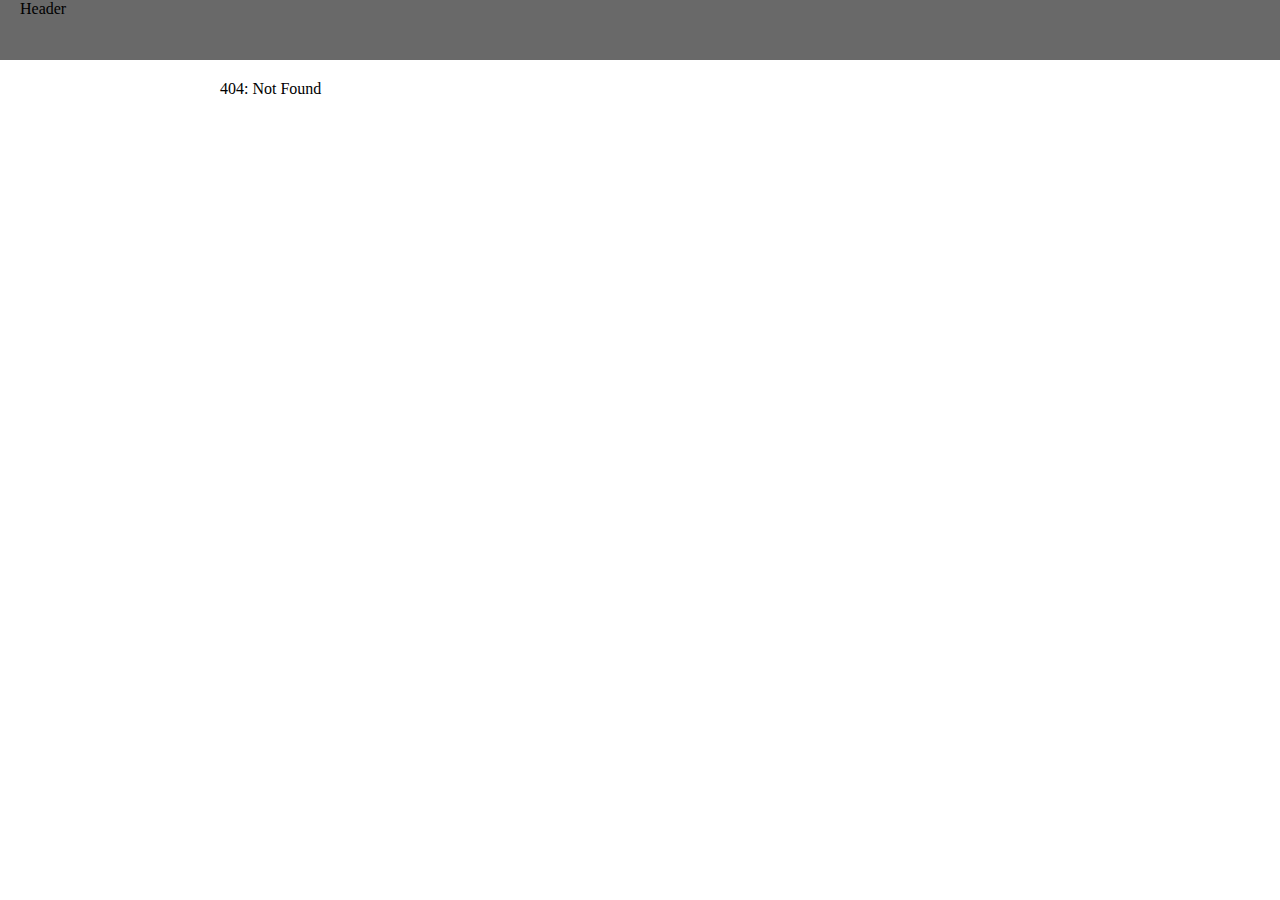
<file: application-meta-console/src/main/resources/static/index.html>
<!DOCTYPE html>
<html lang="en">
<head>
    <meta charset="UTF-8">
    <title>Title</title>
    <link rel="stylesheet" href="deps/element-plus/index.css" />
    <script src="deps/vue/vue.global.prod.js"></script>
    <script src="deps/vue-router/vue-router.global.prod.js"></script>
    <script src="deps/element-plus/index.full.min.js"></script>
    <script src="deps/icons-vue/index.iife.min.js"></script>
    <script src="deps/axios/axios.min.js"></script>
    <script src="deps/systemjs/s.min.js"></script>
    <script src="deps/systemjs/extras/module-types.js"></script>
    <script type="systemjs-importmap" src="importmap.json"></script>
    <script type="systemjs-module" src="import:EventBus"></script>
</head>
<body>
<div id="app"></div>
<script src="app/main.js"></script>
</body>
</html>
</file>
<file: application-meta-console/src/main/resources/static/deps/element-plus/index.css>
@charset "UTF-8";:root{--el-color-white:#ffffff;--el-color-black:#000000;--el-color-primary-rgb:64,158,255;--el-color-success-rgb:103,194,58;--el-color-warning-rgb:230,162,60;--el-color-danger-rgb:245,108,108;--el-color-error-rgb:245,108,108;--el-color-info-rgb:144,147,153;--el-font-size-extra-large:20px;--el-font-size-large:18px;--el-font-size-medium:16px;--el-font-size-base:14px;--el-font-size-small:13px;--el-font-size-extra-small:12px;--el-font-family:'Helvetica Neue',Helvetica,'PingFang SC','Hiragino Sans GB','Microsoft YaHei','微软雅黑',Arial,sans-serif;--el-font-weight-primary:500;--el-font-line-height-primary:24px;--el-index-normal:1;--el-index-top:1000;--el-index-popper:2000;--el-border-radius-base:4px;--el-border-radius-small:2px;--el-border-radius-round:20px;--el-border-radius-circle:100%;--el-transition-duration:0.3s;--el-transition-duration-fast:0.2s;--el-transition-function-ease-in-out-bezier:cubic-bezier(0.645, 0.045, 0.355, 1);--el-transition-function-fast-bezier:cubic-bezier(0.23, 1, 0.32, 1);--el-transition-all:all var(--el-transition-duration) var(--el-transition-function-ease-in-out-bezier);--el-transition-fade:opacity var(--el-transition-duration) var(--el-transition-function-fast-bezier);--el-transition-md-fade:transform var(--el-transition-duration) var(--el-transition-function-fast-bezier),opacity var(--el-transition-duration) var(--el-transition-function-fast-bezier);--el-transition-fade-linear:opacity var(--el-transition-duration-fast) linear;--el-transition-border:border-color var(--el-transition-duration-fast) var(--el-transition-function-ease-in-out-bezier);--el-transition-box-shadow:box-shadow var(--el-transition-duration-fast) var(--el-transition-function-ease-in-out-bezier);--el-transition-color:color var(--el-transition-duration-fast) var(--el-transition-function-ease-in-out-bezier)}:root{color-scheme:light;--el-color-white:#ffffff;--el-color-black:#000000;--el-color-primary:#409eff;--el-color-primary-light-3:#79bbff;--el-color-primary-light-5:#a0cfff;--el-color-primary-light-7:#c6e2ff;--el-color-primary-light-8:#d9ecff;--el-color-primary-light-9:#ecf5ff;--el-color-primary-dark-2:#337ecc;--el-color-success:#67c23a;--el-color-success-light-3:#95d475;--el-color-success-light-5:#b3e19d;--el-color-success-light-7:#d1edc4;--el-color-success-light-8:#e1f3d8;--el-color-success-light-9:#f0f9eb;--el-color-success-dark-2:#529b2e;--el-color-warning:#e6a23c;--el-color-warning-light-3:#eebe77;--el-color-warning-light-5:#f3d19e;--el-color-warning-light-7:#f8e3c5;--el-color-warning-light-8:#faecd8;--el-color-warning-light-9:#fdf6ec;--el-color-warning-dark-2:#b88230;--el-color-danger:#f56c6c;--el-color-danger-light-3:#f89898;--el-color-danger-light-5:#fab6b6;--el-color-danger-light-7:#fcd3d3;--el-color-danger-light-8:#fde2e2;--el-color-danger-light-9:#fef0f0;--el-color-danger-dark-2:#c45656;--el-color-error:#f56c6c;--el-color-error-light-3:#f89898;--el-color-error-light-5:#fab6b6;--el-color-error-light-7:#fcd3d3;--el-color-error-light-8:#fde2e2;--el-color-error-light-9:#fef0f0;--el-color-error-dark-2:#c45656;--el-color-info:#909399;--el-color-info-light-3:#b1b3b8;--el-color-info-light-5:#c8c9cc;--el-color-info-light-7:#dedfe0;--el-color-info-light-8:#e9e9eb;--el-color-info-light-9:#f4f4f5;--el-color-info-dark-2:#73767a;--el-bg-color:#ffffff;--el-bg-color-page:#ffffff;--el-bg-color-overlay:#ffffff;--el-text-color-primary:#303133;--el-text-color-regular:#606266;--el-text-color-secondary:#909399;--el-text-color-placeholder:#a8abb2;--el-text-color-disabled:#c0c4cc;--el-border-color:#dcdfe6;--el-border-color-light:#e4e7ed;--el-border-color-lighter:#ebeef5;--el-border-color-extra-light:#f2f6fc;--el-border-color-dark:#d4d7de;--el-border-color-darker:#cdd0d6;--el-fill-color:#f0f2f5;--el-fill-color-light:#f5f7fa;--el-fill-color-lighter:#fafafa;--el-fill-color-extra-light:#fafcff;--el-fill-color-dark:#ebedf0;--el-fill-color-darker:#e6e8eb;--el-fill-color-blank:#ffffff;--el-box-shadow:0px 12px 32px 4px rgba(0, 0, 0, 0.04),0px 8px 20px rgba(0, 0, 0, 0.08);--el-box-shadow-light:0px 0px 12px rgba(0, 0, 0, 0.12);--el-box-shadow-lighter:0px 0px 6px rgba(0, 0, 0, 0.12);--el-box-shadow-dark:0px 16px 48px 16px rgba(0, 0, 0, 0.08),0px 12px 32px rgba(0, 0, 0, 0.12),0px 8px 16px -8px rgba(0, 0, 0, 0.16);--el-disabled-bg-color:var(--el-fill-color-light);--el-disabled-text-color:var(--el-text-color-placeholder);--el-disabled-border-color:var(--el-border-color-light);--el-overlay-color:rgba(0, 0, 0, 0.8);--el-overlay-color-light:rgba(0, 0, 0, 0.7);--el-overlay-color-lighter:rgba(0, 0, 0, 0.5);--el-mask-color:rgba(255, 255, 255, 0.9);--el-mask-color-extra-light:rgba(255, 255, 255, 0.3);--el-border-width:1px;--el-border-style:solid;--el-border-color-hover:var(--el-text-color-disabled);--el-border:var(--el-border-width) var(--el-border-style) var(--el-border-color);--el-svg-monochrome-grey:var(--el-border-color)}.fade-in-linear-enter-active,.fade-in-linear-leave-active{transition:var(--el-transition-fade-linear)}.fade-in-linear-enter-from,.fade-in-linear-leave-to{opacity:0}.el-fade-in-linear-enter-active,.el-fade-in-linear-leave-active{transition:var(--el-transition-fade-linear)}.el-fade-in-linear-enter-from,.el-fade-in-linear-leave-to{opacity:0}.el-fade-in-enter-active,.el-fade-in-leave-active{transition:all var(--el-transition-duration) cubic-bezier(.55,0,.1,1)}.el-fade-in-enter-from,.el-fade-in-leave-active{opacity:0}.el-zoom-in-center-enter-active,.el-zoom-in-center-leave-active{transition:all var(--el-transition-duration) cubic-bezier(.55,0,.1,1)}.el-zoom-in-center-enter-from,.el-zoom-in-center-leave-active{opacity:0;transform:scaleX(0)}.el-zoom-in-top-enter-active,.el-zoom-in-top-leave-active{opacity:1;transform:scaleY(1);transition:var(--el-transition-md-fade);transform-origin:center top}.el-zoom-in-top-enter-active[data-popper-placement^=top],.el-zoom-in-top-leave-active[data-popper-placement^=top]{transform-origin:center bottom}.el-zoom-in-top-enter-from,.el-zoom-in-top-leave-active{opacity:0;transform:scaleY(0)}.el-zoom-in-bottom-enter-active,.el-zoom-in-bottom-leave-active{opacity:1;transform:scaleY(1);transition:var(--el-transition-md-fade);transform-origin:center bottom}.el-zoom-in-bottom-enter-from,.el-zoom-in-bottom-leave-active{opacity:0;transform:scaleY(0)}.el-zoom-in-left-enter-active,.el-zoom-in-left-leave-active{opacity:1;transform:scale(1,1);transition:var(--el-transition-md-fade);transform-origin:top left}.el-zoom-in-left-enter-from,.el-zoom-in-left-leave-active{opacity:0;transform:scale(.45,.45)}.collapse-transition{transition:var(--el-transition-duration) height ease-in-out,var(--el-transition-duration) padding-top ease-in-out,var(--el-transition-duration) padding-bottom ease-in-out}.el-collapse-transition-enter-active,.el-collapse-transition-leave-active{transition:var(--el-transition-duration) max-height ease-in-out,var(--el-transition-duration) padding-top ease-in-out,var(--el-transition-duration) padding-bottom ease-in-out}.horizontal-collapse-transition{transition:var(--el-transition-duration) width ease-in-out,var(--el-transition-duration) padding-left ease-in-out,var(--el-transition-duration) padding-right ease-in-out}.el-list-enter-active,.el-list-leave-active{transition:all 1s}.el-list-enter-from,.el-list-leave-to{opacity:0;transform:translateY(-30px)}.el-list-leave-active{position:absolute!important}.el-opacity-transition{transition:opacity var(--el-transition-duration) cubic-bezier(.55,0,.1,1)}.el-icon-loading{animation:rotating 2s linear infinite}.el-icon--right{margin-left:5px}.el-icon--left{margin-right:5px}@keyframes rotating{0%{transform:rotateZ(0)}100%{transform:rotateZ(360deg)}}.el-icon{--color:inherit;height:1em;width:1em;line-height:1em;display:inline-flex;justify-content:center;align-items:center;position:relative;fill:currentColor;color:var(--color);font-size:inherit}.el-icon.is-loading{animation:rotating 2s linear infinite}.el-icon svg{height:1em;width:1em}.el-affix--fixed{position:fixed}.el-alert{--el-alert-padding:8px 16px;--el-alert-border-radius-base:var(--el-border-radius-base);--el-alert-title-font-size:13px;--el-alert-description-font-size:12px;--el-alert-close-font-size:12px;--el-alert-close-customed-font-size:13px;--el-alert-icon-size:16px;--el-alert-icon-large-size:28px;width:100%;padding:var(--el-alert-padding);margin:0;box-sizing:border-box;border-radius:var(--el-alert-border-radius-base);position:relative;background-color:var(--el-color-white);overflow:hidden;opacity:1;display:flex;align-items:center;transition:opacity var(--el-transition-duration-fast)}.el-alert.is-light .el-alert__close-btn{color:var(--el-text-color-placeholder)}.el-alert.is-dark .el-alert__close-btn{color:var(--el-color-white)}.el-alert.is-dark .el-alert__description{color:var(--el-color-white)}.el-alert.is-center{justify-content:center}.el-alert--success{--el-alert-bg-color:var(--el-color-success-light-9)}.el-alert--success.is-light{background-color:var(--el-alert-bg-color);color:var(--el-color-success)}.el-alert--success.is-light .el-alert__description{color:var(--el-color-success)}.el-alert--success.is-dark{background-color:var(--el-color-success);color:var(--el-color-white)}.el-alert--info{--el-alert-bg-color:var(--el-color-info-light-9)}.el-alert--info.is-light{background-color:var(--el-alert-bg-color);color:var(--el-color-info)}.el-alert--info.is-light .el-alert__description{color:var(--el-color-info)}.el-alert--info.is-dark{background-color:var(--el-color-info);color:var(--el-color-white)}.el-alert--warning{--el-alert-bg-color:var(--el-color-warning-light-9)}.el-alert--warning.is-light{background-color:var(--el-alert-bg-color);color:var(--el-color-warning)}.el-alert--warning.is-light .el-alert__description{color:var(--el-color-warning)}.el-alert--warning.is-dark{background-color:var(--el-color-warning);color:var(--el-color-white)}.el-alert--error{--el-alert-bg-color:var(--el-color-error-light-9)}.el-alert--error.is-light{background-color:var(--el-alert-bg-color);color:var(--el-color-error)}.el-alert--error.is-light .el-alert__description{color:var(--el-color-error)}.el-alert--error.is-dark{background-color:var(--el-color-error);color:var(--el-color-white)}.el-alert__content{display:table-cell;padding:0 8px}.el-alert .el-alert__icon{font-size:var(--el-alert-icon-size);width:var(--el-alert-icon-size)}.el-alert .el-alert__icon.is-big{font-size:var(--el-alert-icon-large-size);width:var(--el-alert-icon-large-size)}.el-alert__title{font-size:var(--el-alert-title-font-size);line-height:18px;vertical-align:text-top}.el-alert__title.is-bold{font-weight:700}.el-alert .el-alert__description{font-size:var(--el-alert-description-font-size);margin:5px 0 0 0}.el-alert .el-alert__close-btn{font-size:var(--el-alert-close-font-size);opacity:1;position:absolute;top:12px;right:15px;cursor:pointer}.el-alert .el-alert__close-btn.is-customed{font-style:normal;font-size:var(--el-alert-close-customed-font-size);top:9px}.el-alert-fade-enter-from,.el-alert-fade-leave-active{opacity:0}.el-aside{--el-aside-width:300px;overflow:auto;box-sizing:border-box;flex-shrink:0;width:var(--el-aside-width)}.el-autocomplete{position:relative;display:inline-block}.el-autocomplete__popper.el-popper[role=tooltip]{background:var(--el-bg-color-overlay);border:1px solid var(--el-border-color-light);box-shadow:var(--el-box-shadow-light)}.el-autocomplete__popper.el-popper[role=tooltip] .el-popper__arrow::before{border:1px solid var(--el-border-color-light)}.el-autocomplete__popper.el-popper[role=tooltip][data-popper-placement^=top] .el-popper__arrow::before{border-top-color:transparent;border-left-color:transparent}.el-autocomplete__popper.el-popper[role=tooltip][data-popper-placement^=bottom] .el-popper__arrow::before{border-bottom-color:transparent;border-right-color:transparent}.el-autocomplete__popper.el-popper[role=tooltip][data-popper-placement^=left] .el-popper__arrow::before{border-left-color:transparent;border-bottom-color:transparent}.el-autocomplete__popper.el-popper[role=tooltip][data-popper-placement^=right] .el-popper__arrow::before{border-right-color:transparent;border-top-color:transparent}.el-autocomplete-suggestion{border-radius:var(--el-border-radius-base);box-sizing:border-box}.el-autocomplete-suggestion__wrap{max-height:280px;padding:10px 0;box-sizing:border-box}.el-autocomplete-suggestion__list{margin:0;padding:0}.el-autocomplete-suggestion li{padding:0 20px;margin:0;line-height:34px;cursor:pointer;color:var(--el-text-color-regular);font-size:var(--el-font-size-base);list-style:none;text-align:left;white-space:nowrap;overflow:hidden;text-overflow:ellipsis}.el-autocomplete-suggestion li:hover{background-color:var(--el-fill-color-light)}.el-autocomplete-suggestion li.highlighted{background-color:var(--el-fill-color-light)}.el-autocomplete-suggestion li.divider{margin-top:6px;border-top:1px solid var(--el-color-black)}.el-autocomplete-suggestion li.divider:last-child{margin-bottom:-6px}.el-autocomplete-suggestion.is-loading li{text-align:center;height:100px;line-height:100px;font-size:20px;color:var(--el-text-color-secondary)}.el-autocomplete-suggestion.is-loading li::after{display:inline-block;content:"";height:100%;vertical-align:middle}.el-autocomplete-suggestion.is-loading li:hover{background-color:var(--el-bg-color-overlay)}.el-autocomplete-suggestion.is-loading .el-icon-loading{vertical-align:middle}.el-avatar{--el-avatar-text-color:var(--el-color-white);--el-avatar-bg-color:var(--el-text-color-disabled);--el-avatar-text-size:14px;--el-avatar-icon-size:18px;--el-avatar-border-radius:var(--el-border-radius-base);--el-avatar-size-large:56px;--el-avatar-size-default:40px;--el-avatar-size-small:24px;--el-avatar-size:40px;display:inline-flex;justify-content:center;align-items:center;box-sizing:border-box;text-align:center;overflow:hidden;color:var(--el-avatar-text-color);background:var(--el-avatar-bg-color);width:var(--el-avatar-size);height:var(--el-avatar-size);font-size:var(--el-avatar-text-size)}.el-avatar>img{display:block;height:100%}.el-avatar--circle{border-radius:50%}.el-avatar--square{border-radius:var(--el-avatar-border-radius)}.el-avatar--icon{font-size:var(--el-avatar-icon-size)}.el-avatar--small{--el-avatar-size:24px}.el-avatar--large{--el-avatar-size:56px}.el-backtop{--el-backtop-bg-color:var(--el-bg-color-overlay);--el-backtop-text-color:var(--el-color-primary);--el-backtop-hover-bg-color:var(--el-border-color-extra-light);position:fixed;background-color:var(--el-backtop-bg-color);width:40px;height:40px;border-radius:50%;color:var(--el-backtop-text-color);display:flex;align-items:center;justify-content:center;font-size:20px;box-shadow:var(--el-box-shadow-lighter);cursor:pointer;z-index:5}.el-backtop:hover{background-color:var(--el-backtop-hover-bg-color)}.el-backtop__icon{font-size:20px}.el-badge{--el-badge-bg-color:var(--el-color-danger);--el-badge-radius:10px;--el-badge-font-size:12px;--el-badge-padding:6px;--el-badge-size:18px;position:relative;vertical-align:middle;display:inline-block}.el-badge__content{background-color:var(--el-badge-bg-color);border-radius:var(--el-badge-radius);color:var(--el-color-white);display:inline-flex;justify-content:center;align-items:center;font-size:var(--el-badge-font-size);height:var(--el-badge-size);padding:0 var(--el-badge-padding);white-space:nowrap;border:1px solid var(--el-bg-color)}.el-badge__content.is-fixed{position:absolute;top:0;right:calc(1px + var(--el-badge-size)/ 2);transform:translateY(-50%) translateX(100%)}.el-badge__content.is-fixed.is-dot{right:5px}.el-badge__content.is-dot{height:8px;width:8px;padding:0;right:0;border-radius:50%}.el-badge__content--primary{background-color:var(--el-color-primary)}.el-badge__content--success{background-color:var(--el-color-success)}.el-badge__content--warning{background-color:var(--el-color-warning)}.el-badge__content--info{background-color:var(--el-color-info)}.el-badge__content--danger{background-color:var(--el-color-danger)}.el-breadcrumb{font-size:14px;line-height:1}.el-breadcrumb::after,.el-breadcrumb::before{display:table;content:""}.el-breadcrumb::after{clear:both}.el-breadcrumb__separator{margin:0 9px;font-weight:700;color:var(--el-text-color-placeholder)}.el-breadcrumb__separator.el-icon{margin:0 6px;font-weight:400}.el-breadcrumb__separator.el-icon svg{vertical-align:middle}.el-breadcrumb__item{float:left;display:flex;align-items:center}.el-breadcrumb__inner{color:var(--el-text-color-regular)}.el-breadcrumb__inner a,.el-breadcrumb__inner.is-link{font-weight:700;text-decoration:none;transition:var(--el-transition-color);color:var(--el-text-color-primary)}.el-breadcrumb__inner a:hover,.el-breadcrumb__inner.is-link:hover{color:var(--el-color-primary);cursor:pointer}.el-breadcrumb__item:last-child .el-breadcrumb__inner,.el-breadcrumb__item:last-child .el-breadcrumb__inner a,.el-breadcrumb__item:last-child .el-breadcrumb__inner a:hover,.el-breadcrumb__item:last-child .el-breadcrumb__inner:hover{font-weight:400;color:var(--el-text-color-regular);cursor:text}.el-breadcrumb__item:last-child .el-breadcrumb__separator{display:none}.el-button-group{display:inline-block;vertical-align:middle}.el-button-group::after,.el-button-group::before{display:table;content:""}.el-button-group::after{clear:both}.el-button-group>.el-button{float:left;position:relative}.el-button-group>.el-button+.el-button{margin-left:0}.el-button-group>.el-button:first-child{border-top-right-radius:0;border-bottom-right-radius:0}.el-button-group>.el-button:last-child{border-top-left-radius:0;border-bottom-left-radius:0}.el-button-group>.el-button:first-child:last-child{border-top-right-radius:var(--el-border-radius-base);border-bottom-right-radius:var(--el-border-radius-base);border-top-left-radius:var(--el-border-radius-base);border-bottom-left-radius:var(--el-border-radius-base)}.el-button-group>.el-button:first-child:last-child.is-round{border-radius:var(--el-border-radius-round)}.el-button-group>.el-button:first-child:last-child.is-circle{border-radius:50%}.el-button-group>.el-button:not(:first-child):not(:last-child){border-radius:0}.el-button-group>.el-button:not(:last-child){margin-right:-1px}.el-button-group>.el-button:active,.el-button-group>.el-button:focus,.el-button-group>.el-button:hover{z-index:1}.el-button-group>.el-button.is-active{z-index:1}.el-button-group>.el-dropdown>.el-button{border-top-left-radius:0;border-bottom-left-radius:0;border-left-color:var(--el-button-divide-border-color)}.el-button-group .el-button--primary:first-child{border-right-color:var(--el-button-divide-border-color)}.el-button-group .el-button--primary:last-child{border-left-color:var(--el-button-divide-border-color)}.el-button-group .el-button--primary:not(:first-child):not(:last-child){border-left-color:var(--el-button-divide-border-color);border-right-color:var(--el-button-divide-border-color)}.el-button-group .el-button--success:first-child{border-right-color:var(--el-button-divide-border-color)}.el-button-group .el-button--success:last-child{border-left-color:var(--el-button-divide-border-color)}.el-button-group .el-button--success:not(:first-child):not(:last-child){border-left-color:var(--el-button-divide-border-color);border-right-color:var(--el-button-divide-border-color)}.el-button-group .el-button--warning:first-child{border-right-color:var(--el-button-divide-border-color)}.el-button-group .el-button--warning:last-child{border-left-color:var(--el-button-divide-border-color)}.el-button-group .el-button--warning:not(:first-child):not(:last-child){border-left-color:var(--el-button-divide-border-color);border-right-color:var(--el-button-divide-border-color)}.el-button-group .el-button--danger:first-child{border-right-color:var(--el-button-divide-border-color)}.el-button-group .el-button--danger:last-child{border-left-color:var(--el-button-divide-border-color)}.el-button-group .el-button--danger:not(:first-child):not(:last-child){border-left-color:var(--el-button-divide-border-color);border-right-color:var(--el-button-divide-border-color)}.el-button-group .el-button--info:first-child{border-right-color:var(--el-button-divide-border-color)}.el-button-group .el-button--info:last-child{border-left-color:var(--el-button-divide-border-color)}.el-button-group .el-button--info:not(:first-child):not(:last-child){border-left-color:var(--el-button-divide-border-color);border-right-color:var(--el-button-divide-border-color)}.el-button{--el-button-font-weight:var(--el-font-weight-primary);--el-button-border-color:var(--el-border-color);--el-button-bg-color:var(--el-fill-color-blank);--el-button-text-color:var(--el-text-color-regular);--el-button-disabled-text-color:var(--el-disabled-text-color);--el-button-disabled-bg-color:var(--el-fill-color-blank);--el-button-disabled-border-color:var(--el-border-color-light);--el-button-divide-border-color:rgba(255, 255, 255, 0.5);--el-button-hover-text-color:var(--el-color-primary);--el-button-hover-bg-color:var(--el-color-primary-light-9);--el-button-hover-border-color:var(--el-color-primary-light-7);--el-button-active-text-color:var(--el-button-hover-text-color);--el-button-active-border-color:var(--el-color-primary);--el-button-active-bg-color:var(--el-button-hover-bg-color)}.el-button{display:inline-flex;justify-content:center;align-items:center;line-height:1;height:32px;white-space:nowrap;cursor:pointer;background-color:var(--el-button-bg-color);border:var(--el-border);border-color:var(--el-button-border-color);color:var(--el-button-text-color);-webkit-appearance:none;text-align:center;box-sizing:border-box;outline:0;transition:.1s;font-weight:var(--el-button-font-weight);-webkit-user-select:none;user-select:none;vertical-align:middle;padding:8px 15px;font-size:var(--el-font-size-base);border-radius:var(--el-border-radius-base)}.el-button>span{display:inline-flex;align-items:center}.el-button+.el-button{margin-left:12px}.el-button.is-round{padding:8px 15px}.el-button:focus,.el-button:hover{color:var(--el-button-hover-text-color);border-color:var(--el-button-hover-border-color);background-color:var(--el-button-hover-bg-color);outline:0}.el-button:active{color:var(--el-button-active-text-color);border-color:var(--el-button-active-border-color);background-color:var(--el-button-active-bg-color);outline:0}.el-button::-moz-focus-inner{border:0}.el-button [class*=el-icon]+span{margin-left:6px}.el-button [class*=el-icon] svg{vertical-align:bottom}.el-button.is-plain{--el-button-hover-text-color:var(--el-color-primary);--el-button-hover-bg-color:var(--el-fill-color-blank);--el-button-hover-border-color:var(--el-color-primary)}.el-button.is-active{color:var(--el-button-active-text-color);border-color:var(--el-button-active-border-color);background-color:var(--el-button-active-bg-color);outline:0}.el-button.is-disabled,.el-button.is-disabled:focus,.el-button.is-disabled:hover{color:var(--el-button-disabled-text-color);cursor:not-allowed;background-image:none;background-color:var(--el-button-disabled-bg-color);border-color:var(--el-button-disabled-border-color)}.el-button.is-loading{position:relative;pointer-events:none}.el-button.is-loading:before{z-index:1;pointer-events:none;content:"";position:absolute;left:-1px;top:-1px;right:-1px;bottom:-1px;border-radius:inherit;background-color:var(--el-mask-color-extra-light)}.el-button.is-round{border-radius:var(--el-border-radius-round)}.el-button.is-circle{border-radius:50%;padding:8px}.el-button__text--expand{letter-spacing:.3em;margin-right:-.3em}.el-button--primary{--el-button-text-color:var(--el-color-white);--el-button-bg-color:var(--el-color-primary);--el-button-border-color:var(--el-color-primary);--el-button-hover-text-color:var(--el-color-white);--el-button-hover-bg-color:var(--el-color-primary-light-3);--el-button-hover-border-color:var(--el-color-primary-light-3);--el-button-active-bg-color:var(--el-color-primary-dark-2);--el-button-active-border-color:var(--el-color-primary-dark-2);--el-button-disabled-text-color:var(--el-color-white);--el-button-disabled-bg-color:var(--el-color-primary-light-5);--el-button-disabled-border-color:var(--el-color-primary-light-5)}.el-button--primary.is-plain{--el-button-text-color:var(--el-color-primary);--el-button-bg-color:var(--el-color-primary-light-9);--el-button-border-color:var(--el-color-primary-light-5);--el-button-hover-text-color:var(--el-color-white);--el-button-hover-bg-color:var(--el-color-primary);--el-button-hover-border-color:var(--el-color-primary);--el-button-active-text-color:var(--el-color-white)}.el-button--primary.is-plain.is-disabled,.el-button--primary.is-plain.is-disabled:active,.el-button--primary.is-plain.is-disabled:focus,.el-button--primary.is-plain.is-disabled:hover{color:var(--el-color-primary-light-5);background-color:var(--el-color-primary-light-9);border-color:var(--el-color-primary-light-8)}.el-button--success{--el-button-text-color:var(--el-color-white);--el-button-bg-color:var(--el-color-success);--el-button-border-color:var(--el-color-success);--el-button-hover-text-color:var(--el-color-white);--el-button-hover-bg-color:var(--el-color-success-light-3);--el-button-hover-border-color:var(--el-color-success-light-3);--el-button-active-bg-color:var(--el-color-success-dark-2);--el-button-active-border-color:var(--el-color-success-dark-2);--el-button-disabled-text-color:var(--el-color-white);--el-button-disabled-bg-color:var(--el-color-success-light-5);--el-button-disabled-border-color:var(--el-color-success-light-5)}.el-button--success.is-plain{--el-button-text-color:var(--el-color-success);--el-button-bg-color:var(--el-color-success-light-9);--el-button-border-color:var(--el-color-success-light-5);--el-button-hover-text-color:var(--el-color-white);--el-button-hover-bg-color:var(--el-color-success);--el-button-hover-border-color:var(--el-color-success);--el-button-active-text-color:var(--el-color-white)}.el-button--success.is-plain.is-disabled,.el-button--success.is-plain.is-disabled:active,.el-button--success.is-plain.is-disabled:focus,.el-button--success.is-plain.is-disabled:hover{color:var(--el-color-success-light-5);background-color:var(--el-color-success-light-9);border-color:var(--el-color-success-light-8)}.el-button--warning{--el-button-text-color:var(--el-color-white);--el-button-bg-color:var(--el-color-warning);--el-button-border-color:var(--el-color-warning);--el-button-hover-text-color:var(--el-color-white);--el-button-hover-bg-color:var(--el-color-warning-light-3);--el-button-hover-border-color:var(--el-color-warning-light-3);--el-button-active-bg-color:var(--el-color-warning-dark-2);--el-button-active-border-color:var(--el-color-warning-dark-2);--el-button-disabled-text-color:var(--el-color-white);--el-button-disabled-bg-color:var(--el-color-warning-light-5);--el-button-disabled-border-color:var(--el-color-warning-light-5)}.el-button--warning.is-plain{--el-button-text-color:var(--el-color-warning);--el-button-bg-color:var(--el-color-warning-light-9);--el-button-border-color:var(--el-color-warning-light-5);--el-button-hover-text-color:var(--el-color-white);--el-button-hover-bg-color:var(--el-color-warning);--el-button-hover-border-color:var(--el-color-warning);--el-button-active-text-color:var(--el-color-white)}.el-button--warning.is-plain.is-disabled,.el-button--warning.is-plain.is-disabled:active,.el-button--warning.is-plain.is-disabled:focus,.el-button--warning.is-plain.is-disabled:hover{color:var(--el-color-warning-light-5);background-color:var(--el-color-warning-light-9);border-color:var(--el-color-warning-light-8)}.el-button--danger{--el-button-text-color:var(--el-color-white);--el-button-bg-color:var(--el-color-danger);--el-button-border-color:var(--el-color-danger);--el-button-hover-text-color:var(--el-color-white);--el-button-hover-bg-color:var(--el-color-danger-light-3);--el-button-hover-border-color:var(--el-color-danger-light-3);--el-button-active-bg-color:var(--el-color-danger-dark-2);--el-button-active-border-color:var(--el-color-danger-dark-2);--el-button-disabled-text-color:var(--el-color-white);--el-button-disabled-bg-color:var(--el-color-danger-light-5);--el-button-disabled-border-color:var(--el-color-danger-light-5)}.el-button--danger.is-plain{--el-button-text-color:var(--el-color-danger);--el-button-bg-color:var(--el-color-danger-light-9);--el-button-border-color:var(--el-color-danger-light-5);--el-button-hover-text-color:var(--el-color-white);--el-button-hover-bg-color:var(--el-color-danger);--el-button-hover-border-color:var(--el-color-danger);--el-button-active-text-color:var(--el-color-white)}.el-button--danger.is-plain.is-disabled,.el-button--danger.is-plain.is-disabled:active,.el-button--danger.is-plain.is-disabled:focus,.el-button--danger.is-plain.is-disabled:hover{color:var(--el-color-danger-light-5);background-color:var(--el-color-danger-light-9);border-color:var(--el-color-danger-light-8)}.el-button--info{--el-button-text-color:var(--el-color-white);--el-button-bg-color:var(--el-color-info);--el-button-border-color:var(--el-color-info);--el-button-hover-text-color:var(--el-color-white);--el-button-hover-bg-color:var(--el-color-info-light-3);--el-button-hover-border-color:var(--el-color-info-light-3);--el-button-active-bg-color:var(--el-color-info-dark-2);--el-button-active-border-color:var(--el-color-info-dark-2);--el-button-disabled-text-color:var(--el-color-white);--el-button-disabled-bg-color:var(--el-color-info-light-5);--el-button-disabled-border-color:var(--el-color-info-light-5)}.el-button--info.is-plain{--el-button-text-color:var(--el-color-info);--el-button-bg-color:var(--el-color-info-light-9);--el-button-border-color:var(--el-color-info-light-5);--el-button-hover-text-color:var(--el-color-white);--el-button-hover-bg-color:var(--el-color-info);--el-button-hover-border-color:var(--el-color-info);--el-button-active-text-color:var(--el-color-white)}.el-button--info.is-plain.is-disabled,.el-button--info.is-plain.is-disabled:active,.el-button--info.is-plain.is-disabled:focus,.el-button--info.is-plain.is-disabled:hover{color:var(--el-color-info-light-5);background-color:var(--el-color-info-light-9);border-color:var(--el-color-info-light-8)}.el-button--large{--el-button-size:40px;height:var(--el-button-size);padding:12px 19px;font-size:var(--el-font-size-base);border-radius:var(--el-border-radius-base)}.el-button--large [class*=el-icon]+span{margin-left:8px}.el-button--large.is-round{padding:12px 19px}.el-button--large.is-circle{width:var(--el-button-size);padding:12px}.el-button--small{--el-button-size:24px;height:var(--el-button-size);padding:5px 11px;font-size:12px;border-radius:calc(var(--el-border-radius-base) - 1px)}.el-button--small [class*=el-icon]+span{margin-left:4px}.el-button--small.is-round{padding:5px 11px}.el-button--small.is-circle{width:var(--el-button-size);padding:5px}.el-button--text{border-color:transparent;color:var(--el-color-primary);background:0 0;padding-left:0;padding-right:0}.el-button--text:focus,.el-button--text:hover{color:var(--el-color-primary-light-3);border-color:transparent;background-color:transparent}.el-button--text:active{color:var(--el-color-primary-dark-2);border-color:transparent;background-color:transparent}.el-button--text.is-disabled,.el-button--text.is-disabled:focus,.el-button--text.is-disabled:hover{border-color:transparent}.el-calendar{--el-calendar-border:var(--el-table-border, 1px solid var(--el-border-color-lighter));--el-calendar-header-border-bottom:var(--el-calendar-border);--el-calendar-selected-bg-color:var(--el-color-primary-light-9);--el-calendar-cell-width:85px;background-color:var(--el-fill-color-blank)}.el-calendar__header{display:flex;justify-content:space-between;padding:12px 20px;border-bottom:var(--el-calendar-header-border-bottom)}.el-calendar__title{color:var(--el-text-color);align-self:center}.el-calendar__body{padding:12px 20px 35px}.el-calendar-table{table-layout:fixed;width:100%}.el-calendar-table thead th{padding:12px 0;color:var(--el-text-color-regular);font-weight:400}.el-calendar-table:not(.is-range) td.next,.el-calendar-table:not(.is-range) td.prev{color:var(--el-text-color-placeholder)}.el-calendar-table td{border-bottom:var(--el-calendar-border);border-right:var(--el-calendar-border);vertical-align:top;transition:background-color var(--el-transition-duration-fast) ease}.el-calendar-table td.is-selected{background-color:var(--el-calendar-selected-bg-color)}.el-calendar-table td.is-today{color:var(--el-color-primary)}.el-calendar-table tr:first-child td{border-top:var(--el-calendar-border)}.el-calendar-table tr td:first-child{border-left:var(--el-calendar-border)}.el-calendar-table tr.el-calendar-table__row--hide-border td{border-top:none}.el-calendar-table .el-calendar-day{box-sizing:border-box;padding:8px;height:var(--el-calendar-cell-width)}.el-calendar-table .el-calendar-day:hover{cursor:pointer;background-color:var(--el-calendar-selected-bg-color)}.el-card{--el-card-border-color:var(--el-border-color-light);--el-card-border-radius:4px;--el-card-padding:20px;--el-card-bg-color:var(--el-fill-color-blank)}.el-card{border-radius:var(--el-card-border-radius);border:1px solid var(--el-card-border-color);background-color:var(--el-card-bg-color);overflow:hidden;color:var(--el-text-color-primary);transition:var(--el-transition-duration)}.el-card.is-always-shadow{box-shadow:var(--el-box-shadow-light)}.el-card.is-hover-shadow:focus,.el-card.is-hover-shadow:hover{box-shadow:var(--el-box-shadow-light)}.el-card__header{padding:calc(var(--el-card-padding) - 2px) var(--el-card-padding);border-bottom:1px solid var(--el-card-border-color);box-sizing:border-box}.el-card__body{padding:var(--el-card-padding)}.el-carousel__item{position:absolute;top:0;left:0;width:100%;height:100%;display:inline-block;overflow:hidden;z-index:calc(var(--el-index-normal) - 1)}.el-carousel__item.is-active{z-index:calc(var(--el-index-normal) - 1)}.el-carousel__item.is-animating{transition:transform .4s ease-in-out}.el-carousel__item--card{width:50%;transition:transform .4s ease-in-out}.el-carousel__item--card.is-in-stage{cursor:pointer;z-index:var(--el-index-normal)}.el-carousel__item--card.is-in-stage.is-hover .el-carousel__mask,.el-carousel__item--card.is-in-stage:hover .el-carousel__mask{opacity:.12}.el-carousel__item--card.is-active{z-index:calc(var(--el-index-normal) + 1)}.el-carousel__mask{position:absolute;width:100%;height:100%;top:0;left:0;background-color:#fff;opacity:.24;transition:var(--el-transition-duration-fast)}.el-carousel{--el-carousel-arrow-font-size:12px;--el-carousel-arrow-size:36px;--el-carousel-arrow-background:rgba(31, 45, 61, 0.11);--el-carousel-arrow-hover-background:rgba(31, 45, 61, 0.23);--el-carousel-indicator-width:30px;--el-carousel-indicator-height:2px;--el-carousel-indicator-padding-horizontal:4px;--el-carousel-indicator-padding-vertical:12px;--el-carousel-indicator-out-color:var(--el-border-color-hover);position:relative}.el-carousel--horizontal{overflow-x:hidden}.el-carousel--vertical{overflow-y:hidden}.el-carousel__container{position:relative;height:300px}.el-carousel__arrow{border:none;outline:0;padding:0;margin:0;height:var(--el-carousel-arrow-size);width:var(--el-carousel-arrow-size);cursor:pointer;transition:var(--el-transition-duration);border-radius:50%;background-color:var(--el-carousel-arrow-background);color:#fff;position:absolute;top:50%;z-index:10;transform:translateY(-50%);text-align:center;font-size:var(--el-carousel-arrow-font-size);display:inline-flex;justify-content:center;align-items:center}.el-carousel__arrow--left{left:16px}.el-carousel__arrow--right{right:16px}.el-carousel__arrow:hover{background-color:var(--el-carousel-arrow-hover-background)}.el-carousel__arrow i{cursor:pointer}.el-carousel__indicators{position:absolute;list-style:none;margin:0;padding:0;z-index:calc(var(--el-index-normal) + 1)}.el-carousel__indicators--horizontal{bottom:0;left:50%;transform:translateX(-50%)}.el-carousel__indicators--vertical{right:0;top:50%;transform:translateY(-50%)}.el-carousel__indicators--outside{bottom:calc(var(--el-carousel-indicator-height) + var(--el-carousel-indicator-padding-vertical) * 2);text-align:center;position:static;transform:none}.el-carousel__indicators--outside .el-carousel__indicator:hover button{opacity:.64}.el-carousel__indicators--outside button{background-color:var(--el-carousel-indicator-out-color);opacity:.24}.el-carousel__indicators--labels{left:0;right:0;transform:none;text-align:center}.el-carousel__indicators--labels .el-carousel__button{height:auto;width:auto;padding:2px 18px;font-size:12px}.el-carousel__indicators--labels .el-carousel__indicator{padding:6px 4px}.el-carousel__indicator{background-color:transparent;cursor:pointer}.el-carousel__indicator:hover button{opacity:.72}.el-carousel__indicator--horizontal{display:inline-block;padding:var(--el-carousel-indicator-padding-vertical) var(--el-carousel-indicator-padding-horizontal)}.el-carousel__indicator--vertical{padding:var(--el-carousel-indicator-padding-horizontal) var(--el-carousel-indicator-padding-vertical)}.el-carousel__indicator--vertical .el-carousel__button{width:var(--el-carousel-indicator-height);height:calc(var(--el-carousel-indicator-width)/ 2)}.el-carousel__indicator.is-active button{opacity:1}.el-carousel__button{display:block;opacity:.48;width:var(--el-carousel-indicator-width);height:var(--el-carousel-indicator-height);background-color:#fff;border:none;outline:0;padding:0;margin:0;cursor:pointer;transition:var(--el-transition-duration)}.carousel-arrow-left-enter-from,.carousel-arrow-left-leave-active{transform:translateY(-50%) translateX(-10px);opacity:0}.carousel-arrow-right-enter-from,.carousel-arrow-right-leave-active{transform:translateY(-50%) translateX(10px);opacity:0}.el-cascader-panel{--el-cascader-menu-text-color:var(--el-text-color-regular);--el-cascader-menu-selected-text-color:var(--el-color-primary);--el-cascader-menu-fill:var(--el-bg-color-overlay);--el-cascader-menu-font-size:var(--el-font-size-base);--el-cascader-menu-radius:var(--el-border-radius-base);--el-cascader-menu-border:solid 1px var(--el-border-color-light);--el-cascader-menu-shadow:var(--el-box-shadow-light);--el-cascader-node-background-hover:var(--el-fill-color-light);--el-cascader-node-color-disabled:var(--el-text-color-placeholder);--el-cascader-color-empty:var(--el-text-color-placeholder);--el-cascader-tag-background:var(--el-fill-color)}.el-cascader-panel{display:flex;border-radius:var(--el-cascader-menu-radius);font-size:var(--el-cascader-menu-font-size)}.el-cascader-panel.is-bordered{border:var(--el-cascader-menu-border);border-radius:var(--el-cascader-menu-radius)}.el-cascader-menu{min-width:180px;box-sizing:border-box;color:var(--el-cascader-menu-text-color);border-right:var(--el-cascader-menu-border)}.el-cascader-menu:last-child{border-right:none}.el-cascader-menu:last-child .el-cascader-node{padding-right:20px}.el-cascader-menu__wrap.el-scrollbar__wrap{height:204px}.el-cascader-menu__list{position:relative;min-height:100%;margin:0;padding:6px 0;list-style:none;box-sizing:border-box}.el-cascader-menu__hover-zone{position:absolute;top:0;left:0;width:100%;height:100%;pointer-events:none}.el-cascader-menu__empty-text{position:absolute;top:50%;left:50%;transform:translate(-50%,-50%);display:flex;align-items:center;color:var(--el-cascader-color-empty)}.el-cascader-menu__empty-text .is-loading{margin-right:2px}.el-cascader-node{position:relative;display:flex;align-items:center;padding:0 30px 0 20px;height:34px;line-height:34px;outline:0}.el-cascader-node.is-selectable.in-active-path{color:var(--el-cascader-menu-text-color)}.el-cascader-node.in-active-path,.el-cascader-node.is-active,.el-cascader-node.is-selectable.in-checked-path{color:var(--el-cascader-menu-selected-text-color);font-weight:700}.el-cascader-node:not(.is-disabled){cursor:pointer}.el-cascader-node:not(.is-disabled):focus,.el-cascader-node:not(.is-disabled):hover{background:var(--el-cascader-node-background-hover)}.el-cascader-node.is-disabled{color:var(--el-cascader-node-color-disabled);cursor:not-allowed}.el-cascader-node__prefix{position:absolute;left:10px}.el-cascader-node__postfix{position:absolute;right:10px}.el-cascader-node__label{flex:1;text-align:left;padding:0 8px;white-space:nowrap;overflow:hidden;text-overflow:ellipsis}.el-cascader-node>.el-radio{margin-right:0}.el-cascader-node>.el-radio .el-radio__label{padding-left:0}.el-cascader{--el-cascader-menu-text-color:var(--el-text-color-regular);--el-cascader-menu-selected-text-color:var(--el-color-primary);--el-cascader-menu-fill:var(--el-bg-color-overlay);--el-cascader-menu-font-size:var(--el-font-size-base);--el-cascader-menu-radius:var(--el-border-radius-base);--el-cascader-menu-border:solid 1px var(--el-border-color-light);--el-cascader-menu-shadow:var(--el-box-shadow-light);--el-cascader-node-background-hover:var(--el-fill-color-light);--el-cascader-node-color-disabled:var(--el-text-color-placeholder);--el-cascader-color-empty:var(--el-text-color-placeholder);--el-cascader-tag-background:var(--el-fill-color);display:inline-block;position:relative;font-size:var(--el-font-size-base);line-height:32px;outline:0}.el-cascader:not(.is-disabled):hover .el-input__wrapper{cursor:pointer;box-shadow:0 0 0 1px var(--el-input-hover-border-color) inset}.el-cascader .el-input{cursor:pointer}.el-cascader .el-input .el-input__inner{text-overflow:ellipsis;cursor:pointer}.el-cascader .el-input .el-input__suffix-inner .el-icon{height:calc(100% - 2px)}.el-cascader .el-input .el-input__suffix-inner .el-icon svg{vertical-align:middle}.el-cascader .el-input .icon-arrow-down{transition:transform var(--el-transition-duration);font-size:14px}.el-cascader .el-input .icon-arrow-down.is-reverse{transform:rotateZ(180deg)}.el-cascader .el-input .icon-circle-close:hover{color:var(--el-input-clear-hover-color,var(--el-text-color-secondary))}.el-cascader .el-input.is-focus .el-input__wrapper{box-shadow:0 0 0 1px var(--el-input-focus-border-color,var(--el-color-primary)) inset}.el-cascader--large{font-size:14px;line-height:40px}.el-cascader--small{font-size:12px;line-height:24px}.el-cascader.is-disabled .el-cascader__label{z-index:calc(var(--el-index-normal) + 1);color:var(--el-disabled-text-color)}.el-cascader__dropdown{--el-cascader-menu-text-color:var(--el-text-color-regular);--el-cascader-menu-selected-text-color:var(--el-color-primary);--el-cascader-menu-fill:var(--el-bg-color-overlay);--el-cascader-menu-font-size:var(--el-font-size-base);--el-cascader-menu-radius:var(--el-border-radius-base);--el-cascader-menu-border:solid 1px var(--el-border-color-light);--el-cascader-menu-shadow:var(--el-box-shadow-light);--el-cascader-node-background-hover:var(--el-fill-color-light);--el-cascader-node-color-disabled:var(--el-text-color-placeholder);--el-cascader-color-empty:var(--el-text-color-placeholder);--el-cascader-tag-background:var(--el-fill-color)}.el-cascader__dropdown{font-size:var(--el-cascader-menu-font-size);border-radius:var(--el-cascader-menu-radius)}.el-cascader__dropdown.el-popper[role=tooltip]{background:var(--el-cascader-menu-fill);border:var(--el-cascader-menu-border);box-shadow:var(--el-cascader-menu-shadow)}.el-cascader__dropdown.el-popper[role=tooltip] .el-popper__arrow::before{border:var(--el-cascader-menu-border)}.el-cascader__dropdown.el-popper[role=tooltip][data-popper-placement^=top] .el-popper__arrow::before{border-top-color:transparent;border-left-color:transparent}.el-cascader__dropdown.el-popper[role=tooltip][data-popper-placement^=bottom] .el-popper__arrow::before{border-bottom-color:transparent;border-right-color:transparent}.el-cascader__dropdown.el-popper[role=tooltip][data-popper-placement^=left] .el-popper__arrow::before{border-left-color:transparent;border-bottom-color:transparent}.el-cascader__dropdown.el-popper[role=tooltip][data-popper-placement^=right] .el-popper__arrow::before{border-right-color:transparent;border-top-color:transparent}.el-cascader__dropdown.el-popper{box-shadow:var(--el-cascader-menu-shadow)}.el-cascader__tags{position:absolute;left:0;right:30px;top:50%;transform:translateY(-50%);display:flex;flex-wrap:wrap;line-height:normal;text-align:left;box-sizing:border-box}.el-cascader__tags .el-tag{display:inline-flex;align-items:center;max-width:100%;margin:2px 0 2px 6px;text-overflow:ellipsis;background:var(--el-cascader-tag-background)}.el-cascader__tags .el-tag:not(.is-hit){border-color:transparent}.el-cascader__tags .el-tag>span{flex:1;overflow:hidden;text-overflow:ellipsis}.el-cascader__tags .el-tag .el-icon-close{flex:none;background-color:var(--el-text-color-placeholder);color:var(--el-color-white)}.el-cascader__tags .el-tag .el-icon-close:hover{background-color:var(--el-text-color-secondary)}.el-cascader__collapse-tags{white-space:normal;z-index:var(--el-index-normal);display:flex;align-items:center;flex-wrap:wrap}.el-cascader__collapse-tag{line-height:inherit;height:inherit;display:flex}.el-cascader__suggestion-panel{border-radius:var(--el-cascader-menu-radius)}.el-cascader__suggestion-list{max-height:204px;margin:0;padding:6px 0;font-size:var(--el-font-size-base);color:var(--el-cascader-menu-text-color);text-align:center}.el-cascader__suggestion-item{display:flex;justify-content:space-between;align-items:center;height:34px;padding:0 15px;text-align:left;outline:0;cursor:pointer}.el-cascader__suggestion-item:focus,.el-cascader__suggestion-item:hover{background:var(--el-cascader-node-background-hover)}.el-cascader__suggestion-item.is-checked{color:var(--el-cascader-menu-selected-text-color);font-weight:700}.el-cascader__suggestion-item>span{margin-right:10px}.el-cascader__empty-text{margin:10px 0;color:var(--el-cascader-color-empty)}.el-cascader__search-input{flex:1;height:24px;min-width:60px;margin:2px 0 2px 11px;padding:0;color:var(--el-cascader-menu-text-color);border:none;outline:0;box-sizing:border-box;background:0 0}.el-cascader__search-input::placeholder{color:transparent}.el-check-tag{background-color:var(--el-color-info-light-9);border-radius:var(--el-border-radius-base);color:var(--el-color-info);cursor:pointer;display:inline-block;font-size:var(--el-font-size-base);line-height:var(--el-font-size-base);padding:7px 15px;transition:var(--el-transition-all);font-weight:700}.el-check-tag:hover{background-color:var(--el-color-info-light-7)}.el-check-tag.is-checked{background-color:var(--el-color-primary-light-8);color:var(--el-color-primary)}.el-check-tag.is-checked:hover{background-color:var(--el-color-primary-light-7)}.el-checkbox-button{--el-checkbox-button-checked-bg-color:var(--el-color-primary);--el-checkbox-button-checked-text-color:var(--el-color-white);--el-checkbox-button-checked-border-color:var(--el-color-primary)}.el-checkbox-button{position:relative;display:inline-block}.el-checkbox-button__inner{display:inline-block;line-height:1;font-weight:var(--el-checkbox-font-weight);white-space:nowrap;vertical-align:middle;cursor:pointer;background:var(--el-button-bg-color,var(--el-fill-color-blank));border:var(--el-border);border-left:0;color:var(--el-button-text-color,var(--el-text-color-regular));-webkit-appearance:none;text-align:center;box-sizing:border-box;outline:0;margin:0;position:relative;transition:var(--el-transition-all);-webkit-user-select:none;user-select:none;padding:8px 15px;font-size:var(--el-font-size-base);border-radius:0}.el-checkbox-button__inner.is-round{padding:8px 15px}.el-checkbox-button__inner:hover{color:var(--el-color-primary)}.el-checkbox-button__inner [class*=el-icon-]{line-height:.9}.el-checkbox-button__inner [class*=el-icon-]+span{margin-left:5px}.el-checkbox-button__original{opacity:0;outline:0;position:absolute;margin:0;z-index:-1}.el-checkbox-button.is-checked .el-checkbox-button__inner{color:var(--el-checkbox-button-checked-text-color);background-color:var(--el-checkbox-button-checked-bg-color);border-color:var(--el-checkbox-button-checked-border-color);box-shadow:-1px 0 0 0 var(--el-color-primary-light-7)}.el-checkbox-button.is-checked:first-child .el-checkbox-button__inner{border-left-color:var(--el-checkbox-button-checked-border-color)}.el-checkbox-button.is-disabled .el-checkbox-button__inner{color:var(--el-disabled-text-color);cursor:not-allowed;background-image:none;background-color:var(--el-button-disabled-bg-color,var(--el-fill-color-blank));border-color:var(--el-button-disabled-border-color,var(--el-border-color-light));box-shadow:none}.el-checkbox-button.is-disabled:first-child .el-checkbox-button__inner{border-left-color:var(--el-button-disabled-border-color,var(--el-border-color-light))}.el-checkbox-button:first-child .el-checkbox-button__inner{border-left:var(--el-border);border-radius:var(--el-border-radius-base) 0 0 var(--el-border-radius-base);box-shadow:none!important}.el-checkbox-button.is-focus .el-checkbox-button__inner{border-color:var(--el-checkbox-button-checked-border-color)}.el-checkbox-button:last-child .el-checkbox-button__inner{border-radius:0 var(--el-border-radius-base) var(--el-border-radius-base) 0}.el-checkbox-button--large .el-checkbox-button__inner{padding:12px 19px;font-size:var(--el-font-size-base);border-radius:0}.el-checkbox-button--large .el-checkbox-button__inner.is-round{padding:12px 19px}.el-checkbox-button--small .el-checkbox-button__inner{padding:5px 11px;font-size:12px;border-radius:0}.el-checkbox-button--small .el-checkbox-button__inner.is-round{padding:5px 11px}.el-checkbox-group{font-size:0;line-height:0}.el-checkbox{--el-checkbox-font-size:14px;--el-checkbox-font-weight:var(--el-font-weight-primary);--el-checkbox-text-color:var(--el-text-color-regular);--el-checkbox-input-height:14px;--el-checkbox-input-width:14px;--el-checkbox-border-radius:var(--el-border-radius-small);--el-checkbox-bg-color:var(--el-fill-color-blank);--el-checkbox-input-border:var(--el-border);--el-checkbox-disabled-border-color:var(--el-border-color);--el-checkbox-disabled-input-fill:var(--el-fill-color-light);--el-checkbox-disabled-icon-color:var(--el-text-color-placeholder);--el-checkbox-disabled-checked-input-fill:var(--el-border-color-extra-light);--el-checkbox-disabled-checked-input-border-color:var(--el-border-color);--el-checkbox-disabled-checked-icon-color:var(--el-text-color-placeholder);--el-checkbox-checked-text-color:var(--el-color-primary);--el-checkbox-checked-input-border-color:var(--el-color-primary);--el-checkbox-checked-bg-color:var(--el-color-primary);--el-checkbox-checked-icon-color:var(--el-color-white);--el-checkbox-input-border-color-hover:var(--el-color-primary)}.el-checkbox{color:var(--el-checkbox-text-color);font-weight:var(--el-checkbox-font-weight);font-size:var(--el-font-size-base);position:relative;cursor:pointer;display:inline-flex;align-items:center;white-space:nowrap;-webkit-user-select:none;user-select:none;margin-right:30px;height:32px}.el-checkbox.is-bordered{padding:0 15px 0 9px;border-radius:var(--el-border-radius-base);border:var(--el-border);box-sizing:border-box}.el-checkbox.is-bordered.is-checked{border-color:var(--el-color-primary)}.el-checkbox.is-bordered.is-disabled{border-color:var(--el-border-color-lighter);cursor:not-allowed}.el-checkbox.is-bordered.el-checkbox--large{padding:0 19px 0 11px;border-radius:var(--el-border-radius-base)}.el-checkbox.is-bordered.el-checkbox--large .el-checkbox__label{font-size:var(--el-font-size-base)}.el-checkbox.is-bordered.el-checkbox--large .el-checkbox__inner{height:14px;width:14px}.el-checkbox.is-bordered.el-checkbox--small{padding:0 11px 0 7px;border-radius:calc(var(--el-border-radius-base) - 1px)}.el-checkbox.is-bordered.el-checkbox--small .el-checkbox__label{font-size:12px}.el-checkbox.is-bordered.el-checkbox--small .el-checkbox__inner{height:12px;width:12px}.el-checkbox.is-bordered.el-checkbox--small .el-checkbox__inner::after{height:6px;width:2px}.el-checkbox__input{white-space:nowrap;cursor:pointer;outline:0;display:inline-flex;position:relative}.el-checkbox__input.is-disabled .el-checkbox__inner{background-color:var(--el-checkbox-disabled-input-fill);border-color:var(--el-checkbox-disabled-border-color);cursor:not-allowed}.el-checkbox__input.is-disabled .el-checkbox__inner::after{cursor:not-allowed;border-color:var(--el-checkbox-disabled-icon-color)}.el-checkbox__input.is-disabled .el-checkbox__inner+.el-checkbox__label{cursor:not-allowed}.el-checkbox__input.is-disabled.is-checked .el-checkbox__inner{background-color:var(--el-checkbox-disabled-checked-input-fill);border-color:var(--el-checkbox-disabled-checked-input-border-color)}.el-checkbox__input.is-disabled.is-checked .el-checkbox__inner::after{border-color:var(--el-checkbox-disabled-checked-icon-color)}.el-checkbox__input.is-disabled.is-indeterminate .el-checkbox__inner{background-color:var(--el-checkbox-disabled-checked-input-fill);border-color:var(--el-checkbox-disabled-checked-input-border-color)}.el-checkbox__input.is-disabled.is-indeterminate .el-checkbox__inner::before{background-color:var(--el-checkbox-disabled-checked-icon-color);border-color:var(--el-checkbox-disabled-checked-icon-color)}.el-checkbox__input.is-disabled+span.el-checkbox__label{color:var(--el-disabled-text-color);cursor:not-allowed}.el-checkbox__input.is-checked .el-checkbox__inner{background-color:var(--el-checkbox-checked-bg-color);border-color:var(--el-checkbox-checked-input-border-color)}.el-checkbox__input.is-checked .el-checkbox__inner::after{transform:rotate(45deg) scaleY(1)}.el-checkbox__input.is-checked+.el-checkbox__label{color:var(--el-checkbox-checked-text-color)}.el-checkbox__input.is-focus .el-checkbox__inner{border-color:var(--el-checkbox-input-border-color-hover)}.el-checkbox__input.is-indeterminate .el-checkbox__inner{background-color:var(--el-checkbox-checked-bg-color);border-color:var(--el-checkbox-checked-input-border-color)}.el-checkbox__input.is-indeterminate .el-checkbox__inner::before{content:"";position:absolute;display:block;background-color:var(--el-checkbox-checked-icon-color);height:2px;transform:scale(.5);left:0;right:0;top:5px}.el-checkbox__input.is-indeterminate .el-checkbox__inner::after{display:none}.el-checkbox__inner{display:inline-block;position:relative;border:var(--el-checkbox-input-border);border-radius:var(--el-checkbox-border-radius);box-sizing:border-box;width:var(--el-checkbox-input-width);height:var(--el-checkbox-input-height);background-color:var(--el-checkbox-bg-color);z-index:var(--el-index-normal);transition:border-color .25s cubic-bezier(.71,-.46,.29,1.46),background-color .25s cubic-bezier(.71,-.46,.29,1.46)}.el-checkbox__inner:hover{border-color:var(--el-checkbox-input-border-color-hover)}.el-checkbox__inner::after{box-sizing:content-box;content:"";border:1px solid var(--el-checkbox-checked-icon-color);border-left:0;border-top:0;height:7px;left:4px;position:absolute;top:1px;transform:rotate(45deg) scaleY(0);width:3px;transition:transform .15s ease-in 50ms;transform-origin:center}.el-checkbox__original{opacity:0;outline:0;position:absolute;margin:0;width:0;height:0;z-index:-1}.el-checkbox__label{display:inline-block;padding-left:8px;line-height:1;font-size:var(--el-checkbox-font-size)}.el-checkbox.el-checkbox--large{height:40px}.el-checkbox.el-checkbox--large .el-checkbox__label{font-size:14px}.el-checkbox.el-checkbox--large .el-checkbox__inner{width:14px;height:14px}.el-checkbox.el-checkbox--small{height:24px}.el-checkbox.el-checkbox--small .el-checkbox__label{font-size:12px}.el-checkbox.el-checkbox--small .el-checkbox__inner{width:12px;height:12px}.el-checkbox.el-checkbox--small .el-checkbox__input.is-indeterminate .el-checkbox__inner::before{top:4px}.el-checkbox.el-checkbox--small .el-checkbox__inner::after{width:2px;height:6px}.el-checkbox:last-of-type{margin-right:0}[class*=el-col-]{float:left;box-sizing:border-box}[class*=el-col-].is-guttered{display:block;min-height:1px}.el-col-0{display:none}.el-col-0.is-guttered{display:none}.el-col-0{max-width:0%;flex:0 0 0%}.el-col-offset-0{margin-left:0}.el-col-pull-0{position:relative;right:0}.el-col-push-0{position:relative;left:0}.el-col-1{max-width:4.1666666667%;flex:0 0 4.1666666667%}.el-col-offset-1{margin-left:4.1666666667%}.el-col-pull-1{position:relative;right:4.1666666667%}.el-col-push-1{position:relative;left:4.1666666667%}.el-col-2{max-width:8.3333333333%;flex:0 0 8.3333333333%}.el-col-offset-2{margin-left:8.3333333333%}.el-col-pull-2{position:relative;right:8.3333333333%}.el-col-push-2{position:relative;left:8.3333333333%}.el-col-3{max-width:12.5%;flex:0 0 12.5%}.el-col-offset-3{margin-left:12.5%}.el-col-pull-3{position:relative;right:12.5%}.el-col-push-3{position:relative;left:12.5%}.el-col-4{max-width:16.6666666667%;flex:0 0 16.6666666667%}.el-col-offset-4{margin-left:16.6666666667%}.el-col-pull-4{position:relative;right:16.6666666667%}.el-col-push-4{position:relative;left:16.6666666667%}.el-col-5{max-width:20.8333333333%;flex:0 0 20.8333333333%}.el-col-offset-5{margin-left:20.8333333333%}.el-col-pull-5{position:relative;right:20.8333333333%}.el-col-push-5{position:relative;left:20.8333333333%}.el-col-6{max-width:25%;flex:0 0 25%}.el-col-offset-6{margin-left:25%}.el-col-pull-6{position:relative;right:25%}.el-col-push-6{position:relative;left:25%}.el-col-7{max-width:29.1666666667%;flex:0 0 29.1666666667%}.el-col-offset-7{margin-left:29.1666666667%}.el-col-pull-7{position:relative;right:29.1666666667%}.el-col-push-7{position:relative;left:29.1666666667%}.el-col-8{max-width:33.3333333333%;flex:0 0 33.3333333333%}.el-col-offset-8{margin-left:33.3333333333%}.el-col-pull-8{position:relative;right:33.3333333333%}.el-col-push-8{position:relative;left:33.3333333333%}.el-col-9{max-width:37.5%;flex:0 0 37.5%}.el-col-offset-9{margin-left:37.5%}.el-col-pull-9{position:relative;right:37.5%}.el-col-push-9{position:relative;left:37.5%}.el-col-10{max-width:41.6666666667%;flex:0 0 41.6666666667%}.el-col-offset-10{margin-left:41.6666666667%}.el-col-pull-10{position:relative;right:41.6666666667%}.el-col-push-10{position:relative;left:41.6666666667%}.el-col-11{max-width:45.8333333333%;flex:0 0 45.8333333333%}.el-col-offset-11{margin-left:45.8333333333%}.el-col-pull-11{position:relative;right:45.8333333333%}.el-col-push-11{position:relative;left:45.8333333333%}.el-col-12{max-width:50%;flex:0 0 50%}.el-col-offset-12{margin-left:50%}.el-col-pull-12{position:relative;right:50%}.el-col-push-12{position:relative;left:50%}.el-col-13{max-width:54.1666666667%;flex:0 0 54.1666666667%}.el-col-offset-13{margin-left:54.1666666667%}.el-col-pull-13{position:relative;right:54.1666666667%}.el-col-push-13{position:relative;left:54.1666666667%}.el-col-14{max-width:58.3333333333%;flex:0 0 58.3333333333%}.el-col-offset-14{margin-left:58.3333333333%}.el-col-pull-14{position:relative;right:58.3333333333%}.el-col-push-14{position:relative;left:58.3333333333%}.el-col-15{max-width:62.5%;flex:0 0 62.5%}.el-col-offset-15{margin-left:62.5%}.el-col-pull-15{position:relative;right:62.5%}.el-col-push-15{position:relative;left:62.5%}.el-col-16{max-width:66.6666666667%;flex:0 0 66.6666666667%}.el-col-offset-16{margin-left:66.6666666667%}.el-col-pull-16{position:relative;right:66.6666666667%}.el-col-push-16{position:relative;left:66.6666666667%}.el-col-17{max-width:70.8333333333%;flex:0 0 70.8333333333%}.el-col-offset-17{margin-left:70.8333333333%}.el-col-pull-17{position:relative;right:70.8333333333%}.el-col-push-17{position:relative;left:70.8333333333%}.el-col-18{max-width:75%;flex:0 0 75%}.el-col-offset-18{margin-left:75%}.el-col-pull-18{position:relative;right:75%}.el-col-push-18{position:relative;left:75%}.el-col-19{max-width:79.1666666667%;flex:0 0 79.1666666667%}.el-col-offset-19{margin-left:79.1666666667%}.el-col-pull-19{position:relative;right:79.1666666667%}.el-col-push-19{position:relative;left:79.1666666667%}.el-col-20{max-width:83.3333333333%;flex:0 0 83.3333333333%}.el-col-offset-20{margin-left:83.3333333333%}.el-col-pull-20{position:relative;right:83.3333333333%}.el-col-push-20{position:relative;left:83.3333333333%}.el-col-21{max-width:87.5%;flex:0 0 87.5%}.el-col-offset-21{margin-left:87.5%}.el-col-pull-21{position:relative;right:87.5%}.el-col-push-21{position:relative;left:87.5%}.el-col-22{max-width:91.6666666667%;flex:0 0 91.6666666667%}.el-col-offset-22{margin-left:91.6666666667%}.el-col-pull-22{position:relative;right:91.6666666667%}.el-col-push-22{position:relative;left:91.6666666667%}.el-col-23{max-width:95.8333333333%;flex:0 0 95.8333333333%}.el-col-offset-23{margin-left:95.8333333333%}.el-col-pull-23{position:relative;right:95.8333333333%}.el-col-push-23{position:relative;left:95.8333333333%}.el-col-24{max-width:100%;flex:0 0 100%}.el-col-offset-24{margin-left:100%}.el-col-pull-24{position:relative;right:100%}.el-col-push-24{position:relative;left:100%}@media only screen and (max-width:768px){.el-col-xs-0{display:none}.el-col-xs-0.is-guttered{display:none}.el-col-xs-0{max-width:0%;flex:0 0 0%}.el-col-xs-offset-0{margin-left:0}.el-col-xs-pull-0{position:relative;right:0}.el-col-xs-push-0{position:relative;left:0}.el-col-xs-1{display:block;max-width:4.1666666667%;flex:0 0 4.1666666667%}.el-col-xs-offset-1{margin-left:4.1666666667%}.el-col-xs-pull-1{position:relative;right:4.1666666667%}.el-col-xs-push-1{position:relative;left:4.1666666667%}.el-col-xs-2{display:block;max-width:8.3333333333%;flex:0 0 8.3333333333%}.el-col-xs-offset-2{margin-left:8.3333333333%}.el-col-xs-pull-2{position:relative;right:8.3333333333%}.el-col-xs-push-2{position:relative;left:8.3333333333%}.el-col-xs-3{display:block;max-width:12.5%;flex:0 0 12.5%}.el-col-xs-offset-3{margin-left:12.5%}.el-col-xs-pull-3{position:relative;right:12.5%}.el-col-xs-push-3{position:relative;left:12.5%}.el-col-xs-4{display:block;max-width:16.6666666667%;flex:0 0 16.6666666667%}.el-col-xs-offset-4{margin-left:16.6666666667%}.el-col-xs-pull-4{position:relative;right:16.6666666667%}.el-col-xs-push-4{position:relative;left:16.6666666667%}.el-col-xs-5{display:block;max-width:20.8333333333%;flex:0 0 20.8333333333%}.el-col-xs-offset-5{margin-left:20.8333333333%}.el-col-xs-pull-5{position:relative;right:20.8333333333%}.el-col-xs-push-5{position:relative;left:20.8333333333%}.el-col-xs-6{display:block;max-width:25%;flex:0 0 25%}.el-col-xs-offset-6{margin-left:25%}.el-col-xs-pull-6{position:relative;right:25%}.el-col-xs-push-6{position:relative;left:25%}.el-col-xs-7{display:block;max-width:29.1666666667%;flex:0 0 29.1666666667%}.el-col-xs-offset-7{margin-left:29.1666666667%}.el-col-xs-pull-7{position:relative;right:29.1666666667%}.el-col-xs-push-7{position:relative;left:29.1666666667%}.el-col-xs-8{display:block;max-width:33.3333333333%;flex:0 0 33.3333333333%}.el-col-xs-offset-8{margin-left:33.3333333333%}.el-col-xs-pull-8{position:relative;right:33.3333333333%}.el-col-xs-push-8{position:relative;left:33.3333333333%}.el-col-xs-9{display:block;max-width:37.5%;flex:0 0 37.5%}.el-col-xs-offset-9{margin-left:37.5%}.el-col-xs-pull-9{position:relative;right:37.5%}.el-col-xs-push-9{position:relative;left:37.5%}.el-col-xs-10{display:block;max-width:41.6666666667%;flex:0 0 41.6666666667%}.el-col-xs-offset-10{margin-left:41.6666666667%}.el-col-xs-pull-10{position:relative;right:41.6666666667%}.el-col-xs-push-10{position:relative;left:41.6666666667%}.el-col-xs-11{display:block;max-width:45.8333333333%;flex:0 0 45.8333333333%}.el-col-xs-offset-11{margin-left:45.8333333333%}.el-col-xs-pull-11{position:relative;right:45.8333333333%}.el-col-xs-push-11{position:relative;left:45.8333333333%}.el-col-xs-12{display:block;max-width:50%;flex:0 0 50%}.el-col-xs-offset-12{margin-left:50%}.el-col-xs-pull-12{position:relative;right:50%}.el-col-xs-push-12{position:relative;left:50%}.el-col-xs-13{display:block;max-width:54.1666666667%;flex:0 0 54.1666666667%}.el-col-xs-offset-13{margin-left:54.1666666667%}.el-col-xs-pull-13{position:relative;right:54.1666666667%}.el-col-xs-push-13{position:relative;left:54.1666666667%}.el-col-xs-14{display:block;max-width:58.3333333333%;flex:0 0 58.3333333333%}.el-col-xs-offset-14{margin-left:58.3333333333%}.el-col-xs-pull-14{position:relative;right:58.3333333333%}.el-col-xs-push-14{position:relative;left:58.3333333333%}.el-col-xs-15{display:block;max-width:62.5%;flex:0 0 62.5%}.el-col-xs-offset-15{margin-left:62.5%}.el-col-xs-pull-15{position:relative;right:62.5%}.el-col-xs-push-15{position:relative;left:62.5%}.el-col-xs-16{display:block;max-width:66.6666666667%;flex:0 0 66.6666666667%}.el-col-xs-offset-16{margin-left:66.6666666667%}.el-col-xs-pull-16{position:relative;right:66.6666666667%}.el-col-xs-push-16{position:relative;left:66.6666666667%}.el-col-xs-17{display:block;max-width:70.8333333333%;flex:0 0 70.8333333333%}.el-col-xs-offset-17{margin-left:70.8333333333%}.el-col-xs-pull-17{position:relative;right:70.8333333333%}.el-col-xs-push-17{position:relative;left:70.8333333333%}.el-col-xs-18{display:block;max-width:75%;flex:0 0 75%}.el-col-xs-offset-18{margin-left:75%}.el-col-xs-pull-18{position:relative;right:75%}.el-col-xs-push-18{position:relative;left:75%}.el-col-xs-19{display:block;max-width:79.1666666667%;flex:0 0 79.1666666667%}.el-col-xs-offset-19{margin-left:79.1666666667%}.el-col-xs-pull-19{position:relative;right:79.1666666667%}.el-col-xs-push-19{position:relative;left:79.1666666667%}.el-col-xs-20{display:block;max-width:83.3333333333%;flex:0 0 83.3333333333%}.el-col-xs-offset-20{margin-left:83.3333333333%}.el-col-xs-pull-20{position:relative;right:83.3333333333%}.el-col-xs-push-20{position:relative;left:83.3333333333%}.el-col-xs-21{display:block;max-width:87.5%;flex:0 0 87.5%}.el-col-xs-offset-21{margin-left:87.5%}.el-col-xs-pull-21{position:relative;right:87.5%}.el-col-xs-push-21{position:relative;left:87.5%}.el-col-xs-22{display:block;max-width:91.6666666667%;flex:0 0 91.6666666667%}.el-col-xs-offset-22{margin-left:91.6666666667%}.el-col-xs-pull-22{position:relative;right:91.6666666667%}.el-col-xs-push-22{position:relative;left:91.6666666667%}.el-col-xs-23{display:block;max-width:95.8333333333%;flex:0 0 95.8333333333%}.el-col-xs-offset-23{margin-left:95.8333333333%}.el-col-xs-pull-23{position:relative;right:95.8333333333%}.el-col-xs-push-23{position:relative;left:95.8333333333%}.el-col-xs-24{display:block;max-width:100%;flex:0 0 100%}.el-col-xs-offset-24{margin-left:100%}.el-col-xs-pull-24{position:relative;right:100%}.el-col-xs-push-24{position:relative;left:100%}}@media only screen and (min-width:768px){.el-col-sm-0{display:none}.el-col-sm-0.is-guttered{display:none}.el-col-sm-0{max-width:0%;flex:0 0 0%}.el-col-sm-offset-0{margin-left:0}.el-col-sm-pull-0{position:relative;right:0}.el-col-sm-push-0{position:relative;left:0}.el-col-sm-1{display:block;max-width:4.1666666667%;flex:0 0 4.1666666667%}.el-col-sm-offset-1{margin-left:4.1666666667%}.el-col-sm-pull-1{position:relative;right:4.1666666667%}.el-col-sm-push-1{position:relative;left:4.1666666667%}.el-col-sm-2{display:block;max-width:8.3333333333%;flex:0 0 8.3333333333%}.el-col-sm-offset-2{margin-left:8.3333333333%}.el-col-sm-pull-2{position:relative;right:8.3333333333%}.el-col-sm-push-2{position:relative;left:8.3333333333%}.el-col-sm-3{display:block;max-width:12.5%;flex:0 0 12.5%}.el-col-sm-offset-3{margin-left:12.5%}.el-col-sm-pull-3{position:relative;right:12.5%}.el-col-sm-push-3{position:relative;left:12.5%}.el-col-sm-4{display:block;max-width:16.6666666667%;flex:0 0 16.6666666667%}.el-col-sm-offset-4{margin-left:16.6666666667%}.el-col-sm-pull-4{position:relative;right:16.6666666667%}.el-col-sm-push-4{position:relative;left:16.6666666667%}.el-col-sm-5{display:block;max-width:20.8333333333%;flex:0 0 20.8333333333%}.el-col-sm-offset-5{margin-left:20.8333333333%}.el-col-sm-pull-5{position:relative;right:20.8333333333%}.el-col-sm-push-5{position:relative;left:20.8333333333%}.el-col-sm-6{display:block;max-width:25%;flex:0 0 25%}.el-col-sm-offset-6{margin-left:25%}.el-col-sm-pull-6{position:relative;right:25%}.el-col-sm-push-6{position:relative;left:25%}.el-col-sm-7{display:block;max-width:29.1666666667%;flex:0 0 29.1666666667%}.el-col-sm-offset-7{margin-left:29.1666666667%}.el-col-sm-pull-7{position:relative;right:29.1666666667%}.el-col-sm-push-7{position:relative;left:29.1666666667%}.el-col-sm-8{display:block;max-width:33.3333333333%;flex:0 0 33.3333333333%}.el-col-sm-offset-8{margin-left:33.3333333333%}.el-col-sm-pull-8{position:relative;right:33.3333333333%}.el-col-sm-push-8{position:relative;left:33.3333333333%}.el-col-sm-9{display:block;max-width:37.5%;flex:0 0 37.5%}.el-col-sm-offset-9{margin-left:37.5%}.el-col-sm-pull-9{position:relative;right:37.5%}.el-col-sm-push-9{position:relative;left:37.5%}.el-col-sm-10{display:block;max-width:41.6666666667%;flex:0 0 41.6666666667%}.el-col-sm-offset-10{margin-left:41.6666666667%}.el-col-sm-pull-10{position:relative;right:41.6666666667%}.el-col-sm-push-10{position:relative;left:41.6666666667%}.el-col-sm-11{display:block;max-width:45.8333333333%;flex:0 0 45.8333333333%}.el-col-sm-offset-11{margin-left:45.8333333333%}.el-col-sm-pull-11{position:relative;right:45.8333333333%}.el-col-sm-push-11{position:relative;left:45.8333333333%}.el-col-sm-12{display:block;max-width:50%;flex:0 0 50%}.el-col-sm-offset-12{margin-left:50%}.el-col-sm-pull-12{position:relative;right:50%}.el-col-sm-push-12{position:relative;left:50%}.el-col-sm-13{display:block;max-width:54.1666666667%;flex:0 0 54.1666666667%}.el-col-sm-offset-13{margin-left:54.1666666667%}.el-col-sm-pull-13{position:relative;right:54.1666666667%}.el-col-sm-push-13{position:relative;left:54.1666666667%}.el-col-sm-14{display:block;max-width:58.3333333333%;flex:0 0 58.3333333333%}.el-col-sm-offset-14{margin-left:58.3333333333%}.el-col-sm-pull-14{position:relative;right:58.3333333333%}.el-col-sm-push-14{position:relative;left:58.3333333333%}.el-col-sm-15{display:block;max-width:62.5%;flex:0 0 62.5%}.el-col-sm-offset-15{margin-left:62.5%}.el-col-sm-pull-15{position:relative;right:62.5%}.el-col-sm-push-15{position:relative;left:62.5%}.el-col-sm-16{display:block;max-width:66.6666666667%;flex:0 0 66.6666666667%}.el-col-sm-offset-16{margin-left:66.6666666667%}.el-col-sm-pull-16{position:relative;right:66.6666666667%}.el-col-sm-push-16{position:relative;left:66.6666666667%}.el-col-sm-17{display:block;max-width:70.8333333333%;flex:0 0 70.8333333333%}.el-col-sm-offset-17{margin-left:70.8333333333%}.el-col-sm-pull-17{position:relative;right:70.8333333333%}.el-col-sm-push-17{position:relative;left:70.8333333333%}.el-col-sm-18{display:block;max-width:75%;flex:0 0 75%}.el-col-sm-offset-18{margin-left:75%}.el-col-sm-pull-18{position:relative;right:75%}.el-col-sm-push-18{position:relative;left:75%}.el-col-sm-19{display:block;max-width:79.1666666667%;flex:0 0 79.1666666667%}.el-col-sm-offset-19{margin-left:79.1666666667%}.el-col-sm-pull-19{position:relative;right:79.1666666667%}.el-col-sm-push-19{position:relative;left:79.1666666667%}.el-col-sm-20{display:block;max-width:83.3333333333%;flex:0 0 83.3333333333%}.el-col-sm-offset-20{margin-left:83.3333333333%}.el-col-sm-pull-20{position:relative;right:83.3333333333%}.el-col-sm-push-20{position:relative;left:83.3333333333%}.el-col-sm-21{display:block;max-width:87.5%;flex:0 0 87.5%}.el-col-sm-offset-21{margin-left:87.5%}.el-col-sm-pull-21{position:relative;right:87.5%}.el-col-sm-push-21{position:relative;left:87.5%}.el-col-sm-22{display:block;max-width:91.6666666667%;flex:0 0 91.6666666667%}.el-col-sm-offset-22{margin-left:91.6666666667%}.el-col-sm-pull-22{position:relative;right:91.6666666667%}.el-col-sm-push-22{position:relative;left:91.6666666667%}.el-col-sm-23{display:block;max-width:95.8333333333%;flex:0 0 95.8333333333%}.el-col-sm-offset-23{margin-left:95.8333333333%}.el-col-sm-pull-23{position:relative;right:95.8333333333%}.el-col-sm-push-23{position:relative;left:95.8333333333%}.el-col-sm-24{display:block;max-width:100%;flex:0 0 100%}.el-col-sm-offset-24{margin-left:100%}.el-col-sm-pull-24{position:relative;right:100%}.el-col-sm-push-24{position:relative;left:100%}}@media only screen and (min-width:992px){.el-col-md-0{display:none}.el-col-md-0.is-guttered{display:none}.el-col-md-0{max-width:0%;flex:0 0 0%}.el-col-md-offset-0{margin-left:0}.el-col-md-pull-0{position:relative;right:0}.el-col-md-push-0{position:relative;left:0}.el-col-md-1{display:block;max-width:4.1666666667%;flex:0 0 4.1666666667%}.el-col-md-offset-1{margin-left:4.1666666667%}.el-col-md-pull-1{position:relative;right:4.1666666667%}.el-col-md-push-1{position:relative;left:4.1666666667%}.el-col-md-2{display:block;max-width:8.3333333333%;flex:0 0 8.3333333333%}.el-col-md-offset-2{margin-left:8.3333333333%}.el-col-md-pull-2{position:relative;right:8.3333333333%}.el-col-md-push-2{position:relative;left:8.3333333333%}.el-col-md-3{display:block;max-width:12.5%;flex:0 0 12.5%}.el-col-md-offset-3{margin-left:12.5%}.el-col-md-pull-3{position:relative;right:12.5%}.el-col-md-push-3{position:relative;left:12.5%}.el-col-md-4{display:block;max-width:16.6666666667%;flex:0 0 16.6666666667%}.el-col-md-offset-4{margin-left:16.6666666667%}.el-col-md-pull-4{position:relative;right:16.6666666667%}.el-col-md-push-4{position:relative;left:16.6666666667%}.el-col-md-5{display:block;max-width:20.8333333333%;flex:0 0 20.8333333333%}.el-col-md-offset-5{margin-left:20.8333333333%}.el-col-md-pull-5{position:relative;right:20.8333333333%}.el-col-md-push-5{position:relative;left:20.8333333333%}.el-col-md-6{display:block;max-width:25%;flex:0 0 25%}.el-col-md-offset-6{margin-left:25%}.el-col-md-pull-6{position:relative;right:25%}.el-col-md-push-6{position:relative;left:25%}.el-col-md-7{display:block;max-width:29.1666666667%;flex:0 0 29.1666666667%}.el-col-md-offset-7{margin-left:29.1666666667%}.el-col-md-pull-7{position:relative;right:29.1666666667%}.el-col-md-push-7{position:relative;left:29.1666666667%}.el-col-md-8{display:block;max-width:33.3333333333%;flex:0 0 33.3333333333%}.el-col-md-offset-8{margin-left:33.3333333333%}.el-col-md-pull-8{position:relative;right:33.3333333333%}.el-col-md-push-8{position:relative;left:33.3333333333%}.el-col-md-9{display:block;max-width:37.5%;flex:0 0 37.5%}.el-col-md-offset-9{margin-left:37.5%}.el-col-md-pull-9{position:relative;right:37.5%}.el-col-md-push-9{position:relative;left:37.5%}.el-col-md-10{display:block;max-width:41.6666666667%;flex:0 0 41.6666666667%}.el-col-md-offset-10{margin-left:41.6666666667%}.el-col-md-pull-10{position:relative;right:41.6666666667%}.el-col-md-push-10{position:relative;left:41.6666666667%}.el-col-md-11{display:block;max-width:45.8333333333%;flex:0 0 45.8333333333%}.el-col-md-offset-11{margin-left:45.8333333333%}.el-col-md-pull-11{position:relative;right:45.8333333333%}.el-col-md-push-11{position:relative;left:45.8333333333%}.el-col-md-12{display:block;max-width:50%;flex:0 0 50%}.el-col-md-offset-12{margin-left:50%}.el-col-md-pull-12{position:relative;right:50%}.el-col-md-push-12{position:relative;left:50%}.el-col-md-13{display:block;max-width:54.1666666667%;flex:0 0 54.1666666667%}.el-col-md-offset-13{margin-left:54.1666666667%}.el-col-md-pull-13{position:relative;right:54.1666666667%}.el-col-md-push-13{position:relative;left:54.1666666667%}.el-col-md-14{display:block;max-width:58.3333333333%;flex:0 0 58.3333333333%}.el-col-md-offset-14{margin-left:58.3333333333%}.el-col-md-pull-14{position:relative;right:58.3333333333%}.el-col-md-push-14{position:relative;left:58.3333333333%}.el-col-md-15{display:block;max-width:62.5%;flex:0 0 62.5%}.el-col-md-offset-15{margin-left:62.5%}.el-col-md-pull-15{position:relative;right:62.5%}.el-col-md-push-15{position:relative;left:62.5%}.el-col-md-16{display:block;max-width:66.6666666667%;flex:0 0 66.6666666667%}.el-col-md-offset-16{margin-left:66.6666666667%}.el-col-md-pull-16{position:relative;right:66.6666666667%}.el-col-md-push-16{position:relative;left:66.6666666667%}.el-col-md-17{display:block;max-width:70.8333333333%;flex:0 0 70.8333333333%}.el-col-md-offset-17{margin-left:70.8333333333%}.el-col-md-pull-17{position:relative;right:70.8333333333%}.el-col-md-push-17{position:relative;left:70.8333333333%}.el-col-md-18{display:block;max-width:75%;flex:0 0 75%}.el-col-md-offset-18{margin-left:75%}.el-col-md-pull-18{position:relative;right:75%}.el-col-md-push-18{position:relative;left:75%}.el-col-md-19{display:block;max-width:79.1666666667%;flex:0 0 79.1666666667%}.el-col-md-offset-19{margin-left:79.1666666667%}.el-col-md-pull-19{position:relative;right:79.1666666667%}.el-col-md-push-19{position:relative;left:79.1666666667%}.el-col-md-20{display:block;max-width:83.3333333333%;flex:0 0 83.3333333333%}.el-col-md-offset-20{margin-left:83.3333333333%}.el-col-md-pull-20{position:relative;right:83.3333333333%}.el-col-md-push-20{position:relative;left:83.3333333333%}.el-col-md-21{display:block;max-width:87.5%;flex:0 0 87.5%}.el-col-md-offset-21{margin-left:87.5%}.el-col-md-pull-21{position:relative;right:87.5%}.el-col-md-push-21{position:relative;left:87.5%}.el-col-md-22{display:block;max-width:91.6666666667%;flex:0 0 91.6666666667%}.el-col-md-offset-22{margin-left:91.6666666667%}.el-col-md-pull-22{position:relative;right:91.6666666667%}.el-col-md-push-22{position:relative;left:91.6666666667%}.el-col-md-23{display:block;max-width:95.8333333333%;flex:0 0 95.8333333333%}.el-col-md-offset-23{margin-left:95.8333333333%}.el-col-md-pull-23{position:relative;right:95.8333333333%}.el-col-md-push-23{position:relative;left:95.8333333333%}.el-col-md-24{display:block;max-width:100%;flex:0 0 100%}.el-col-md-offset-24{margin-left:100%}.el-col-md-pull-24{position:relative;right:100%}.el-col-md-push-24{position:relative;left:100%}}@media only screen and (min-width:1200px){.el-col-lg-0{display:none}.el-col-lg-0.is-guttered{display:none}.el-col-lg-0{max-width:0%;flex:0 0 0%}.el-col-lg-offset-0{margin-left:0}.el-col-lg-pull-0{position:relative;right:0}.el-col-lg-push-0{position:relative;left:0}.el-col-lg-1{display:block;max-width:4.1666666667%;flex:0 0 4.1666666667%}.el-col-lg-offset-1{margin-left:4.1666666667%}.el-col-lg-pull-1{position:relative;right:4.1666666667%}.el-col-lg-push-1{position:relative;left:4.1666666667%}.el-col-lg-2{display:block;max-width:8.3333333333%;flex:0 0 8.3333333333%}.el-col-lg-offset-2{margin-left:8.3333333333%}.el-col-lg-pull-2{position:relative;right:8.3333333333%}.el-col-lg-push-2{position:relative;left:8.3333333333%}.el-col-lg-3{display:block;max-width:12.5%;flex:0 0 12.5%}.el-col-lg-offset-3{margin-left:12.5%}.el-col-lg-pull-3{position:relative;right:12.5%}.el-col-lg-push-3{position:relative;left:12.5%}.el-col-lg-4{display:block;max-width:16.6666666667%;flex:0 0 16.6666666667%}.el-col-lg-offset-4{margin-left:16.6666666667%}.el-col-lg-pull-4{position:relative;right:16.6666666667%}.el-col-lg-push-4{position:relative;left:16.6666666667%}.el-col-lg-5{display:block;max-width:20.8333333333%;flex:0 0 20.8333333333%}.el-col-lg-offset-5{margin-left:20.8333333333%}.el-col-lg-pull-5{position:relative;right:20.8333333333%}.el-col-lg-push-5{position:relative;left:20.8333333333%}.el-col-lg-6{display:block;max-width:25%;flex:0 0 25%}.el-col-lg-offset-6{margin-left:25%}.el-col-lg-pull-6{position:relative;right:25%}.el-col-lg-push-6{position:relative;left:25%}.el-col-lg-7{display:block;max-width:29.1666666667%;flex:0 0 29.1666666667%}.el-col-lg-offset-7{margin-left:29.1666666667%}.el-col-lg-pull-7{position:relative;right:29.1666666667%}.el-col-lg-push-7{position:relative;left:29.1666666667%}.el-col-lg-8{display:block;max-width:33.3333333333%;flex:0 0 33.3333333333%}.el-col-lg-offset-8{margin-left:33.3333333333%}.el-col-lg-pull-8{position:relative;right:33.3333333333%}.el-col-lg-push-8{position:relative;left:33.3333333333%}.el-col-lg-9{display:block;max-width:37.5%;flex:0 0 37.5%}.el-col-lg-offset-9{margin-left:37.5%}.el-col-lg-pull-9{position:relative;right:37.5%}.el-col-lg-push-9{position:relative;left:37.5%}.el-col-lg-10{display:block;max-width:41.6666666667%;flex:0 0 41.6666666667%}.el-col-lg-offset-10{margin-left:41.6666666667%}.el-col-lg-pull-10{position:relative;right:41.6666666667%}.el-col-lg-push-10{position:relative;left:41.6666666667%}.el-col-lg-11{display:block;max-width:45.8333333333%;flex:0 0 45.8333333333%}.el-col-lg-offset-11{margin-left:45.8333333333%}.el-col-lg-pull-11{position:relative;right:45.8333333333%}.el-col-lg-push-11{position:relative;left:45.8333333333%}.el-col-lg-12{display:block;max-width:50%;flex:0 0 50%}.el-col-lg-offset-12{margin-left:50%}.el-col-lg-pull-12{position:relative;right:50%}.el-col-lg-push-12{position:relative;left:50%}.el-col-lg-13{display:block;max-width:54.1666666667%;flex:0 0 54.1666666667%}.el-col-lg-offset-13{margin-left:54.1666666667%}.el-col-lg-pull-13{position:relative;right:54.1666666667%}.el-col-lg-push-13{position:relative;left:54.1666666667%}.el-col-lg-14{display:block;max-width:58.3333333333%;flex:0 0 58.3333333333%}.el-col-lg-offset-14{margin-left:58.3333333333%}.el-col-lg-pull-14{position:relative;right:58.3333333333%}.el-col-lg-push-14{position:relative;left:58.3333333333%}.el-col-lg-15{display:block;max-width:62.5%;flex:0 0 62.5%}.el-col-lg-offset-15{margin-left:62.5%}.el-col-lg-pull-15{position:relative;right:62.5%}.el-col-lg-push-15{position:relative;left:62.5%}.el-col-lg-16{display:block;max-width:66.6666666667%;flex:0 0 66.6666666667%}.el-col-lg-offset-16{margin-left:66.6666666667%}.el-col-lg-pull-16{position:relative;right:66.6666666667%}.el-col-lg-push-16{position:relative;left:66.6666666667%}.el-col-lg-17{display:block;max-width:70.8333333333%;flex:0 0 70.8333333333%}.el-col-lg-offset-17{margin-left:70.8333333333%}.el-col-lg-pull-17{position:relative;right:70.8333333333%}.el-col-lg-push-17{position:relative;left:70.8333333333%}.el-col-lg-18{display:block;max-width:75%;flex:0 0 75%}.el-col-lg-offset-18{margin-left:75%}.el-col-lg-pull-18{position:relative;right:75%}.el-col-lg-push-18{position:relative;left:75%}.el-col-lg-19{display:block;max-width:79.1666666667%;flex:0 0 79.1666666667%}.el-col-lg-offset-19{margin-left:79.1666666667%}.el-col-lg-pull-19{position:relative;right:79.1666666667%}.el-col-lg-push-19{position:relative;left:79.1666666667%}.el-col-lg-20{display:block;max-width:83.3333333333%;flex:0 0 83.3333333333%}.el-col-lg-offset-20{margin-left:83.3333333333%}.el-col-lg-pull-20{position:relative;right:83.3333333333%}.el-col-lg-push-20{position:relative;left:83.3333333333%}.el-col-lg-21{display:block;max-width:87.5%;flex:0 0 87.5%}.el-col-lg-offset-21{margin-left:87.5%}.el-col-lg-pull-21{position:relative;right:87.5%}.el-col-lg-push-21{position:relative;left:87.5%}.el-col-lg-22{display:block;max-width:91.6666666667%;flex:0 0 91.6666666667%}.el-col-lg-offset-22{margin-left:91.6666666667%}.el-col-lg-pull-22{position:relative;right:91.6666666667%}.el-col-lg-push-22{position:relative;left:91.6666666667%}.el-col-lg-23{display:block;max-width:95.8333333333%;flex:0 0 95.8333333333%}.el-col-lg-offset-23{margin-left:95.8333333333%}.el-col-lg-pull-23{position:relative;right:95.8333333333%}.el-col-lg-push-23{position:relative;left:95.8333333333%}.el-col-lg-24{display:block;max-width:100%;flex:0 0 100%}.el-col-lg-offset-24{margin-left:100%}.el-col-lg-pull-24{position:relative;right:100%}.el-col-lg-push-24{position:relative;left:100%}}@media only screen and (min-width:1920px){.el-col-xl-0{display:none}.el-col-xl-0.is-guttered{display:none}.el-col-xl-0{max-width:0%;flex:0 0 0%}.el-col-xl-offset-0{margin-left:0}.el-col-xl-pull-0{position:relative;right:0}.el-col-xl-push-0{position:relative;left:0}.el-col-xl-1{display:block;max-width:4.1666666667%;flex:0 0 4.1666666667%}.el-col-xl-offset-1{margin-left:4.1666666667%}.el-col-xl-pull-1{position:relative;right:4.1666666667%}.el-col-xl-push-1{position:relative;left:4.1666666667%}.el-col-xl-2{display:block;max-width:8.3333333333%;flex:0 0 8.3333333333%}.el-col-xl-offset-2{margin-left:8.3333333333%}.el-col-xl-pull-2{position:relative;right:8.3333333333%}.el-col-xl-push-2{position:relative;left:8.3333333333%}.el-col-xl-3{display:block;max-width:12.5%;flex:0 0 12.5%}.el-col-xl-offset-3{margin-left:12.5%}.el-col-xl-pull-3{position:relative;right:12.5%}.el-col-xl-push-3{position:relative;left:12.5%}.el-col-xl-4{display:block;max-width:16.6666666667%;flex:0 0 16.6666666667%}.el-col-xl-offset-4{margin-left:16.6666666667%}.el-col-xl-pull-4{position:relative;right:16.6666666667%}.el-col-xl-push-4{position:relative;left:16.6666666667%}.el-col-xl-5{display:block;max-width:20.8333333333%;flex:0 0 20.8333333333%}.el-col-xl-offset-5{margin-left:20.8333333333%}.el-col-xl-pull-5{position:relative;right:20.8333333333%}.el-col-xl-push-5{position:relative;left:20.8333333333%}.el-col-xl-6{display:block;max-width:25%;flex:0 0 25%}.el-col-xl-offset-6{margin-left:25%}.el-col-xl-pull-6{position:relative;right:25%}.el-col-xl-push-6{position:relative;left:25%}.el-col-xl-7{display:block;max-width:29.1666666667%;flex:0 0 29.1666666667%}.el-col-xl-offset-7{margin-left:29.1666666667%}.el-col-xl-pull-7{position:relative;right:29.1666666667%}.el-col-xl-push-7{position:relative;left:29.1666666667%}.el-col-xl-8{display:block;max-width:33.3333333333%;flex:0 0 33.3333333333%}.el-col-xl-offset-8{margin-left:33.3333333333%}.el-col-xl-pull-8{position:relative;right:33.3333333333%}.el-col-xl-push-8{position:relative;left:33.3333333333%}.el-col-xl-9{display:block;max-width:37.5%;flex:0 0 37.5%}.el-col-xl-offset-9{margin-left:37.5%}.el-col-xl-pull-9{position:relative;right:37.5%}.el-col-xl-push-9{position:relative;left:37.5%}.el-col-xl-10{display:block;max-width:41.6666666667%;flex:0 0 41.6666666667%}.el-col-xl-offset-10{margin-left:41.6666666667%}.el-col-xl-pull-10{position:relative;right:41.6666666667%}.el-col-xl-push-10{position:relative;left:41.6666666667%}.el-col-xl-11{display:block;max-width:45.8333333333%;flex:0 0 45.8333333333%}.el-col-xl-offset-11{margin-left:45.8333333333%}.el-col-xl-pull-11{position:relative;right:45.8333333333%}.el-col-xl-push-11{position:relative;left:45.8333333333%}.el-col-xl-12{display:block;max-width:50%;flex:0 0 50%}.el-col-xl-offset-12{margin-left:50%}.el-col-xl-pull-12{position:relative;right:50%}.el-col-xl-push-12{position:relative;left:50%}.el-col-xl-13{display:block;max-width:54.1666666667%;flex:0 0 54.1666666667%}.el-col-xl-offset-13{margin-left:54.1666666667%}.el-col-xl-pull-13{position:relative;right:54.1666666667%}.el-col-xl-push-13{position:relative;left:54.1666666667%}.el-col-xl-14{display:block;max-width:58.3333333333%;flex:0 0 58.3333333333%}.el-col-xl-offset-14{margin-left:58.3333333333%}.el-col-xl-pull-14{position:relative;right:58.3333333333%}.el-col-xl-push-14{position:relative;left:58.3333333333%}.el-col-xl-15{display:block;max-width:62.5%;flex:0 0 62.5%}.el-col-xl-offset-15{margin-left:62.5%}.el-col-xl-pull-15{position:relative;right:62.5%}.el-col-xl-push-15{position:relative;left:62.5%}.el-col-xl-16{display:block;max-width:66.6666666667%;flex:0 0 66.6666666667%}.el-col-xl-offset-16{margin-left:66.6666666667%}.el-col-xl-pull-16{position:relative;right:66.6666666667%}.el-col-xl-push-16{position:relative;left:66.6666666667%}.el-col-xl-17{display:block;max-width:70.8333333333%;flex:0 0 70.8333333333%}.el-col-xl-offset-17{margin-left:70.8333333333%}.el-col-xl-pull-17{position:relative;right:70.8333333333%}.el-col-xl-push-17{position:relative;left:70.8333333333%}.el-col-xl-18{display:block;max-width:75%;flex:0 0 75%}.el-col-xl-offset-18{margin-left:75%}.el-col-xl-pull-18{position:relative;right:75%}.el-col-xl-push-18{position:relative;left:75%}.el-col-xl-19{display:block;max-width:79.1666666667%;flex:0 0 79.1666666667%}.el-col-xl-offset-19{margin-left:79.1666666667%}.el-col-xl-pull-19{position:relative;right:79.1666666667%}.el-col-xl-push-19{position:relative;left:79.1666666667%}.el-col-xl-20{display:block;max-width:83.3333333333%;flex:0 0 83.3333333333%}.el-col-xl-offset-20{margin-left:83.3333333333%}.el-col-xl-pull-20{position:relative;right:83.3333333333%}.el-col-xl-push-20{position:relative;left:83.3333333333%}.el-col-xl-21{display:block;max-width:87.5%;flex:0 0 87.5%}.el-col-xl-offset-21{margin-left:87.5%}.el-col-xl-pull-21{position:relative;right:87.5%}.el-col-xl-push-21{position:relative;left:87.5%}.el-col-xl-22{display:block;max-width:91.6666666667%;flex:0 0 91.6666666667%}.el-col-xl-offset-22{margin-left:91.6666666667%}.el-col-xl-pull-22{position:relative;right:91.6666666667%}.el-col-xl-push-22{position:relative;left:91.6666666667%}.el-col-xl-23{display:block;max-width:95.8333333333%;flex:0 0 95.8333333333%}.el-col-xl-offset-23{margin-left:95.8333333333%}.el-col-xl-pull-23{position:relative;right:95.8333333333%}.el-col-xl-push-23{position:relative;left:95.8333333333%}.el-col-xl-24{display:block;max-width:100%;flex:0 0 100%}.el-col-xl-offset-24{margin-left:100%}.el-col-xl-pull-24{position:relative;right:100%}.el-col-xl-push-24{position:relative;left:100%}}.el-collapse{--el-collapse-border-color:var(--el-border-color-lighter);--el-collapse-header-height:48px;--el-collapse-header-bg-color:var(--el-fill-color-blank);--el-collapse-header-text-color:var(--el-text-color-primary);--el-collapse-header-font-size:13px;--el-collapse-content-bg-color:var(--el-fill-color-blank);--el-collapse-content-font-size:13px;--el-collapse-content-text-color:var(--el-text-color-primary);border-top:1px solid var(--el-collapse-border-color);border-bottom:1px solid var(--el-collapse-border-color)}.el-collapse-item.is-disabled .el-collapse-item__header{color:var(--el-text-color-disabled);cursor:not-allowed}.el-collapse-item__header{display:flex;align-items:center;height:var(--el-collapse-header-height);line-height:var(--el-collapse-header-height);background-color:var(--el-collapse-header-bg-color);color:var(--el-collapse-header-text-color);cursor:pointer;border-bottom:1px solid var(--el-collapse-border-color);font-size:var(--el-collapse-header-font-size);font-weight:500;transition:border-bottom-color var(--el-transition-duration);outline:0}.el-collapse-item__arrow{margin:0 8px 0 auto;transition:transform var(--el-transition-duration);font-weight:300}.el-collapse-item__arrow.is-active{transform:rotate(90deg)}.el-collapse-item__header.focusing:focus:not(:hover){color:var(--el-color-primary)}.el-collapse-item__header.is-active{border-bottom-color:transparent}.el-collapse-item__wrap{will-change:height;background-color:var(--el-collapse-content-bg-color);overflow:hidden;box-sizing:border-box;border-bottom:1px solid var(--el-collapse-border-color)}.el-collapse-item__content{padding-bottom:25px;font-size:var(--el-collapse-content-font-size);color:var(--el-collapse-content-text-color);line-height:1.7692307692}.el-collapse-item:last-child{margin-bottom:-1px}.el-color-predefine{display:flex;font-size:12px;margin-top:8px;width:280px}.el-color-predefine__colors{display:flex;flex:1;flex-wrap:wrap}.el-color-predefine__color-selector{margin:0 0 8px 8px;width:20px;height:20px;border-radius:4px;cursor:pointer}.el-color-predefine__color-selector:nth-child(10n+1){margin-left:0}.el-color-predefine__color-selector.selected{box-shadow:0 0 3px 2px var(--el-color-primary)}.el-color-predefine__color-selector>div{display:flex;height:100%;border-radius:3px}.el-color-predefine__color-selector.is-alpha{background-image:url([data-uri])}.el-color-hue-slider{position:relative;box-sizing:border-box;width:280px;height:12px;background-color:red;padding:0 2px;float:right}.el-color-hue-slider__bar{position:relative;background:linear-gradient(to right,red 0,#ff0 17%,#0f0 33%,#0ff 50%,#00f 67%,#f0f 83%,red 100%);height:100%}.el-color-hue-slider__thumb{position:absolute;cursor:pointer;box-sizing:border-box;left:0;top:0;width:4px;height:100%;border-radius:1px;background:#fff;border:1px solid var(--el-border-color-lighter);box-shadow:0 0 2px rgba(0,0,0,.6);z-index:1}.el-color-hue-slider.is-vertical{width:12px;height:180px;padding:2px 0}.el-color-hue-slider.is-vertical .el-color-hue-slider__bar{background:linear-gradient(to bottom,red 0,#ff0 17%,#0f0 33%,#0ff 50%,#00f 67%,#f0f 83%,red 100%)}.el-color-hue-slider.is-vertical .el-color-hue-slider__thumb{left:0;top:0;width:100%;height:4px}.el-color-svpanel{position:relative;width:280px;height:180px}.el-color-svpanel__black,.el-color-svpanel__white{position:absolute;top:0;left:0;right:0;bottom:0}.el-color-svpanel__white{background:linear-gradient(to right,#fff,rgba(255,255,255,0))}.el-color-svpanel__black{background:linear-gradient(to top,#000,rgba(0,0,0,0))}.el-color-svpanel__cursor{position:absolute}.el-color-svpanel__cursor>div{cursor:head;width:4px;height:4px;box-shadow:0 0 0 1.5px #fff,inset 0 0 1px 1px rgba(0,0,0,.3),0 0 1px 2px rgba(0,0,0,.4);border-radius:50%;transform:translate(-2px,-2px)}.el-color-alpha-slider{position:relative;box-sizing:border-box;width:280px;height:12px;background-image:linear-gradient(45deg,var(--el-color-picker-alpha-bg-a) 25%,var(--el-color-picker-alpha-bg-b) 25%),linear-gradient(135deg,var(--el-color-picker-alpha-bg-a) 25%,var(--el-color-picker-alpha-bg-b) 25%),linear-gradient(45deg,var(--el-color-picker-alpha-bg-b) 75%,var(--el-color-picker-alpha-bg-a) 75%),linear-gradient(135deg,var(--el-color-picker-alpha-bg-b) 75%,var(--el-color-picker-alpha-bg-a) 75%);background-size:12px 12px;background-position:0 0,6px 0,6px -6px,0 6px}.el-color-alpha-slider__bar{position:relative;background:linear-gradient(to right,rgba(255,255,255,0) 0,var(--el-bg-color) 100%);height:100%}.el-color-alpha-slider__thumb{position:absolute;cursor:pointer;box-sizing:border-box;left:0;top:0;width:4px;height:100%;border-radius:1px;background:#fff;border:1px solid var(--el-border-color-lighter);box-shadow:0 0 2px rgba(0,0,0,.6);z-index:1}.el-color-alpha-slider.is-vertical{width:20px;height:180px}.el-color-alpha-slider.is-vertical .el-color-alpha-slider__bar{background:linear-gradient(to bottom,rgba(255,255,255,0) 0,#fff 100%)}.el-color-alpha-slider.is-vertical .el-color-alpha-slider__thumb{left:0;top:0;width:100%;height:4px}.el-color-dropdown{width:300px}.el-color-dropdown__main-wrapper{margin-bottom:6px}.el-color-dropdown__main-wrapper::after{content:"";display:table;clear:both}.el-color-dropdown__btns{margin-top:12px;text-align:right}.el-color-dropdown__value{float:left;line-height:26px;font-size:12px;color:#000;width:160px}.el-color-picker{display:inline-block;position:relative;line-height:normal}.el-color-picker.is-disabled .el-color-picker__trigger{cursor:not-allowed}.el-color-picker--large{height:40px}.el-color-picker--large .el-color-picker__trigger{height:40px;width:40px}.el-color-picker--large .el-color-picker__mask{height:38px;width:38px}.el-color-picker--small{height:24px}.el-color-picker--small .el-color-picker__trigger{height:24px;width:24px}.el-color-picker--small .el-color-picker__mask{height:22px;width:22px}.el-color-picker--small .el-color-picker__empty,.el-color-picker--small .el-color-picker__icon{transform:scale(.8)}.el-color-picker__mask{height:38px;width:38px;border-radius:4px;position:absolute;top:1px;left:1px;z-index:1;cursor:not-allowed;background-color:rgba(255,255,255,.7)}.el-color-picker__trigger{display:inline-flex;justify-content:center;align-items:center;box-sizing:border-box;height:32px;width:32px;padding:4px;border:1px solid var(--el-border-color);border-radius:4px;font-size:0;position:relative;cursor:pointer}.el-color-picker__color{position:relative;display:block;box-sizing:border-box;border:1px solid var(--el-text-color-secondary);border-radius:var(--el-border-radius-small);width:100%;height:100%;text-align:center}.el-color-picker__color.is-alpha{background-image:linear-gradient(45deg,var(--el-color-picker-alpha-bg-a) 25%,var(--el-color-picker-alpha-bg-b) 25%),linear-gradient(135deg,var(--el-color-picker-alpha-bg-a) 25%,var(--el-color-picker-alpha-bg-b) 25%),linear-gradient(45deg,var(--el-color-picker-alpha-bg-b) 75%,var(--el-color-picker-alpha-bg-a) 75%),linear-gradient(135deg,var(--el-color-picker-alpha-bg-b) 75%,var(--el-color-picker-alpha-bg-a) 75%);background-size:12px 12px;background-position:0 0,6px 0,6px -6px,0 6px}.el-color-picker__color-inner{display:inline-flex;justify-content:center;align-items:center;width:100%;height:100%}.el-color-picker .el-color-picker__empty{font-size:12px;color:var(--el-text-color-secondary)}.el-color-picker .el-color-picker__icon{display:inline-flex;justify-content:center;align-items:center;color:#fff;font-size:12px}.el-color-picker__panel{position:absolute;z-index:10;padding:6px;box-sizing:content-box;background-color:#fff;border-radius:var(--el-border-radius-base);box-shadow:var(--el-box-shadow-light)}.el-color-picker__panel.el-popper{border:1px solid var(--el-border-color-lighter)}.el-color-picker,.el-color-picker__panel{--el-color-picker-alpha-bg-a:#ccc;--el-color-picker-alpha-bg-b:transparent}.dark .el-color-picker,.dark .el-color-picker__panel{--el-color-picker-alpha-bg-a:#333333}.el-container{display:flex;flex-direction:row;flex:1;flex-basis:auto;box-sizing:border-box;min-width:0}.el-container.is-vertical{flex-direction:column}.el-date-table{font-size:12px;-webkit-user-select:none;user-select:none}.el-date-table.is-week-mode .el-date-table__row:hover .el-date-table-cell{background-color:var(--el-datepicker-inrange-bg-color)}.el-date-table.is-week-mode .el-date-table__row:hover td.available:hover{color:var(--el-datepicker-text-color)}.el-date-table.is-week-mode .el-date-table__row:hover td:first-child .el-date-table-cell{margin-left:5px;border-top-left-radius:15px;border-bottom-left-radius:15px}.el-date-table.is-week-mode .el-date-table__row:hover td:last-child .el-date-table-cell{margin-right:5px;border-top-right-radius:15px;border-bottom-right-radius:15px}.el-date-table.is-week-mode .el-date-table__row.current .el-date-table-cell{background-color:var(--el-datepicker-inrange-bg-color)}.el-date-table td{width:32px;height:30px;padding:4px 0;box-sizing:border-box;text-align:center;cursor:pointer;position:relative}.el-date-table td .el-date-table-cell{height:30px;padding:3px 0;box-sizing:border-box}.el-date-table td .el-date-table-cell .el-date-table-cell__text{width:24px;height:24px;display:block;margin:0 auto;line-height:24px;position:absolute;left:50%;transform:translateX(-50%);border-radius:50%}.el-date-table td.next-month,.el-date-table td.prev-month{color:var(--el-datepicker-off-text-color)}.el-date-table td.today{position:relative}.el-date-table td.today .el-date-table-cell__text{color:var(--el-color-primary);font-weight:700}.el-date-table td.today.end-date .el-date-table-cell__text,.el-date-table td.today.start-date .el-date-table-cell__text{color:#fff}.el-date-table td.available:hover{color:var(--el-datepicker-hover-text-color)}.el-date-table td.in-range .el-date-table-cell{background-color:var(--el-datepicker-inrange-bg-color)}.el-date-table td.in-range .el-date-table-cell:hover{background-color:var(--el-datepicker-inrange-hover-bg-color)}.el-date-table td.current:not(.disabled) .el-date-table-cell__text{color:#fff;background-color:var(--el-datepicker-active-color)}.el-date-table td.end-date .el-date-table-cell,.el-date-table td.start-date .el-date-table-cell{color:#fff}.el-date-table td.end-date .el-date-table-cell__text,.el-date-table td.start-date .el-date-table-cell__text{background-color:var(--el-datepicker-active-color)}.el-date-table td.start-date .el-date-table-cell{margin-left:5px;border-top-left-radius:15px;border-bottom-left-radius:15px}.el-date-table td.end-date .el-date-table-cell{margin-right:5px;border-top-right-radius:15px;border-bottom-right-radius:15px}.el-date-table td.disabled .el-date-table-cell{background-color:var(--el-fill-color-light);opacity:1;cursor:not-allowed;color:var(--el-text-color-placeholder)}.el-date-table td.selected .el-date-table-cell{margin-left:5px;margin-right:5px;background-color:var(--el-datepicker-inrange-bg-color);border-radius:15px}.el-date-table td.selected .el-date-table-cell:hover{background-color:var(--el-datepicker-inrange-hover-bg-color)}.el-date-table td.selected .el-date-table-cell__text{background-color:var(--el-datepicker-active-color);color:#fff;border-radius:15px}.el-date-table td.week{font-size:80%;color:var(--el-datepicker-header-text-color)}.el-date-table th{padding:5px;color:var(--el-datepicker-header-text-color);font-weight:400;border-bottom:solid 1px var(--el-border-color-lighter)}.el-month-table{font-size:12px;margin:-1px;border-collapse:collapse}.el-month-table td{text-align:center;padding:8px 0;cursor:pointer}.el-month-table td div{height:48px;padding:6px 0;box-sizing:border-box}.el-month-table td.today .cell{color:var(--el-color-primary);font-weight:700}.el-month-table td.today.end-date .cell,.el-month-table td.today.start-date .cell{color:#fff}.el-month-table td.disabled .cell{background-color:var(--el-fill-color-light);cursor:not-allowed;color:var(--el-text-color-placeholder)}.el-month-table td.disabled .cell:hover{color:var(--el-text-color-placeholder)}.el-month-table td .cell{width:60px;height:36px;display:block;line-height:36px;color:var(--el-datepicker-text-color);margin:0 auto;border-radius:18px}.el-month-table td .cell:hover{color:var(--el-datepicker-hover-text-color)}.el-month-table td.in-range div{background-color:var(--el-datepicker-inrange-bg-color)}.el-month-table td.in-range div:hover{background-color:var(--el-datepicker-inrange-hover-bg-color)}.el-month-table td.end-date div,.el-month-table td.start-date div{color:#fff}.el-month-table td.end-date .cell,.el-month-table td.start-date .cell{color:#fff;background-color:var(--el-datepicker-active-color)}.el-month-table td.start-date div{border-top-left-radius:24px;border-bottom-left-radius:24px}.el-month-table td.end-date div{border-top-right-radius:24px;border-bottom-right-radius:24px}.el-month-table td.current:not(.disabled) .cell{color:var(--el-datepicker-active-color)}.el-year-table{font-size:12px;margin:-1px;border-collapse:collapse}.el-year-table .el-icon{color:var(--el-datepicker-icon-color)}.el-year-table td{text-align:center;padding:20px 3px;cursor:pointer}.el-year-table td.today .cell{color:var(--el-color-primary);font-weight:700}.el-year-table td.disabled .cell{background-color:var(--el-fill-color-light);cursor:not-allowed;color:var(--el-text-color-placeholder)}.el-year-table td.disabled .cell:hover{color:var(--el-text-color-placeholder)}.el-year-table td .cell{width:48px;height:32px;display:block;line-height:32px;color:var(--el-datepicker-text-color);margin:0 auto}.el-year-table td .cell:hover{color:var(--el-datepicker-hover-text-color)}.el-year-table td.current:not(.disabled) .cell{color:var(--el-datepicker-active-color)}.el-time-spinner.has-seconds .el-time-spinner__wrapper{width:33.3%}.el-time-spinner__wrapper{max-height:192px;overflow:auto;display:inline-block;width:50%;vertical-align:top;position:relative}.el-time-spinner__wrapper.el-scrollbar__wrap:not(.el-scrollbar__wrap--hidden-default){padding-bottom:15px}.el-time-spinner__wrapper.is-arrow{box-sizing:border-box;text-align:center;overflow:hidden}.el-time-spinner__wrapper.is-arrow .el-time-spinner__list{transform:translateY(-32px)}.el-time-spinner__wrapper.is-arrow .el-time-spinner__item:hover:not(.is-disabled):not(.is-active){background:var(--el-fill-color-light);cursor:default}.el-time-spinner__arrow{font-size:12px;color:var(--el-text-color-secondary);position:absolute;left:0;width:100%;z-index:var(--el-index-normal);text-align:center;height:30px;line-height:30px;cursor:pointer}.el-time-spinner__arrow:hover{color:var(--el-color-primary)}.el-time-spinner__arrow.arrow-up{top:10px}.el-time-spinner__arrow.arrow-down{bottom:10px}.el-time-spinner__input.el-input{width:70%}.el-time-spinner__input.el-input .el-input__inner{padding:0;text-align:center}.el-time-spinner__list{padding:0;margin:0;list-style:none;text-align:center}.el-time-spinner__list::after,.el-time-spinner__list::before{content:"";display:block;width:100%;height:80px}.el-time-spinner__item{height:32px;line-height:32px;font-size:12px;color:var(--el-text-color-regular)}.el-time-spinner__item:hover:not(.is-disabled):not(.is-active){background:var(--el-fill-color-light);cursor:pointer}.el-time-spinner__item.is-active:not(.is-disabled){color:var(--el-text-color-primary);font-weight:700}.el-time-spinner__item.is-disabled{color:var(--el-text-color-placeholder);cursor:not-allowed}.el-picker__popper{--el-datepicker-border-color:var(--el-disabled-border-color)}.el-picker__popper.el-popper[role=tooltip]{background:var(--el-bg-color-overlay);border:1px solid var(--el-datepicker-border-color);box-shadow:var(--el-box-shadow-light)}.el-picker__popper.el-popper[role=tooltip] .el-popper__arrow::before{border:1px solid var(--el-datepicker-border-color)}.el-picker__popper.el-popper[role=tooltip][data-popper-placement^=top] .el-popper__arrow::before{border-top-color:transparent;border-left-color:transparent}.el-picker__popper.el-popper[role=tooltip][data-popper-placement^=bottom] .el-popper__arrow::before{border-bottom-color:transparent;border-right-color:transparent}.el-picker__popper.el-popper[role=tooltip][data-popper-placement^=left] .el-popper__arrow::before{border-left-color:transparent;border-bottom-color:transparent}.el-picker__popper.el-popper[role=tooltip][data-popper-placement^=right] .el-popper__arrow::before{border-right-color:transparent;border-top-color:transparent}.el-date-editor{--el-date-editor-width:220px;--el-date-editor-monthrange-width:300px;--el-date-editor-daterange-width:350px;--el-date-editor-datetimerange-width:400px;--el-input-text-color:var(--el-text-color-regular);--el-input-border:var(--el-border);--el-input-hover-border:var(--el-border-color-hover);--el-input-focus-border:var(--el-color-primary);--el-input-transparent-border:0 0 0 1px transparent inset;--el-input-border-color:var(--el-border-color);--el-input-border-radius:var(--el-border-radius-base);--el-input-bg-color:var(--el-fill-color-blank);--el-input-icon-color:var(--el-text-color-placeholder);--el-input-placeholder-color:var(--el-text-color-placeholder);--el-input-hover-border-color:var(--el-border-color-hover);--el-input-clear-hover-color:var(--el-text-color-secondary);--el-input-focus-border-color:var(--el-color-primary);position:relative;display:inline-block;text-align:left}.el-date-editor.el-input__inner{border-radius:var(--el-input-border-radius,var(--el-border-radius-base));box-shadow:0 0 0 1px var(--el-input-border-color,var(--el-border-color)) inset}.el-date-editor.el-input__inner:hover{box-shadow:0 0 0 1px var(--el-input-hover-border-color) inset}.el-date-editor.el-input,.el-date-editor.el-input__inner{width:var(--el-date-editor-width)}.el-date-editor--monthrange.el-input,.el-date-editor--monthrange.el-input__inner{width:var(--el-date-editor-monthrange-width)}.el-date-editor--daterange.el-input,.el-date-editor--daterange.el-input__inner,.el-date-editor--timerange.el-input,.el-date-editor--timerange.el-input__inner{width:var(--el-date-editor-daterange-width)}.el-date-editor--datetimerange.el-input,.el-date-editor--datetimerange.el-input__inner{width:var(--el-date-editor-datetimerange-width)}.el-date-editor--dates .el-input__inner{text-overflow:ellipsis;white-space:nowrap}.el-date-editor .close-icon{cursor:pointer}.el-date-editor .clear-icon{cursor:pointer}.el-date-editor .clear-icon:hover{color:var(--el-text-color-secondary)}.el-date-editor .el-range__icon{height:inherit;font-size:14px;color:var(--el-text-color-placeholder);float:left}.el-date-editor .el-range__icon svg{vertical-align:middle}.el-date-editor .el-range-input{-webkit-appearance:none;appearance:none;border:none;outline:0;display:inline-block;height:100%;margin:0;padding:0;width:39%;text-align:center;font-size:var(--el-font-size-base);color:var(--el-text-color-regular);background-color:transparent}.el-date-editor .el-range-input::placeholder{color:var(--el-text-color-placeholder)}.el-date-editor .el-range-separator{flex:1;display:inline-flex;justify-content:center;align-items:center;height:100%;padding:0 5px;margin:0;font-size:14px;word-break:keep-all;color:var(--el-text-color-primary)}.el-date-editor .el-range__close-icon{font-size:14px;color:var(--el-text-color-placeholder);height:inherit;width:unset;cursor:pointer}.el-date-editor .el-range__close-icon:hover{color:var(--el-text-color-secondary)}.el-date-editor .el-range__close-icon svg{vertical-align:middle}.el-date-editor .el-range__close-icon--hidden{opacity:0;visibility:hidden}.el-range-editor.el-input__inner{display:inline-flex;align-items:center;padding:3px 10px}.el-range-editor .el-range-input{line-height:1}.el-range-editor.is-active{box-shadow:0 0 0 1px var(--el-input-focus-border-color) inset}.el-range-editor.is-active:hover{box-shadow:0 0 0 1px var(--el-input-focus-border-color) inset}.el-range-editor--large{line-height:40px}.el-range-editor--large.el-input__inner{height:40px}.el-range-editor--large .el-range-separator{line-height:40px;font-size:14px}.el-range-editor--large .el-range-input{font-size:14px}.el-range-editor--small{line-height:24px}.el-range-editor--small.el-input__inner{height:24px}.el-range-editor--small .el-range-separator{line-height:24px;font-size:12px}.el-range-editor--small .el-range-input{font-size:12px}.el-range-editor.is-disabled{background-color:var(--el-disabled-bg-color);border-color:var(--el-disabled-border-color);color:var(--el-disabled-text-color);cursor:not-allowed}.el-range-editor.is-disabled:focus,.el-range-editor.is-disabled:hover{border-color:var(--el-disabled-border-color)}.el-range-editor.is-disabled input{background-color:var(--el-disabled-bg-color);color:var(--el-disabled-text-color);cursor:not-allowed}.el-range-editor.is-disabled input::placeholder{color:var(--el-text-color-placeholder)}.el-range-editor.is-disabled .el-range-separator{color:var(--el-disabled-text-color)}.el-picker-panel{color:var(--el-text-color-regular);background:var(--el-bg-color-overlay);border-radius:var(--el-border-radius-base);line-height:30px}.el-picker-panel .el-time-panel{margin:5px 0;border:solid 1px var(--el-datepicker-border-color);background-color:var(--el-color-white);box-shadow:var(--el-box-shadow-light)}.el-picker-panel__body-wrapper::after,.el-picker-panel__body::after{content:"";display:table;clear:both}.el-picker-panel__content{position:relative;margin:15px}.el-picker-panel__footer{border-top:1px solid var(--el-datepicker-inner-border-color);padding:4px 12px;text-align:right;background-color:var(--el-bg-color-overlay);position:relative;font-size:0}.el-picker-panel__shortcut{display:block;width:100%;border:0;background-color:transparent;line-height:28px;font-size:14px;color:var(--el-datepicker-text-color);padding-left:12px;text-align:left;outline:0;cursor:pointer}.el-picker-panel__shortcut:hover{color:var(--el-datepicker-hover-text-color)}.el-picker-panel__shortcut.active{background-color:#e6f1fe;color:var(--el-datepicker-active-color)}.el-picker-panel__btn{border:1px solid var(--el-fill-color-darker);color:var(--el-text-color-primary);line-height:24px;border-radius:2px;padding:0 20px;cursor:pointer;background-color:transparent;outline:0;font-size:12px}.el-picker-panel__btn[disabled]{color:var(--el-text-color-disabled);cursor:not-allowed}.el-picker-panel__icon-btn{font-size:12px;color:var(--el-datepicker-icon-color);border:0;background:0 0;cursor:pointer;outline:0;margin-top:8px}.el-picker-panel__icon-btn:hover{color:var(--el-datepicker-hover-text-color)}.el-picker-panel__icon-btn.is-disabled{color:var(--el-text-color-disabled)}.el-picker-panel__icon-btn.is-disabled:hover{cursor:not-allowed}.el-picker-panel__icon-btn .el-icon{cursor:pointer;font-size:inherit}.el-picker-panel__link-btn{vertical-align:middle}.el-picker-panel [slot=sidebar],.el-picker-panel__sidebar{position:absolute;top:0;bottom:0;width:110px;border-right:1px solid var(--el-datepicker-inner-border-color);box-sizing:border-box;padding-top:6px;background-color:var(--el-bg-color-overlay);overflow:auto}.el-picker-panel [slot=sidebar]+.el-picker-panel__body,.el-picker-panel__sidebar+.el-picker-panel__body{margin-left:110px}.el-date-picker{--el-datepicker-text-color:var(--el-text-color-regular);--el-datepicker-off-text-color:var(--el-text-color-placeholder);--el-datepicker-header-text-color:var(--el-text-color-regular);--el-datepicker-icon-color:var(--el-text-color-primary);--el-datepicker-border-color:var(--el-disabled-border-color);--el-datepicker-inner-border-color:var(--el-border-color-light);--el-datepicker-inrange-bg-color:var(--el-border-color-extra-light);--el-datepicker-inrange-hover-bg-color:var(--el-border-color-extra-light);--el-datepicker-active-color:var(--el-color-primary);--el-datepicker-hover-text-color:var(--el-color-primary)}.el-date-picker{width:322px}.el-date-picker.has-sidebar.has-time{width:434px}.el-date-picker.has-sidebar{width:438px}.el-date-picker.has-time .el-picker-panel__body-wrapper{position:relative}.el-date-picker .el-picker-panel__content{width:292px}.el-date-picker table{table-layout:fixed;width:100%}.el-date-picker__editor-wrap{position:relative;display:table-cell;padding:0 5px}.el-date-picker__time-header{position:relative;border-bottom:1px solid var(--el-datepicker-inner-border-color);font-size:12px;padding:8px 5px 5px;display:table;width:100%;box-sizing:border-box}.el-date-picker__header{margin:12px;text-align:center}.el-date-picker__header--bordered{margin-bottom:0;padding-bottom:12px;border-bottom:solid 1px var(--el-border-color-lighter)}.el-date-picker__header--bordered+.el-picker-panel__content{margin-top:0}.el-date-picker__header-label{font-size:16px;font-weight:500;padding:0 5px;line-height:22px;text-align:center;cursor:pointer;color:var(--el-text-color-regular)}.el-date-picker__header-label:hover{color:var(--el-datepicker-hover-text-color)}.el-date-picker__header-label.active{color:var(--el-datepicker-active-color)}.el-date-picker__prev-btn{float:left}.el-date-picker__next-btn{float:right}.el-date-picker__time-wrap{padding:10px;text-align:center}.el-date-picker__time-label{float:left;cursor:pointer;line-height:30px;margin-left:10px}.el-date-picker .el-time-panel{position:absolute}.el-date-range-picker{--el-datepicker-text-color:var(--el-text-color-regular);--el-datepicker-off-text-color:var(--el-text-color-placeholder);--el-datepicker-header-text-color:var(--el-text-color-regular);--el-datepicker-icon-color:var(--el-text-color-primary);--el-datepicker-border-color:var(--el-disabled-border-color);--el-datepicker-inner-border-color:var(--el-border-color-light);--el-datepicker-inrange-bg-color:var(--el-border-color-extra-light);--el-datepicker-inrange-hover-bg-color:var(--el-border-color-extra-light);--el-datepicker-active-color:var(--el-color-primary);--el-datepicker-hover-text-color:var(--el-color-primary)}.el-date-range-picker{width:646px}.el-date-range-picker.has-sidebar{width:756px}.el-date-range-picker table{table-layout:fixed;width:100%}.el-date-range-picker .el-picker-panel__body{min-width:513px}.el-date-range-picker .el-picker-panel__content{margin:0}.el-date-range-picker__header{position:relative;text-align:center;height:28px}.el-date-range-picker__header [class*=arrow-left]{float:left}.el-date-range-picker__header [class*=arrow-right]{float:right}.el-date-range-picker__header div{font-size:16px;font-weight:500;margin-right:50px}.el-date-range-picker__content{float:left;width:50%;box-sizing:border-box;margin:0;padding:16px}.el-date-range-picker__content.is-left{border-right:1px solid var(--el-datepicker-inner-border-color)}.el-date-range-picker__content .el-date-range-picker__header div{margin-left:50px;margin-right:50px}.el-date-range-picker__editors-wrap{box-sizing:border-box;display:table-cell}.el-date-range-picker__editors-wrap.is-right{text-align:right}.el-date-range-picker__time-header{position:relative;border-bottom:1px solid var(--el-datepicker-inner-border-color);font-size:12px;padding:8px 5px 5px 5px;display:table;width:100%;box-sizing:border-box}.el-date-range-picker__time-header>.el-icon-arrow-right{font-size:20px;vertical-align:middle;display:table-cell;color:var(--el-datepicker-icon-color)}.el-date-range-picker__time-picker-wrap{position:relative;display:table-cell;padding:0 5px}.el-date-range-picker__time-picker-wrap .el-picker-panel{position:absolute;top:13px;right:0;z-index:1;background:#fff}.el-date-range-picker__time-picker-wrap .el-time-panel{position:absolute}.el-time-range-picker{width:354px;overflow:visible}.el-time-range-picker__content{position:relative;text-align:center;padding:10px;z-index:1}.el-time-range-picker__cell{box-sizing:border-box;margin:0;padding:4px 7px 7px;width:50%;display:inline-block}.el-time-range-picker__header{margin-bottom:5px;text-align:center;font-size:14px}.el-time-range-picker__body{border-radius:2px;border:1px solid var(--el-datepicker-border-color)}.el-time-panel{border-radius:2px;position:relative;width:180px;left:0;z-index:var(--el-index-top);-webkit-user-select:none;user-select:none;box-sizing:content-box}.el-time-panel__content{font-size:0;position:relative;overflow:hidden}.el-time-panel__content::after,.el-time-panel__content::before{content:"";top:50%;position:absolute;margin-top:-16px;height:32px;z-index:-1;left:0;right:0;box-sizing:border-box;padding-top:6px;text-align:left}.el-time-panel__content::after{left:50%;margin-left:12%;margin-right:12%}.el-time-panel__content::before{padding-left:50%;margin-right:12%;margin-left:12%;border-top:1px solid var(--el-border-color-light);border-bottom:1px solid var(--el-border-color-light)}.el-time-panel__content.has-seconds::after{left:66.6666666667%}.el-time-panel__content.has-seconds::before{padding-left:33.3333333333%}.el-time-panel__footer{border-top:1px solid var(--el-timepicker-inner-border-color,var(--el-border-color-light));padding:4px;height:36px;line-height:25px;text-align:right;box-sizing:border-box}.el-time-panel__btn{border:none;line-height:28px;padding:0 5px;margin:0 5px;cursor:pointer;background-color:transparent;outline:0;font-size:12px;color:var(--el-text-color-primary)}.el-time-panel__btn.confirm{font-weight:800;color:var(--el-timepicker-active-color,var(--el-color-primary))}.el-descriptions{--el-descriptions-table-border:1px solid var(--el-border-color-lighter);--el-descriptions-item-bordered-label-background:var(--el-fill-color-light);box-sizing:border-box;font-size:var(--el-font-size-base);color:var(--el-text-color-primary)}.el-descriptions__header{display:flex;justify-content:space-between;align-items:center;margin-bottom:16px}.el-descriptions__title{color:var(--el-text-color-primary);font-size:16px;font-weight:700}.el-descriptions__body{background-color:var(--el-fill-color-blank)}.el-descriptions__body .el-descriptions__table{border-collapse:collapse;width:100%}.el-descriptions__body .el-descriptions__table .el-descriptions__cell{box-sizing:border-box;text-align:left;font-weight:400;line-height:23px;font-size:14px}.el-descriptions__body .el-descriptions__table .el-descriptions__cell.is-left{text-align:left}.el-descriptions__body .el-descriptions__table .el-descriptions__cell.is-center{text-align:center}.el-descriptions__body .el-descriptions__table .el-descriptions__cell.is-right{text-align:right}.el-descriptions__body .el-descriptions__table.is-bordered .el-descriptions__cell{border:var(--el-descriptions-table-border);padding:8px 11px}.el-descriptions__body .el-descriptions__table:not(.is-bordered) .el-descriptions__cell{padding-bottom:12px}.el-descriptions--large{font-size:14px}.el-descriptions--large .el-descriptions__header{margin-bottom:20px}.el-descriptions--large .el-descriptions__header .el-descriptions__title{font-size:16px}.el-descriptions--large .el-descriptions__body .el-descriptions__table .el-descriptions__cell{font-size:14px}.el-descriptions--large .el-descriptions__body .el-descriptions__table.is-bordered .el-descriptions__cell{padding:12px 15px}.el-descriptions--large .el-descriptions__body .el-descriptions__table:not(.is-bordered) .el-descriptions__cell{padding-bottom:16px}.el-descriptions--small{font-size:12px}.el-descriptions--small .el-descriptions__header{margin-bottom:12px}.el-descriptions--small .el-descriptions__header .el-descriptions__title{font-size:14px}.el-descriptions--small .el-descriptions__body .el-descriptions__table .el-descriptions__cell{font-size:12px}.el-descriptions--small .el-descriptions__body .el-descriptions__table.is-bordered .el-descriptions__cell{padding:4px 7px}.el-descriptions--small .el-descriptions__body .el-descriptions__table:not(.is-bordered) .el-descriptions__cell{padding-bottom:8px}.el-descriptions__label.el-descriptions__cell.is-bordered-label{font-weight:700;color:var(--el-text-color-regular);background:var(--el-descriptions-item-bordered-label-background)}.el-descriptions__label:not(.is-bordered-label){color:var(--el-text-color-primary);margin-right:16px}.el-descriptions__label.el-descriptions__cell:not(.is-bordered-label).is-vertical-label{padding-bottom:6px}.el-descriptions__content.el-descriptions__cell.is-bordered-content{color:var(--el-text-color-primary)}.el-descriptions__content:not(.is-bordered-label){color:var(--el-text-color-regular)}.el-descriptions--large .el-descriptions__label:not(.is-bordered-label){margin-right:16px}.el-descriptions--large .el-descriptions__label.el-descriptions__cell:not(.is-bordered-label).is-vertical-label{padding-bottom:8px}.el-descriptions--small .el-descriptions__label:not(.is-bordered-label){margin-right:12px}.el-descriptions--small .el-descriptions__label.el-descriptions__cell:not(.is-bordered-label).is-vertical-label{padding-bottom:4px}:root{--el-popup-modal-bg-color:var(--el-color-black);--el-popup-modal-opacity:0.5}.v-modal-enter{animation:v-modal-in var(--el-transition-duration-fast) ease}.v-modal-leave{animation:v-modal-out var(--el-transition-duration-fast) ease forwards}@keyframes v-modal-in{0%{opacity:0}}@keyframes v-modal-out{100%{opacity:0}}.v-modal{position:fixed;left:0;top:0;width:100%;height:100%;opacity:var(--el-popup-modal-opacity);background:var(--el-popup-modal-bg-color)}.el-popup-parent--hidden{overflow:hidden}.el-dialog{--el-dialog-width:50%;--el-dialog-margin-top:15vh;--el-dialog-bg-color:var(--el-bg-color);--el-dialog-box-shadow:var(--el-box-shadow);--el-dialog-title-font-size:var(--el-font-size-large);--el-dialog-content-font-size:14px;--el-dialog-font-line-height:var(--el-font-line-height-primary);--el-dialog-padding-primary:20px;--el-dialog-border-radius:var(--el-border-radius-small);position:relative;margin:var(--el-dialog-margin-top,15vh) auto 50px;background:var(--el-dialog-bg-color);border-radius:var(--el-dialog-border-radius);box-shadow:var(--el-dialog-box-shadow);box-sizing:border-box;width:var(--el-dialog-width,50%)}.el-dialog.is-fullscreen{--el-dialog-width:100%;--el-dialog-margin-top:0;margin-bottom:0;height:100%;overflow:auto}.el-dialog__wrapper{position:fixed;top:0;right:0;bottom:0;left:0;overflow:auto;margin:0}.el-dialog.is-draggable .el-dialog__header{cursor:move;-webkit-user-select:none;user-select:none}.el-dialog__header{padding:var(--el-dialog-padding-primary);padding-bottom:10px;margin-right:16px;word-break:break-all}.el-dialog__headerbtn{position:absolute;top:6px;right:0;padding:0;width:54px;height:54px;background:0 0;border:none;outline:0;cursor:pointer;font-size:var(--el-message-close-size,16px)}.el-dialog__headerbtn .el-dialog__close{color:var(--el-color-info);font-size:inherit}.el-dialog__headerbtn:focus .el-dialog__close,.el-dialog__headerbtn:hover .el-dialog__close{color:var(--el-color-primary)}.el-dialog__title{line-height:var(--el-dialog-font-line-height);font-size:var(--el-dialog-title-font-size);color:var(--el-text-color-primary)}.el-dialog__body{padding:calc(var(--el-dialog-padding-primary) + 10px) var(--el-dialog-padding-primary);color:var(--el-text-color-regular);font-size:var(--el-dialog-content-font-size);word-break:break-all}.el-dialog__footer{padding:var(--el-dialog-padding-primary);padding-top:10px;text-align:right;box-sizing:border-box}.el-dialog--center{text-align:center}.el-dialog--center .el-dialog__body{text-align:initial;padding:25px calc(var(--el-dialog-padding-primary) + 5px) 30px}.el-dialog--center .el-dialog__footer{text-align:inherit}.el-overlay-dialog{position:fixed;top:0;right:0;bottom:0;left:0;overflow:auto}.dialog-fade-enter-active{animation:modal-fade-in var(--el-transition-duration)}.dialog-fade-enter-active .el-overlay-dialog{animation:dialog-fade-in var(--el-transition-duration)}.dialog-fade-leave-active{animation:modal-fade-out var(--el-transition-duration)}.dialog-fade-leave-active .el-overlay-dialog{animation:dialog-fade-out var(--el-transition-duration)}@keyframes dialog-fade-in{0%{transform:translate3d(0,-20px,0);opacity:0}100%{transform:translate3d(0,0,0);opacity:1}}@keyframes dialog-fade-out{0%{transform:translate3d(0,0,0);opacity:1}100%{transform:translate3d(0,-20px,0);opacity:0}}@keyframes modal-fade-in{0%{opacity:0}100%{opacity:1}}@keyframes modal-fade-out{0%{opacity:1}100%{opacity:0}}.el-divider{position:relative}.el-divider--horizontal{display:block;height:1px;width:100%;margin:24px 0;border-top:1px var(--el-border-color) var(--el-border-style)}.el-divider--vertical{display:inline-block;width:1px;height:1em;margin:0 8px;vertical-align:middle;position:relative;border-left:1px var(--el-border-color) var(--el-border-style)}.el-divider__text{position:absolute;background-color:var(--el-bg-color);padding:0 20px;font-weight:500;color:var(--el-text-color-primary);font-size:14px}.el-divider__text.is-left{left:20px;transform:translateY(-50%)}.el-divider__text.is-center{left:50%;transform:translateX(-50%) translateY(-50%)}.el-divider__text.is-right{right:20px;transform:translateY(-50%)}.el-drawer{--el-drawer-bg-color:var(--el-dialog-bg-color, var(--el-bg-color));--el-drawer-padding-primary:var(--el-dialog-padding-primary, 20px)}.el-drawer{position:absolute;box-sizing:border-box;background-color:var(--el-drawer-bg-color);display:flex;flex-direction:column;box-shadow:var(--el-box-shadow-dark);overflow:hidden;transition:all var(--el-transition-duration)}.el-drawer .rtl{transform:translate(0,0)}.el-drawer .ltr{transform:translate(0,0)}.el-drawer .ttb{transform:translate(0,0)}.el-drawer .btt{transform:translate(0,0)}.el-drawer__header{align-items:center;color:#72767b;display:flex;margin-bottom:32px;padding:var(--el-drawer-padding-primary);padding-bottom:0}.el-drawer__header>:first-child{flex:1}.el-drawer__title{margin:0;flex:1;line-height:inherit;font-size:1rem}.el-drawer__footer{padding:var(--el-drawer-padding-primary);padding-top:10px;text-align:right}.el-drawer__close-btn{border:none;cursor:pointer;font-size:var(--el-font-size-extra-large);color:inherit;background-color:transparent;outline:0}.el-drawer__close-btn:hover i{color:var(--el-color-primary)}.el-drawer__close-btn .el-icon{font-size:inherit;vertical-align:text-bottom}.el-drawer__body{flex:1;padding:var(--el-drawer-padding-primary);overflow:auto}.el-drawer__body>*{box-sizing:border-box}.el-drawer.ltr,.el-drawer.rtl{height:100%;top:0;bottom:0}.el-drawer.btt,.el-drawer.ttb{width:100%;left:0;right:0}.el-drawer.ltr{left:0}.el-drawer.rtl{right:0}.el-drawer.ttb{top:0}.el-drawer.btt{bottom:0}.el-drawer-fade-enter-active,.el-drawer-fade-leave-active{transition:all var(--el-transition-duration)}.el-drawer-fade-enter-active,.el-drawer-fade-enter-from,.el-drawer-fade-enter-to,.el-drawer-fade-leave-active,.el-drawer-fade-leave-from,.el-drawer-fade-leave-to{overflow:hidden!important}.el-drawer-fade-enter-from,.el-drawer-fade-leave-to{opacity:0}.el-drawer-fade-enter-to,.el-drawer-fade-leave-from{opacity:1}.el-drawer-fade-enter-from .rtl,.el-drawer-fade-leave-to .rtl{transform:translateX(100%)}.el-drawer-fade-enter-from .ltr,.el-drawer-fade-leave-to .ltr{transform:translateX(-100%)}.el-drawer-fade-enter-from .ttb,.el-drawer-fade-leave-to .ttb{transform:translateY(-100%)}.el-drawer-fade-enter-from .btt,.el-drawer-fade-leave-to .btt{transform:translateY(100%)}.el-dropdown{--el-dropdown-menu-box-shadow:var(--el-box-shadow-light);--el-dropdown-menuItem-hover-fill:var(--el-color-primary-light-9);--el-dropdown-menuItem-hover-color:var(--el-color-primary-light-3);--el-dropdown-menu-index:10;display:inline-flex;position:relative;color:var(--el-text-color-regular);font-size:var(--el-font-size-base);line-height:1;vertical-align:top}.el-dropdown.is-disabled{color:var(--el-text-color-placeholder);cursor:not-allowed}.el-dropdown__popper{--el-dropdown-menu-box-shadow:var(--el-box-shadow-light);--el-dropdown-menuItem-hover-fill:var(--el-color-primary-light-9);--el-dropdown-menuItem-hover-color:var(--el-color-primary-light-3);--el-dropdown-menu-index:10}.el-dropdown__popper.el-popper[role=tooltip]{background:var(--el-bg-color-overlay);border:1px solid var(--el-border-color-light);box-shadow:var(--el-dropdown-menu-box-shadow)}.el-dropdown__popper.el-popper[role=tooltip] .el-popper__arrow::before{border:1px solid var(--el-border-color-light)}.el-dropdown__popper.el-popper[role=tooltip][data-popper-placement^=top] .el-popper__arrow::before{border-top-color:transparent;border-left-color:transparent}.el-dropdown__popper.el-popper[role=tooltip][data-popper-placement^=bottom] .el-popper__arrow::before{border-bottom-color:transparent;border-right-color:transparent}.el-dropdown__popper.el-popper[role=tooltip][data-popper-placement^=left] .el-popper__arrow::before{border-left-color:transparent;border-bottom-color:transparent}.el-dropdown__popper.el-popper[role=tooltip][data-popper-placement^=right] .el-popper__arrow::before{border-right-color:transparent;border-top-color:transparent}.el-dropdown__popper .el-dropdown-menu{border:none}.el-dropdown__popper .el-dropdown__popper-selfdefine{outline:0}.el-dropdown__popper .el-scrollbar__bar{z-index:calc(var(--el-dropdown-menu-index) + 1)}.el-dropdown__popper .el-dropdown__list{list-style:none;padding:0;margin:0;box-sizing:border-box}.el-dropdown .el-dropdown__caret-button{padding-left:0;padding-right:0;display:inline-flex;justify-content:center;align-items:center;width:32px;border-left:none}.el-dropdown .el-dropdown__caret-button>span{display:inline-flex}.el-dropdown .el-dropdown__caret-button::before{content:"";position:absolute;display:block;width:1px;top:5px;bottom:5px;left:0;background:var(--el-overlay-color-lighter)}.el-dropdown .el-dropdown__caret-button.el-button::before{background:var(--el-border-color);opacity:.5}.el-dropdown .el-dropdown__caret-button:hover::before{top:0;bottom:0}.el-dropdown .el-dropdown__caret-button .el-dropdown__icon{font-size:inherit;padding-left:0}.el-dropdown .el-dropdown-selfdefine{outline:0}.el-dropdown--large .el-dropdown__caret-button{width:40px}.el-dropdown--small .el-dropdown__caret-button{width:24px}.el-dropdown-menu{position:relative;top:0;left:0;z-index:var(--el-dropdown-menu-index);padding:5px 0;margin:0;background-color:var(--el-bg-color-overlay);border:none;border-radius:var(--el-border-radius-base);box-shadow:none;list-style:none}.el-dropdown-menu__item{display:flex;align-items:center;white-space:nowrap;list-style:none;line-height:22px;padding:5px 16px;margin:0;font-size:var(--el-font-size-base);color:var(--el-text-color-regular);cursor:pointer;outline:0}.el-dropdown-menu__item:not(.is-disabled):focus{background-color:var(--el-dropdown-menuItem-hover-fill);color:var(--el-dropdown-menuItem-hover-color)}.el-dropdown-menu__item i{margin-right:5px}.el-dropdown-menu__item--divided{margin:6px 0;border-top:1px solid var(--el-border-color-lighter)}.el-dropdown-menu__item.is-disabled{cursor:not-allowed;color:var(--el-text-color-disabled)}.el-dropdown-menu--large{padding:7px 0}.el-dropdown-menu--large .el-dropdown-menu__item{padding:7px 20px;line-height:22px;font-size:14px}.el-dropdown-menu--large .el-dropdown-menu__item--divided{margin:8px 0}.el-dropdown-menu--small{padding:3px 0}.el-dropdown-menu--small .el-dropdown-menu__item{padding:2px 12px;line-height:20px;font-size:12px}.el-dropdown-menu--small .el-dropdown-menu__item--divided{margin:4px 0}.el-empty{--el-empty-padding:40px 0;--el-empty-image-width:160px;--el-empty-description-margin-top:20px;--el-empty-bottom-margin-top:20px;--el-empty-fill-color-0:var(--el-color-white);--el-empty-fill-color-1:#fcfcfd;--el-empty-fill-color-2:#f8f9fb;--el-empty-fill-color-3:#f7f8fc;--el-empty-fill-color-4:#eeeff3;--el-empty-fill-color-5:#edeef2;--el-empty-fill-color-6:#e9ebef;--el-empty-fill-color-7:#e5e7e9;--el-empty-fill-color-8:#e0e3e9;--el-empty-fill-color-9:#d5d7de;display:flex;justify-content:center;align-items:center;flex-direction:column;text-align:center;box-sizing:border-box;padding:var(--el-empty-padding)}.el-empty__image{width:var(--el-empty-image-width)}.el-empty__image img{-webkit-user-select:none;user-select:none;width:100%;height:100%;vertical-align:top;object-fit:contain}.el-empty__image svg{color:var(--el-svg-monochrome-grey);fill:currentColor;width:100%;height:100%;vertical-align:top}.el-empty__description{margin-top:var(--el-empty-description-margin-top)}.el-empty__description p{margin:0;font-size:var(--el-font-size-base);color:var(--el-text-color-secondary)}.el-empty__bottom{margin-top:var(--el-empty-bottom-margin-top)}.el-footer{--el-footer-padding:0 20px;--el-footer-height:60px;padding:var(--el-footer-padding);box-sizing:border-box;flex-shrink:0;height:var(--el-footer-height)}.el-form{--el-form-label-font-size:var(--el-font-size-base)}.el-form--label-left .el-form-item__label{text-align:left}.el-form--label-top .el-form-item{display:block}.el-form--label-top .el-form-item .el-form-item__label{display:block;text-align:left;margin-bottom:8px;line-height:22px}.el-form--inline .el-form-item{display:inline-flex;vertical-align:middle;margin-right:32px}.el-form--inline.el-form--label-top{display:flex;flex-wrap:wrap}.el-form--inline.el-form--label-top .el-form-item{display:block}.el-form--large.el-form--label-top .el-form-item .el-form-item__label{margin-bottom:12px;line-height:22px}.el-form--default.el-form--label-top .el-form-item .el-form-item__label{margin-bottom:8px;line-height:22px}.el-form--small.el-form--label-top .el-form-item .el-form-item__label{margin-bottom:4px;line-height:20px}.el-form-item{display:flex;--font-size:14px;margin-bottom:18px}.el-form-item .el-form-item{margin-bottom:0}.el-form-item .el-input__validateIcon{display:none}.el-form-item--large{--font-size:14px;--el-form-label-font-size:var(--font-size);margin-bottom:22px}.el-form-item--large .el-form-item__label{line-height:40px}.el-form-item--large .el-form-item__content{line-height:40px}.el-form-item--large .el-form-item__error{padding-top:4px}.el-form-item--default{--font-size:14px;--el-form-label-font-size:var(--font-size);margin-bottom:18px}.el-form-item--default .el-form-item__label{line-height:32px}.el-form-item--default .el-form-item__content{line-height:32px}.el-form-item--default .el-form-item__error{padding-top:2px}.el-form-item--small{--font-size:12px;--el-form-label-font-size:var(--font-size);margin-bottom:18px}.el-form-item--small .el-form-item__label{line-height:24px}.el-form-item--small .el-form-item__content{line-height:24px}.el-form-item--small .el-form-item__error{padding-top:2px}.el-form-item__label-wrap{display:flex}.el-form-item__label-wrap .el-form-item__label{display:inline-block}.el-form-item__label{flex:0 0 auto;text-align:right;font-size:var(--el-form-label-font-size);color:var(--el-text-color-regular);line-height:32px;padding:0 12px 0 0;box-sizing:border-box}.el-form-item__content{display:flex;flex-wrap:wrap;align-items:center;flex:1;line-height:32px;position:relative;font-size:var(--font-size);min-width:0}.el-form-item__content .el-input-group{vertical-align:top}.el-form-item__error{color:var(--el-color-danger);font-size:12px;line-height:1;padding-top:2px;position:absolute;top:100%;left:0}.el-form-item__error--inline{position:relative;top:auto;left:auto;display:inline-block;margin-left:10px}.el-form-item.is-required:not(.is-no-asterisk)>.el-form-item__label-wrap>.el-form-item__label:before,.el-form-item.is-required:not(.is-no-asterisk)>.el-form-item__label:before{content:"*";color:var(--el-color-danger);margin-right:4px}.el-form-item.is-error .el-select-v2__wrapper,.el-form-item.is-error .el-select-v2__wrapper:focus,.el-form-item.is-error .el-textarea__inner,.el-form-item.is-error .el-textarea__inner:focus{box-shadow:0 0 0 1px var(--el-color-danger) inset}.el-form-item.is-error .el-input__wrapper{box-shadow:0 0 0 1px var(--el-color-danger) inset}.el-form-item.is-error .el-input-group__append .el-input__wrapper,.el-form-item.is-error .el-input-group__prepend .el-input__wrapper{box-shadow:0 0 0 1px transparent inset}.el-form-item.is-error .el-input__validateIcon{color:var(--el-color-danger)}.el-form-item--feedback .el-input__validateIcon{display:inline-flex}.el-header{--el-header-padding:0 20px;--el-header-height:60px;padding:var(--el-header-padding);box-sizing:border-box;flex-shrink:0;height:var(--el-header-height)}.el-image-viewer__wrapper{position:fixed;top:0;right:0;bottom:0;left:0}.el-image-viewer__btn{position:absolute;z-index:1;display:flex;align-items:center;justify-content:center;border-radius:50%;opacity:.8;cursor:pointer;box-sizing:border-box;-webkit-user-select:none;user-select:none}.el-image-viewer__btn .el-icon{font-size:inherit;cursor:pointer}.el-image-viewer__close{top:40px;right:40px;width:40px;height:40px;font-size:40px}.el-image-viewer__canvas{width:100%;height:100%;display:flex;justify-content:center;align-items:center;-webkit-user-select:none;user-select:none}.el-image-viewer__actions{left:50%;bottom:30px;transform:translateX(-50%);width:282px;height:44px;padding:0 23px;background-color:var(--el-text-color-regular);border-color:#fff;border-radius:22px}.el-image-viewer__actions__inner{width:100%;height:100%;text-align:justify;cursor:default;font-size:23px;color:#fff;display:flex;align-items:center;justify-content:space-around}.el-image-viewer__prev{top:50%;transform:translateY(-50%);left:40px;width:44px;height:44px;font-size:24px;color:#fff;background-color:var(--el-text-color-regular);border-color:#fff}.el-image-viewer__next{top:50%;transform:translateY(-50%);right:40px;text-indent:2px;width:44px;height:44px;font-size:24px;color:#fff;background-color:var(--el-text-color-regular);border-color:#fff}.el-image-viewer__close{width:44px;height:44px;font-size:24px;color:#fff;background-color:var(--el-text-color-regular);border-color:#fff}.el-image-viewer__mask{position:absolute;width:100%;height:100%;top:0;left:0;opacity:.5;background:#000}.viewer-fade-enter-active{animation:viewer-fade-in var(--el-transition-duration)}.viewer-fade-leave-active{animation:viewer-fade-out var(--el-transition-duration)}@keyframes viewer-fade-in{0%{transform:translate3d(0,-20px,0);opacity:0}100%{transform:translate3d(0,0,0);opacity:1}}@keyframes viewer-fade-out{0%{transform:translate3d(0,0,0);opacity:1}100%{transform:translate3d(0,-20px,0);opacity:0}}.el-image__error,.el-image__inner,.el-image__placeholder{width:100%;height:100%}.el-image{position:relative;display:inline-block;overflow:hidden}.el-image__inner{vertical-align:top}.el-image__placeholder{background:var(--el-fill-color-light)}.el-image__error{display:flex;justify-content:center;align-items:center;font-size:14px;background:var(--el-fill-color-light);color:var(--el-text-color-placeholder);vertical-align:middle}.el-image__preview{cursor:pointer}.el-input-number{position:relative;display:inline-block;width:150px;line-height:30px}.el-input-number .el-input__wrapper{padding-left:42px;padding-right:42px}.el-input-number .el-input__inner{-webkit-appearance:none;-moz-appearance:textfield;text-align:center}.el-input-number .el-input__inner::-webkit-inner-spin-button,.el-input-number .el-input__inner::-webkit-outer-spin-button{margin:0;-webkit-appearance:none}.el-input-number__decrease,.el-input-number__increase{display:flex;justify-content:center;align-items:center;height:auto;position:absolute;z-index:1;top:1px;bottom:1px;width:32px;background:var(--el-fill-color-light);color:var(--el-text-color-regular);cursor:pointer;font-size:13px;-webkit-user-select:none;user-select:none}.el-input-number__decrease:hover,.el-input-number__increase:hover{color:var(--el-color-primary)}.el-input-number__decrease:hover~.el-input:not(.is-disabled) .el-input_wrapper,.el-input-number__increase:hover~.el-input:not(.is-disabled) .el-input_wrapper{box-shadow:0 0 0 1px var(--el-input-focus-border-color,var(--el-color-primary)) inset}.el-input-number__decrease.is-disabled,.el-input-number__increase.is-disabled{color:var(--el-disabled-text-color);cursor:not-allowed}.el-input-number__increase{right:1px;border-radius:0 var(--el-border-radius-base) var(--el-border-radius-base) 0;border-left:var(--el-border)}.el-input-number__decrease{left:1px;border-radius:var(--el-border-radius-base) 0 0 var(--el-border-radius-base);border-right:var(--el-border)}.el-input-number.is-disabled .el-input-number__decrease,.el-input-number.is-disabled .el-input-number__increase{border-color:var(--el-disabled-border-color);color:var(--el-disabled-border-color)}.el-input-number.is-disabled .el-input-number__decrease:hover,.el-input-number.is-disabled .el-input-number__increase:hover{color:var(--el-disabled-border-color);cursor:not-allowed}.el-input-number--large{width:180px;line-height:38px}.el-input-number--large .el-input-number__decrease,.el-input-number--large .el-input-number__increase{width:40px;font-size:14px}.el-input-number--large .el-input__wrapper{padding-left:47px;padding-right:47px}.el-input-number--small{width:120px;line-height:22px}.el-input-number--small .el-input-number__decrease,.el-input-number--small .el-input-number__increase{width:24px;font-size:12px}.el-input-number--small .el-input__wrapper{padding-left:31px;padding-right:31px}.el-input-number--small .el-input-number__decrease [class*=el-icon],.el-input-number--small .el-input-number__increase [class*=el-icon]{transform:scale(.9)}.el-input-number.is-without-controls .el-input__wrapper{padding-left:15px;padding-right:15px}.el-input-number.is-controls-right .el-input__wrapper{padding-left:15px;padding-right:42px}.el-input-number.is-controls-right .el-input-number__decrease,.el-input-number.is-controls-right .el-input-number__increase{--el-input-number-controls-height:15px;height:var(--el-input-number-controls-height);line-height:var(--el-input-number-controls-height)}.el-input-number.is-controls-right .el-input-number__decrease [class*=el-icon],.el-input-number.is-controls-right .el-input-number__increase [class*=el-icon]{transform:scale(.8)}.el-input-number.is-controls-right .el-input-number__increase{bottom:auto;left:auto;border-radius:0 var(--el-border-radius-base) 0 0;border-bottom:var(--el-border)}.el-input-number.is-controls-right .el-input-number__decrease{right:1px;top:auto;left:auto;border-right:none;border-left:var(--el-border);border-radius:0 0 var(--el-border-radius-base) 0}.el-input-number.is-controls-right[class*=large] [class*=decrease],.el-input-number.is-controls-right[class*=large] [class*=increase]{--el-input-number-controls-height:19px}.el-input-number.is-controls-right[class*=small] [class*=decrease],.el-input-number.is-controls-right[class*=small] [class*=increase]{--el-input-number-controls-height:11px}.el-textarea{--el-input-text-color:var(--el-text-color-regular);--el-input-border:var(--el-border);--el-input-hover-border:var(--el-border-color-hover);--el-input-focus-border:var(--el-color-primary);--el-input-transparent-border:0 0 0 1px transparent inset;--el-input-border-color:var(--el-border-color);--el-input-border-radius:var(--el-border-radius-base);--el-input-bg-color:var(--el-fill-color-blank);--el-input-icon-color:var(--el-text-color-placeholder);--el-input-placeholder-color:var(--el-text-color-placeholder);--el-input-hover-border-color:var(--el-border-color-hover);--el-input-clear-hover-color:var(--el-text-color-secondary);--el-input-focus-border-color:var(--el-color-primary)}.el-textarea{position:relative;display:inline-block;width:100%;vertical-align:bottom;font-size:var(--el-font-size-base)}.el-textarea__inner{position:relative;display:block;resize:vertical;padding:5px 15px;line-height:1.5;box-sizing:border-box;width:100%;font-size:inherit;font-family:inherit;color:var(--el-input-text-color,var(--el-text-color-regular));background-color:var(--el-input-bg-color,var(--el-fill-color-blank));background-image:none;-webkit-appearance:none;box-shadow:0 0 0 1px var(--el-input-border-color,var(--el-border-color)) inset;border-radius:var(--el-input-border-radius,var(--el-border-radius-base));transition:var(--el-transition-box-shadow);border:none}.el-textarea__inner::placeholder{color:var(--el-input-placeholder-color,var(--el-text-color-placeholder))}.el-textarea__inner:hover{box-shadow:0 0 0 1px var(--el-input-hover-border-color) inset}.el-textarea__inner:focus{outline:0;box-shadow:0 0 0 1px var(--el-input-focus-border-color) inset}.el-textarea .el-input__count{color:var(--el-color-info);background:var(--el-fill-color-blank);position:absolute;font-size:12px;line-height:14px;bottom:5px;right:10px}.el-textarea.is-disabled .el-textarea__inner{background-color:var(--el-disabled-bg-color);border-color:var(--el-disabled-border-color);color:var(--el-disabled-text-color);cursor:not-allowed}.el-textarea.is-disabled .el-textarea__inner::placeholder{color:var(--el-text-color-placeholder)}.el-textarea.is-exceed .el-textarea__inner{border-color:var(--el-color-danger)}.el-textarea.is-exceed .el-input__count{color:var(--el-color-danger)}.el-input{--el-input-text-color:var(--el-text-color-regular);--el-input-border:var(--el-border);--el-input-hover-border:var(--el-border-color-hover);--el-input-focus-border:var(--el-color-primary);--el-input-transparent-border:0 0 0 1px transparent inset;--el-input-border-color:var(--el-border-color);--el-input-border-radius:var(--el-border-radius-base);--el-input-bg-color:var(--el-fill-color-blank);--el-input-icon-color:var(--el-text-color-placeholder);--el-input-placeholder-color:var(--el-text-color-placeholder);--el-input-hover-border-color:var(--el-border-color-hover);--el-input-clear-hover-color:var(--el-text-color-secondary);--el-input-focus-border-color:var(--el-color-primary);position:relative;font-size:var(--el-font-size-base);display:inline-flex;width:100%;line-height:32px;box-sizing:border-box}.el-input::-webkit-scrollbar{z-index:11;width:6px}.el-input::-webkit-scrollbar:horizontal{height:6px}.el-input::-webkit-scrollbar-thumb{border-radius:5px;width:6px;background:var(--el-text-color-disabled)}.el-input::-webkit-scrollbar-corner{background:var(--el-fill-color-blank)}.el-input::-webkit-scrollbar-track{background:var(--el-fill-color-blank)}.el-input::-webkit-scrollbar-track-piece{background:var(--el-fill-color-blank);width:6px}.el-input .el-input__clear,.el-input .el-input__password{color:var(--el-input-icon-color);font-size:14px;cursor:pointer}.el-input .el-input__clear:hover,.el-input .el-input__password:hover{color:var(--el-input-clear-hover-color)}.el-input .el-input__count{height:100%;display:inline-flex;align-items:center;color:var(--el-color-info);font-size:12px}.el-input .el-input__count .el-input__count-inner{background:var(--el-fill-color-blank);line-height:initial;display:inline-block;padding-left:8px}.el-input__wrapper{display:inline-flex;flex-grow:1;align-items:center;justify-content:center;padding:0 11px;background-color:var(--el-input-bg-color,var(--el-fill-color-blank));background-image:none;border-radius:var(--el-input-border-radius,var(--el-border-radius-base));transition:var(--el-transition-box-shadow);box-shadow:0 0 0 1px var(--el-input-border-color,var(--el-border-color)) inset}.el-input__wrapper:hover{box-shadow:0 0 0 1px var(--el-input-hover-border-color) inset}.el-input__wrapper.is-focus{box-shadow:0 0 0 1px var(--el-input-focus-border-color) inset}.el-input__inner{width:100%;flex-grow:1;-webkit-appearance:none;color:var(--el-input-text-color,var(--el-text-color-regular));font-size:inherit;height:32px;line-height:32px;padding:0;outline:0;border:none;background:0 0;box-sizing:border-box}.el-input__inner:focus{outline:0}.el-input__inner::placeholder{color:var(--el-input-placeholder-color,var(--el-text-color-placeholder))}.el-input__inner[type=password]::-ms-reveal{display:none}.el-input__prefix{display:inline-flex;white-space:nowrap;flex-shrink:0;flex-wrap:nowrap;height:100%;text-align:center;color:var(--el-input-icon-color,var(--el-text-color-placeholder));transition:all var(--el-transition-duration);pointer-events:none}.el-input__prefix-inner{pointer-events:all;display:inline-flex;align-items:center;justify-content:center}.el-input__prefix-inner>:last-child{margin-right:8px}.el-input__prefix-inner>:first-child,.el-input__prefix-inner>:first-child.el-input__icon{margin-left:0}.el-input__suffix{display:inline-flex;white-space:nowrap;flex-shrink:0;flex-wrap:nowrap;height:100%;text-align:center;color:var(--el-input-icon-color,var(--el-text-color-placeholder));transition:all var(--el-transition-duration);pointer-events:none}.el-input__suffix-inner{pointer-events:all;display:inline-flex;align-items:center;justify-content:center}.el-input__suffix-inner>:first-child{margin-left:8px}.el-input .el-input__icon{height:inherit;display:flex;justify-content:center;align-items:center;transition:all var(--el-transition-duration);margin-left:8px}.el-input__validateIcon{pointer-events:none}.el-input.is-active .el-input__wrapper{box-shadow:0 0 0 1px var(--el-input-focus-border,) inset}.el-input.is-disabled{cursor:not-allowed}.el-input.is-disabled .el-input__wrapper{background-color:var(--el-disabled-bg-color);box-shadow:0 0 0 1px var(--el-disabled-border-color) inset}.el-input.is-disabled .el-input__inner{color:var(--el-disabled-text-color)}.el-input.is-disabled .el-input__inner::placeholder{color:var(--el-text-color-placeholder)}.el-input.is-disabled .el-input__icon{cursor:not-allowed}.el-input.is-exceed .el-input__wrapper{box-shadow:0 0 0 1px var(--el-color-danger) inset}.el-input.is-exceed .el-input__suffix .el-input__count{color:var(--el-color-danger)}.el-input--large{font-size:14px;line-height:38px}.el-input--large .el-input__wrapper{padding:0 15px}.el-input--large .el-input__inner{height:40px;line-height:40px}.el-input--large .el-input__icon{line-height:40px}.el-input--small{font-size:12px;line-height:22px}.el-input--small .el-input__wrapper{padding:0 7px}.el-input--small .el-input__inner{height:24px;line-height:24px}.el-input--small .el-input__icon{line-height:24px}.el-input-group{display:inline-flex;width:100%;align-items:stretch}.el-input-group__append,.el-input-group__prepend{background-color:var(--el-fill-color-light);color:var(--el-color-info);position:relative;display:inline-flex;align-items:center;justify-content:center;min-height:100%;border-radius:var(--el-input-border-radius);padding:0 20px;white-space:nowrap}.el-input-group__append:focus,.el-input-group__prepend:focus{outline:0}.el-input-group__append .el-button,.el-input-group__append .el-select,.el-input-group__prepend .el-button,.el-input-group__prepend .el-select{display:inline-block;margin:0 -20px}.el-input-group__append button.el-button,.el-input-group__append button.el-button:hover,.el-input-group__append div.el-select .el-input__wrapper,.el-input-group__append div.el-select:hover .el-input__wrapper,.el-input-group__prepend button.el-button,.el-input-group__prepend button.el-button:hover,.el-input-group__prepend div.el-select .el-input__wrapper,.el-input-group__prepend div.el-select:hover .el-input__wrapper{border-color:transparent;background-color:transparent;color:inherit}.el-input-group__append .el-button,.el-input-group__append .el-input,.el-input-group__prepend .el-button,.el-input-group__prepend .el-input{font-size:inherit}.el-input-group__prepend{border-right:0;border-top-right-radius:0;border-bottom-right-radius:0;box-shadow:1px 0 0 0 var(--el-input-border-color) inset,0 1px 0 0 var(--el-input-border-color) inset,0 -1px 0 0 var(--el-input-border-color) inset}.el-input-group__append{border-left:0;border-top-left-radius:0;border-bottom-left-radius:0;box-shadow:0 1px 0 0 var(--el-input-border-color) inset,0 -1px 0 0 var(--el-input-border-color) inset,-1px 0 0 0 var(--el-input-border-color) inset}.el-input-group--prepend>.el-input__wrapper{border-top-left-radius:0;border-bottom-left-radius:0}.el-input-group--prepend .el-input-group__prepend .el-select .el-input .el-input__inner{box-shadow:none!important}.el-input-group--prepend .el-input-group__prepend .el-select .el-input .el-input__wrapper{border-top-right-radius:0;border-bottom-right-radius:0;box-shadow:1px 0 0 0 var(--el-input-border-color) inset,0 1px 0 0 var(--el-input-border-color) inset,0 -1px 0 0 var(--el-input-border-color) inset}.el-input-group--prepend .el-input-group__prepend .el-select .el-input.is-focus .el-input__inner{box-shadow:none!important}.el-input-group--prepend .el-input-group__prepend .el-select .el-input.is-focus .el-input__wrapper{box-shadow:1px 0 0 0 var(--el-input-focus-border-color) inset,1px 0 0 0 var(--el-input-focus-border-color),0 1px 0 0 var(--el-input-focus-border-color) inset,0 -1px 0 0 var(--el-input-focus-border-color) inset!important;z-index:2}.el-input-group--prepend .el-input-group__prepend .el-select .el-input.is-focus .el-input__wrapper:focus{outline:0;z-index:2;box-shadow:1px 0 0 0 var(--el-input-focus-border-color) inset,1px 0 0 0 var(--el-input-focus-border-color),0 1px 0 0 var(--el-input-focus-border-color) inset,0 -1px 0 0 var(--el-input-focus-border-color) inset!important}.el-input-group--prepend .el-input-group__prepend .el-select:hover .el-input__inner{box-shadow:none!important}.el-input-group--prepend .el-input-group__prepend .el-select:hover .el-input__wrapper{z-index:1;box-shadow:1px 0 0 0 var(--el-input-hover-border-color) inset,1px 0 0 0 var(--el-input-hover-border-color),0 1px 0 0 var(--el-input-hover-border-color) inset,0 -1px 0 0 var(--el-input-hover-border-color) inset!important}.el-input-group--append>.el-input__wrapper{border-top-right-radius:0;border-bottom-right-radius:0}.el-input-group--append .el-input-group__append .el-select .el-input .el-input__inner{box-shadow:none!important}.el-input-group--append .el-input-group__append .el-select .el-input .el-input__wrapper{border-top-left-radius:0;border-bottom-left-radius:0;box-shadow:0 1px 0 0 var(--el-input-border-color) inset,0 -1px 0 0 var(--el-input-border-color) inset,-1px 0 0 0 var(--el-input-border-color) inset}.el-input-group--append .el-input-group__append .el-select .el-input.is-focus .el-input__inner{box-shadow:none!important}.el-input-group--append .el-input-group__append .el-select .el-input.is-focus .el-input__wrapper{z-index:2;box-shadow:-1px 0 0 0 var(--el-input-focus-border-color),-1px 0 0 0 var(--el-input-focus-border-color) inset,0 1px 0 0 var(--el-input-focus-border-color) inset,0 -1px 0 0 var(--el-input-focus-border-color) inset!important}.el-input-group--append .el-input-group__append .el-select:hover .el-input__inner{box-shadow:none!important}.el-input-group--append .el-input-group__append .el-select:hover .el-input__wrapper{z-index:1;box-shadow:-1px 0 0 0 var(--el-input-hover-border-color),-1px 0 0 0 var(--el-input-hover-border-color) inset,0 1px 0 0 var(--el-input-hover-border-color) inset,0 -1px 0 0 var(--el-input-hover-border-color) inset!important}.el-link{--el-link-font-size:var(--el-font-size-base);--el-link-font-weight:var(--el-font-weight-primary);--el-link-text-color:var(--el-text-color-regular);--el-link-hover-text-color:var(--el-color-primary);--el-link-disabled-text-color:var(--el-text-color-placeholder)}.el-link{display:inline-flex;flex-direction:row;align-items:center;justify-content:center;vertical-align:middle;position:relative;text-decoration:none;outline:0;cursor:pointer;padding:0;font-size:var(--el-link-font-size);font-weight:var(--el-link-font-weight);color:var(--el-link-text-color)}.el-link:hover{color:var(--el-link-hover-text-color)}.el-link.is-underline:hover:after{content:"";position:absolute;left:0;right:0;height:0;bottom:0;border-bottom:1px solid var(--el-link-hover-text-color)}.el-link.is-disabled{color:var(--el-link-disabled-text-color);cursor:not-allowed}.el-link [class*=el-icon-]+span{margin-left:5px}.el-link.el-link--default:after{border-color:var(--el-link-hover-text-color)}.el-link__inner{display:inline-flex;justify-content:center;align-items:center}.el-link.el-link--primary{--el-link-text-color:var(--el-color-primary);--el-link-hover-text-color:var(--el-color-primary-light-3);--el-link-disabled-text-color:var(--el-color-primary-light-5)}.el-link.el-link--primary:after{border-color:var(--el-link-text-color)}.el-link.el-link--primary.is-underline:hover:after{border-color:var(--el-link-text-color)}.el-link.el-link--success{--el-link-text-color:var(--el-color-success);--el-link-hover-text-color:var(--el-color-success-light-3);--el-link-disabled-text-color:var(--el-color-success-light-5)}.el-link.el-link--success:after{border-color:var(--el-link-text-color)}.el-link.el-link--success.is-underline:hover:after{border-color:var(--el-link-text-color)}.el-link.el-link--warning{--el-link-text-color:var(--el-color-warning);--el-link-hover-text-color:var(--el-color-warning-light-3);--el-link-disabled-text-color:var(--el-color-warning-light-5)}.el-link.el-link--warning:after{border-color:var(--el-link-text-color)}.el-link.el-link--warning.is-underline:hover:after{border-color:var(--el-link-text-color)}.el-link.el-link--danger{--el-link-text-color:var(--el-color-danger);--el-link-hover-text-color:var(--el-color-danger-light-3);--el-link-disabled-text-color:var(--el-color-danger-light-5)}.el-link.el-link--danger:after{border-color:var(--el-link-text-color)}.el-link.el-link--danger.is-underline:hover:after{border-color:var(--el-link-text-color)}.el-link.el-link--error{--el-link-text-color:var(--el-color-error);--el-link-hover-text-color:var(--el-color-error-light-3);--el-link-disabled-text-color:var(--el-color-error-light-5)}.el-link.el-link--error:after{border-color:var(--el-link-text-color)}.el-link.el-link--error.is-underline:hover:after{border-color:var(--el-link-text-color)}.el-link.el-link--info{--el-link-text-color:var(--el-color-info);--el-link-hover-text-color:var(--el-color-info-light-3);--el-link-disabled-text-color:var(--el-color-info-light-5)}.el-link.el-link--info:after{border-color:var(--el-link-text-color)}.el-link.el-link--info.is-underline:hover:after{border-color:var(--el-link-text-color)}:root{--el-loading-spinner-size:42px;--el-loading-fullscreen-spinner-size:50px}.el-loading-parent--relative{position:relative!important}.el-loading-parent--hidden{overflow:hidden!important}.el-loading-mask{position:absolute;z-index:2000;background-color:var(--el-mask-color);margin:0;top:0;right:0;bottom:0;left:0;transition:opacity var(--el-transition-duration)}.el-loading-mask.is-fullscreen{position:fixed}.el-loading-mask.is-fullscreen .el-loading-spinner{margin-top:calc((0px - var(--el-loading-fullscreen-spinner-size))/ 2)}.el-loading-mask.is-fullscreen .el-loading-spinner .circular{height:var(--el-loading-fullscreen-spinner-size);width:var(--el-loading-fullscreen-spinner-size)}.el-loading-spinner{top:50%;margin-top:calc((0px - var(--el-loading-spinner-size))/ 2);width:100%;text-align:center;position:absolute}.el-loading-spinner .el-loading-text{color:var(--el-color-primary);margin:3px 0;font-size:14px}.el-loading-spinner .circular{display:inline;height:var(--el-loading-spinner-size);width:var(--el-loading-spinner-size);animation:loading-rotate 2s linear infinite}.el-loading-spinner .path{animation:loading-dash 1.5s ease-in-out infinite;stroke-dasharray:90,150;stroke-dashoffset:0;stroke-width:2;stroke:var(--el-color-primary);stroke-linecap:round}.el-loading-spinner i{color:var(--el-color-primary)}.el-loading-fade-enter-from,.el-loading-fade-leave-to{opacity:0}@keyframes loading-rotate{100%{transform:rotate(360deg)}}@keyframes loading-dash{0%{stroke-dasharray:1,200;stroke-dashoffset:0}50%{stroke-dasharray:90,150;stroke-dashoffset:-40px}100%{stroke-dasharray:90,150;stroke-dashoffset:-120px}}.el-main{--el-main-padding:20px;display:block;flex:1;flex-basis:auto;overflow:auto;box-sizing:border-box;padding:var(--el-main-padding)}.el-menu{--el-menu-active-color:var(--el-color-primary);--el-menu-text-color:var(--el-text-color-primary);--el-menu-hover-text-color:var(--el-text-color-primary);--el-menu-bg-color:var(--el-fill-color-blank);--el-menu-hover-bg-color:var(--el-color-primary-light-9);--el-menu-item-height:56px;--el-menu-item-font-size:var(--el-font-size-base);--el-menu-item-hover-fill:var(--el-color-primary-light-9);--el-menu-border-color:var(--el-border-color);border-right:solid 1px var(--el-menu-border-color);list-style:none;position:relative;margin:0;padding-left:0;background-color:var(--el-menu-bg-color);box-sizing:border-box}.el-menu--horizontal{display:flex;flex-wrap:nowrap;border-bottom:solid 1px var(--el-menu-border-color);border-right:none}.el-menu--horizontal>.el-menu-item{display:inline-flex;justify-content:center;align-items:center;height:100%;margin:0;border-bottom:2px solid transparent;color:var(--el-menu-text-color)}.el-menu--horizontal>.el-menu-item a,.el-menu--horizontal>.el-menu-item a:hover{color:inherit}.el-menu--horizontal>.el-menu-item:not(.is-disabled):focus,.el-menu--horizontal>.el-menu-item:not(.is-disabled):hover{background-color:#fff}.el-menu--horizontal>.el-sub-menu:focus,.el-menu--horizontal>.el-sub-menu:hover{outline:0}.el-menu--horizontal>.el-sub-menu:hover .el-sub-menu__title{color:var(--el-menu-hover-text-color)}.el-menu--horizontal>.el-sub-menu.is-active .el-sub-menu__title{border-bottom:2px solid var(--el-menu-active-color);color:var(--el-menu-active-color)}.el-menu--horizontal>.el-sub-menu .el-sub-menu__title{height:100%;border-bottom:2px solid transparent;color:var(--el-menu-text-color)}.el-menu--horizontal>.el-sub-menu .el-sub-menu__title:hover{background-color:var(--el-bg-color-overlay)}.el-menu--horizontal>.el-sub-menu .el-sub-menu__icon-arrow{position:static;vertical-align:middle;margin-left:8px;margin-top:-3px}.el-menu--horizontal .el-menu .el-menu-item,.el-menu--horizontal .el-menu .el-sub-menu__title{background-color:var(--el-menu-bg-color);display:flex;align-items:center;height:36px;padding:0 10px;color:var(--el-menu-text-color)}.el-menu--horizontal .el-menu .el-sub-menu__title{padding-right:40px}.el-menu--horizontal .el-menu .el-menu-item.is-active,.el-menu--horizontal .el-menu .el-sub-menu.is-active>.el-sub-menu__title{color:var(--el-menu-active-color)}.el-menu--horizontal .el-menu-item:not(.is-disabled):focus,.el-menu--horizontal .el-menu-item:not(.is-disabled):hover{outline:0;color:var(--el-menu-hover-text-color);background-color:var(--el-menu-hover-bg-color)}.el-menu--horizontal>.el-menu-item.is-active{border-bottom:2px solid var(--el-menu-active-color);color:var(--el-menu-active-color)!important}.el-menu--collapse{width:64px}.el-menu--collapse>.el-menu-item [class^=el-icon],.el-menu--collapse>.el-sub-menu>.el-sub-menu__title [class^=el-icon]{margin:0;vertical-align:middle;width:24px;text-align:center}.el-menu--collapse>.el-menu-item .el-sub-menu__icon-arrow,.el-menu--collapse>.el-sub-menu>.el-sub-menu__title .el-sub-menu__icon-arrow{display:none}.el-menu--collapse>.el-menu-item>span,.el-menu--collapse>.el-sub-menu>.el-sub-menu__title>span{height:0;width:0;overflow:hidden;visibility:hidden;display:inline-block}.el-menu--collapse>.el-menu-item.is-active i{color:inherit}.el-menu--collapse .el-menu .el-sub-menu{min-width:200px}.el-menu--collapse .el-sub-menu{position:relative}.el-menu--collapse .el-sub-menu .el-menu{position:absolute;margin-left:5px;top:0;left:100%;z-index:10;border:1px solid var(--el-border-color-light);border-radius:var(--el-border-radius-small);box-shadow:var(--el-box-shadow-light)}.el-menu--collapse .el-sub-menu.is-opened>.el-sub-menu__title .el-sub-menu__icon-arrow{transform:none}.el-menu--collapse .el-sub-menu.is-active .el-sub-menu__title{color:var(--el-menu-active-color)}.el-menu--popup{z-index:100;min-width:200px;border:none;padding:5px 0;border-radius:var(--el-border-radius-small);box-shadow:var(--el-box-shadow-light)}.el-menu .el-icon{flex-shrink:0}.el-menu-item{display:flex;align-items:center;height:var(--el-menu-item-height);line-height:var(--el-menu-item-height);font-size:var(--el-menu-item-font-size);color:var(--el-menu-text-color);padding:0 20px;list-style:none;cursor:pointer;position:relative;transition:border-color var(--el-transition-duration),background-color var(--el-transition-duration),color var(--el-transition-duration);box-sizing:border-box;white-space:nowrap}.el-menu-item *{vertical-align:bottom}.el-menu-item i{color:inherit}.el-menu-item:focus,.el-menu-item:hover{outline:0}.el-menu-item:hover{background-color:var(--el-menu-hover-bg-color)}.el-menu-item.is-disabled{opacity:.25;cursor:not-allowed;background:0 0!important}.el-menu-item [class^=el-icon]{margin-right:5px;width:24px;text-align:center;font-size:18px;vertical-align:middle}.el-menu-item.is-active{color:var(--el-menu-active-color)}.el-menu-item.is-active i{color:inherit}.el-menu-item .el-menu-tooltip__trigger{position:absolute;left:0;top:0;height:100%;width:100%;display:inline-flex;align-items:center;box-sizing:border-box;padding:0 20px}.el-sub-menu{list-style:none;margin:0;padding-left:0}.el-sub-menu__title{display:flex;align-items:center;height:var(--el-menu-item-height);line-height:var(--el-menu-item-height);font-size:var(--el-menu-item-font-size);color:var(--el-menu-text-color);padding:0 20px;list-style:none;cursor:pointer;position:relative;transition:border-color var(--el-transition-duration),background-color var(--el-transition-duration),color var(--el-transition-duration);box-sizing:border-box;white-space:nowrap}.el-sub-menu__title *{vertical-align:bottom}.el-sub-menu__title i{color:inherit}.el-sub-menu__title:focus,.el-sub-menu__title:hover{outline:0}.el-sub-menu__title:hover{background-color:var(--el-menu-hover-bg-color)}.el-sub-menu__title.is-disabled{opacity:.25;cursor:not-allowed;background:0 0!important}.el-sub-menu__title:hover{background-color:var(--el-menu-hover-bg-color)}.el-sub-menu .el-menu{border:none}.el-sub-menu .el-menu-item{height:50px;line-height:50px;padding:0 45px;min-width:200px}.el-sub-menu__hide-arrow .el-sub-menu__icon-arrow{display:none!important}.el-sub-menu.is-active .el-sub-menu__title{border-bottom-color:var(--el-menu-active-color)}.el-sub-menu.is-opened>.el-sub-menu__title .el-sub-menu__icon-arrow{transform:rotateZ(180deg)}.el-sub-menu.is-disabled .el-menu-item,.el-sub-menu.is-disabled .el-sub-menu__title{opacity:.25;cursor:not-allowed;background:0 0!important}.el-sub-menu .el-icon{vertical-align:middle;margin-right:5px;width:24px;text-align:center;font-size:18px}.el-sub-menu .el-icon.el-sub-menu__icon-more{margin-right:0!important}.el-sub-menu .el-sub-menu__icon-arrow{position:absolute;top:50%;right:20px;margin-top:-7px;transition:transform var(--el-transition-duration);font-size:12px;margin-right:0;width:inherit}.el-menu-item-group>ul{padding:0}.el-menu-item-group__title{padding:7px 0 7px 20px;line-height:normal;font-size:12px;color:var(--el-text-color-secondary)}.horizontal-collapse-transition .el-sub-menu__title .el-sub-menu__icon-arrow{transition:var(--el-transition-duration-fast);opacity:0}.el-message-box{--el-messagebox-title-color:var(--el-text-color-primary);--el-messagebox-width:420px;--el-messagebox-border-radius:4px;--el-messagebox-font-size:var(--el-font-size-large);--el-messagebox-content-font-size:var(--el-font-size-base);--el-messagebox-content-color:var(--el-text-color-regular);--el-messagebox-error-font-size:12px;--el-messagebox-padding-primary:15px}.el-message-box{display:inline-block;width:var(--el-messagebox-width);padding-bottom:10px;vertical-align:middle;background-color:var(--el-bg-color);border-radius:var(--el-messagebox-border-radius);border:1px solid var(--el-border-color-lighter);font-size:var(--el-messagebox-font-size);box-shadow:var(--el-box-shadow-light);text-align:left;overflow:hidden;-webkit-backface-visibility:hidden;backface-visibility:hidden}.el-overlay.is-message-box .el-overlay-message-box{text-align:center;position:fixed;top:0;right:0;bottom:0;left:0;overflow:auto}.el-overlay.is-message-box .el-overlay-message-box::after{content:"";display:inline-block;height:100%;width:0;vertical-align:middle}.el-message-box.is-draggable .el-message-box__header{cursor:move;-webkit-user-select:none;user-select:none}.el-message-box__header{position:relative;padding:var(--el-messagebox-padding-primary);padding-bottom:10px}.el-message-box__title{padding-left:0;margin-bottom:0;font-size:var(--el-messagebox-font-size);line-height:1;color:var(--el-messagebox-title-color)}.el-message-box__headerbtn{position:absolute;top:var(--el-messagebox-padding-primary);right:var(--el-messagebox-padding-primary);padding:0;border:none;outline:0;background:0 0;font-size:var(--el-message-close-size,16px);cursor:pointer}.el-message-box__headerbtn .el-message-box__close{color:var(--el-color-info);font-size:inherit}.el-message-box__headerbtn:focus .el-message-box__close,.el-message-box__headerbtn:hover .el-message-box__close{color:var(--el-color-primary)}.el-message-box__content{padding:10px var(--el-messagebox-padding-primary);color:var(--el-messagebox-content-color);font-size:var(--el-messagebox-content-font-size)}.el-message-box__container{position:relative}.el-message-box__input{padding-top:15px}.el-message-box__input div.invalid>input{border-color:var(--el-color-error)}.el-message-box__input div.invalid>input:focus{border-color:var(--el-color-error)}.el-message-box__status{position:absolute;top:50%;transform:translateY(-50%);font-size:24px!important}.el-message-box__status::before{padding-left:1px}.el-message-box__status.el-icon{position:absolute}.el-message-box__status+.el-message-box__message{padding-left:36px;padding-right:12px;word-break:break-word}.el-message-box__status.el-message-box-icon--success{--el-messagebox-color:var(--el-color-success);color:var(--el-messagebox-color)}.el-message-box__status.el-message-box-icon--info{--el-messagebox-color:var(--el-color-info);color:var(--el-messagebox-color)}.el-message-box__status.el-message-box-icon--warning{--el-messagebox-color:var(--el-color-warning);color:var(--el-messagebox-color)}.el-message-box__status.el-message-box-icon--error{--el-messagebox-color:var(--el-color-error);color:var(--el-messagebox-color)}.el-message-box__message{margin:0}.el-message-box__message p{margin:0;line-height:24px}.el-message-box__errormsg{color:var(--el-color-error);font-size:var(--el-messagebox-error-font-size);min-height:18px;margin-top:2px}.el-message-box__btns{padding:5px 15px 0;display:flex;flex-wrap:wrap;justify-content:flex-end;align-items:center}.el-message-box__btns button:nth-child(2){margin-left:10px}.el-message-box__btns-reverse{flex-direction:row-reverse}.el-message-box--center .el-message-box__title{position:relative;display:flex;align-items:center;justify-content:center}.el-message-box--center .el-message-box__status{position:relative;top:auto;padding-right:5px;text-align:center;transform:translateY(-1px)}.el-message-box--center .el-message-box__message{margin-left:0}.el-message-box--center .el-message-box__btns{justify-content:center}.el-message-box--center .el-message-box__content{padding-left:calc(var(--el-messagebox-padding-primary) + 12px);padding-right:calc(var(--el-messagebox-padding-primary) + 12px);text-align:center}.fade-in-linear-enter-active .el-overlay-message-box{animation:msgbox-fade-in var(--el-transition-duration)}.fade-in-linear-leave-active .el-overlay-message-box{animation:msgbox-fade-in var(--el-transition-duration) reverse}@keyframes msgbox-fade-in{0%{transform:translate3d(0,-20px,0);opacity:0}100%{transform:translate3d(0,0,0);opacity:1}}@keyframes msgbox-fade-out{0%{transform:translate3d(0,0,0);opacity:1}100%{transform:translate3d(0,-20px,0);opacity:0}}.el-message{--el-message-min-width:380px;--el-message-bg-color:var(--el-color-info-light-9);--el-message-border-color:var(--el-border-color-lighter);--el-message-padding:15px 15px 15px 20px;--el-message-close-size:16px;--el-message-close-icon-color:var(--el-text-color-placeholder);--el-message-close-hover-color:var(--el-text-color-secondary)}.el-message{min-width:var(--el-message-min-width);box-sizing:border-box;border-radius:var(--el-border-radius-base);border-width:var(--el-border-width-base);border-style:var(--el-border-style-base);border-color:var(--el-message-border-color);position:fixed;left:50%;top:20px;transform:translateX(-50%);transition:opacity .3s,transform .4s,top .4s;background-color:var(--el-message-bg-color);transition:opacity var(--el-transition-duration),transform .4s,top .4s;padding:var(--el-message-padding);display:flex;align-items:center}.el-message.is-center{justify-content:center}.el-message.is-closable .el-message__content{padding-right:16px}.el-message p{margin:0}.el-message--success{--el-message-bg-color:var(--el-color-success-light-9);--el-message-border-color:var(--el-color-success-light-8);--el-message-text-color:var(--el-color-success)}.el-message--success .el-message__content{color:var(--el-message-text-color)}.el-message .el-message-icon--success{color:var(--el-message-text-color)}.el-message--info{--el-message-bg-color:var(--el-color-info-light-9);--el-message-border-color:var(--el-color-info-light-8);--el-message-text-color:var(--el-color-info)}.el-message--info .el-message__content{color:var(--el-message-text-color)}.el-message .el-message-icon--info{color:var(--el-message-text-color)}.el-message--warning{--el-message-bg-color:var(--el-color-warning-light-9);--el-message-border-color:var(--el-color-warning-light-8);--el-message-text-color:var(--el-color-warning)}.el-message--warning .el-message__content{color:var(--el-message-text-color)}.el-message .el-message-icon--warning{color:var(--el-message-text-color)}.el-message--error{--el-message-bg-color:var(--el-color-error-light-9);--el-message-border-color:var(--el-color-error-light-8);--el-message-text-color:var(--el-color-error)}.el-message--error .el-message__content{color:var(--el-message-text-color)}.el-message .el-message-icon--error{color:var(--el-message-text-color)}.el-message__icon{margin-right:10px}.el-message .el-message__badge{position:absolute;top:-8px;right:-8px}.el-message__content{padding:0;font-size:14px;line-height:1}.el-message__content:focus{outline-width:0}.el-message .el-message__closeBtn{position:absolute;top:50%;right:15px;transform:translateY(-50%);cursor:pointer;color:var(--el-message-close-icon-color);font-size:var(--el-message-close-size)}.el-message .el-message__closeBtn:focus{outline-width:0}.el-message .el-message__closeBtn:hover{color:var(--el-message-close-hover-color)}.el-message-fade-enter-from,.el-message-fade-leave-to{opacity:0;transform:translate(-50%,-100%)}.el-notification{--el-notification-width:330px;--el-notification-padding:14px 26px 14px 13px;--el-notification-radius:8px;--el-notification-shadow:var(--el-box-shadow-light);--el-notification-border-color:var(--el-border-color-lighter);--el-notification-icon-size:24px;--el-notification-close-font-size:var(--el-message-close-size, 16px);--el-notification-group-margin-left:13px;--el-notification-group-margin-right:8px;--el-notification-content-font-size:var(--el-font-size-base);--el-notification-content-color:var(--el-text-color-regular);--el-notification-title-font-size:16px;--el-notification-title-color:var(--el-text-color-primary);--el-notification-close-color:var(--el-text-color-secondary);--el-notification-close-hover-color:var(--el-text-color-regular)}.el-notification{display:flex;width:var(--el-notification-width);padding:var(--el-notification-padding);border-radius:var(--el-notification-radius);box-sizing:border-box;border:1px solid var(--el-notification-border-color);position:fixed;background-color:var(--el-bg-color-overlay);box-shadow:var(--el-notification-shadow);transition:opacity var(--el-transition-duration),transform var(--el-transition-duration),left var(--el-transition-duration),right var(--el-transition-duration),top .4s,bottom var(--el-transition-duration);overflow-wrap:anywhere;overflow:hidden;z-index:9999}.el-notification.right{right:16px}.el-notification.left{left:16px}.el-notification__group{margin-left:var(--el-notification-group-margin-left);margin-right:var(--el-notification-group-margin-right)}.el-notification__title{font-weight:700;font-size:var(--el-notification-title-font-size);line-height:var(--el-notification-icon-size);color:var(--el-notification-title-color);margin:0}.el-notification__content{font-size:var(--el-notification-content-font-size);line-height:24px;margin:6px 0 0;color:var(--el-notification-content-color);text-align:justify}.el-notification__content p{margin:0}.el-notification .el-notification__icon{height:var(--el-notification-icon-size);width:var(--el-notification-icon-size);font-size:var(--el-notification-icon-size)}.el-notification .el-notification__closeBtn{position:absolute;top:18px;right:15px;cursor:pointer;color:var(--el-notification-close-color);font-size:var(--el-notification-close-font-size)}.el-notification .el-notification__closeBtn:hover{color:var(--el-notification-close-hover-color)}.el-notification .el-notification--success{--el-notification-icon-color:var(--el-color-success);color:var(--el-notification-icon-color)}.el-notification .el-notification--info{--el-notification-icon-color:var(--el-color-info);color:var(--el-notification-icon-color)}.el-notification .el-notification--warning{--el-notification-icon-color:var(--el-color-warning);color:var(--el-notification-icon-color)}.el-notification .el-notification--error{--el-notification-icon-color:var(--el-color-error);color:var(--el-notification-icon-color)}.el-notification-fade-enter-from.right{right:0;transform:translateX(100%)}.el-notification-fade-enter-from.left{left:0;transform:translateX(-100%)}.el-notification-fade-leave-to{opacity:0}.el-overlay{position:fixed;top:0;right:0;bottom:0;left:0;z-index:2000;height:100%;background-color:var(--el-overlay-color-lighter);overflow:auto}.el-overlay .el-overlay-root{height:0}.el-page-header{display:flex;line-height:24px}.el-page-header__left{display:flex;cursor:pointer;margin-right:40px;position:relative}.el-page-header__left::after{content:"";position:absolute;width:1px;height:16px;right:-20px;top:50%;transform:translateY(-50%);background-color:var(--el-border-color)}.el-page-header__icon{font-size:18px;margin-right:6px;display:flex;align-items:center}.el-page-header__icon .el-icon{font-size:inherit}.el-page-header__title{font-size:14px;font-weight:500}.el-page-header__content{font-size:18px;color:var(--el-text-color-primary)}.el-pagination{--el-pagination-font-size:14px;--el-pagination-bg-color:var(--el-fill-color-blank);--el-pagination-text-color:var(--el-text-color-primary);--el-pagination-border-radius:3px;--el-pagination-button-color:var(--el-text-color-primary);--el-pagination-button-width:32px;--el-pagination-button-height:32px;--el-pagination-button-disabled-color:var(--el-text-color-placeholder);--el-pagination-button-disabled-bg-color:var(--el-fill-color-blank);--el-pagination-button-bg-color:var(--el-fill-color);--el-pagination-hover-color:var(--el-color-primary);--el-pagination-height-extra-small:24px;--el-pagination-line-height-extra-small:var(--el-pagination-height-extra-small);white-space:nowrap;padding:2px 5px;color:var(--el-pagination-text-color);font-weight:400;display:flex;align-items:center}.el-pagination::after,.el-pagination::before{display:table;content:""}.el-pagination::after{clear:both}.el-pagination button,.el-pagination span:not([class*=suffix]){display:flex;justify-content:center;align-items:center;font-size:var(--el-pagination-font-size);min-width:var(--el-pagination-button-width);height:var(--el-pagination-button-height);line-height:var(--el-pagination-button-height);box-sizing:border-box}.el-pagination .el-input__inner{text-align:center;-moz-appearance:textfield;line-height:normal}.el-pagination .el-select .el-input{width:128px}.el-pagination button{border:none;padding:0 6px;background:0 0}.el-pagination button:focus{outline:0}.el-pagination button:hover{color:var(--el-pagination-hover-color)}.el-pagination button:disabled{color:var(--el-pagination-button-disabled-color);background-color:var(--el-pagination-button-disabled-bg-color);cursor:not-allowed}.el-pagination .btn-next,.el-pagination .btn-prev{background:center center no-repeat;background-size:16px;background-color:var(--el-pagination-bg-color);cursor:pointer;margin:0;color:var(--el-pagination-button-color)}.el-pagination .btn-next .el-icon,.el-pagination .btn-prev .el-icon{display:block;font-size:12px;font-weight:700;width:inherit}.el-pagination .el-pager li.is-disabled{color:var(--el-text-color-placeholder);cursor:not-allowed}.el-pagination--small .btn-next,.el-pagination--small .btn-prev,.el-pagination--small .el-pager li,.el-pagination--small .el-pager li.btn-quicknext,.el-pagination--small .el-pager li.btn-quickprev,.el-pagination--small .el-pager li:last-child{border-color:transparent;font-size:var(--el-font-size-extra-small);line-height:var(--el-pagination-line-height-extra-small);height:var(--el-pagination-height-extra-small);min-width:24px}.el-pagination--small .arrow.is-disabled{visibility:hidden}.el-pagination--small .more::before,.el-pagination--small li.more::before{line-height:var(--el-pagination-line-height-extra-small)}.el-pagination--small button,.el-pagination--small span:not([class*=suffix]){height:var(--el-pagination-height-extra-small);line-height:var(--el-pagination-line-height-extra-small);font-size:var(--el-font-size-extra-small)}.el-pagination--small .el-pagination__editor{height:var(--el-pagination-line-height-extra-small)}.el-pagination--small .el-pagination__editor.el-input .el-input__inner{height:var(--el-pagination-height-extra-small)}.el-pagination--small .el-input--small,.el-pagination--small .el-input__inner{height:var(--el-pagination-height-extra-small)!important;line-height:var(--el-pagination-line-height-extra-small)}.el-pagination--small .el-input__suffix{line-height:var(--el-pagination-line-height-extra-small)}.el-pagination--small .el-input__suffix .el-input__suffix-inner{line-height:var(--el-pagination-line-height-extra-small)}.el-pagination--small .el-input__suffix .el-input__suffix-inner i.el-select__caret{line-height:var(--el-pagination-line-height-extra-small)}.el-pagination--small .el-select .el-input{width:100px}.el-pagination__sizes{margin:0 16px 0 0;font-weight:400;color:var(--el-text-color-regular)}.el-pagination__sizes+button.btn-prev[type=button]{margin-left:0}.el-pagination__sizes+.el-pager .number:first-child{margin-left:0}.el-pagination__sizes+.el-pager .number:last-child{margin-right:0}.el-pagination__total{margin-right:16px;font-weight:400;color:var(--el-text-color-regular)}.el-pagination__total+button.btn-prev[type=button]{margin-left:0}.el-pagination__total+.el-pager .number:first-child{margin-left:0}.el-pagination__total+.el-pager .number:last-child{margin-right:0}.el-pagination__total[disabled=true]{color:var(--el-text-color-placeholder)}.el-pagination__jump{margin-left:16px;font-weight:400;color:var(--el-text-color-regular)}.el-pagination__jump .el-input__inner{padding:0 3px}.el-pagination__jump[disabled=true]{color:var(--el-text-color-placeholder)}.el-pagination__rightwrapper{flex:1;display:flex;align-items:center;justify-content:flex-end}.el-pagination__editor{line-height:18px;margin:0 8px;height:var(--el-pagination-button-height);min-width:56px;text-align:center;box-sizing:border-box;border-radius:var(--el-pagination-border-radius)}.el-pagination__editor.el-input{width:50px}.el-pagination__editor.el-input .el-input__inner{height:var(--el-pagination-button-height)}.el-pagination__editor .el-input__inner::-webkit-inner-spin-button,.el-pagination__editor .el-input__inner::-webkit-outer-spin-button{-webkit-appearance:none;margin:0}.el-pagination.is-background .btn-next,.el-pagination.is-background .btn-prev,.el-pagination.is-background .el-pager li{margin:0 4px;background-color:var(--el-pagination-button-bg-color);color:var(--el-text-color-regular);min-width:32px;border-radius:2px}.el-pagination.is-background .btn-next.is-disabled,.el-pagination.is-background .btn-prev.is-disabled,.el-pagination.is-background .el-pager li.is-disabled{color:var(--el-text-color-placeholder);background-color:var(--el-disabled-bg-color)}.el-pagination.is-background .btn-next.is-first,.el-pagination.is-background .btn-prev.is-first,.el-pagination.is-background .el-pager li.is-first{margin-left:0}.el-pagination.is-background .btn-next.is-last,.el-pagination.is-background .btn-prev.is-last,.el-pagination.is-background .el-pager li.is-last{margin-right:0}.el-pagination.is-background .btn-next,.el-pagination.is-background .btn-prev{padding:0}.el-pagination.is-background .btn-next:disabled,.el-pagination.is-background .btn-prev:disabled{color:var(--el-text-color-placeholder);background-color:var(--el-disabled-bg-color)}.el-pagination.is-background .btn-next:hover:not([disabled]),.el-pagination.is-background .btn-prev:hover:not([disabled]){color:var(--el-pagination-hover-color)}.el-pagination.is-background .el-pager li:not(.is-disabled):hover{color:var(--el-pagination-hover-color)}.el-pagination.is-background .el-pager li:not(.is-disabled).is-active{background-color:var(--el-color-primary);color:var(--el-color-white);font-weight:700}.el-pagination.is-background.el-pagination--small .btn-next,.el-pagination.is-background.el-pagination--small .btn-prev,.el-pagination.is-background.el-pagination--small .el-pager li{min-width:24px}.el-pagination.is-background .el-pagination__sizes.is-last{margin-left:16px}.el-pager{-webkit-user-select:none;user-select:none;list-style:none;font-size:0;padding:0;margin:0;display:flex;align-items:center}.el-pager li{padding:0 4px;background:var(--el-pagination-bg-color);display:flex;justify-content:center;align-items:center;font-size:var(--el-pagination-font-size);min-width:var(--el-pagination-button-width);height:var(--el-pagination-button-height);line-height:var(--el-pagination-button-height);box-sizing:border-box;cursor:pointer;text-align:center}.el-pager li.btn-quickprev:hover{cursor:pointer}.el-pager li.btn-quicknext:hover{cursor:pointer}.el-pager li.btn-quicknext,.el-pager li.btn-quickprev{line-height:32px;color:var(--el-pagination-button-color)}.el-pager li.btn-quicknext.is-disabled,.el-pager li.btn-quickprev.is-disabled{color:var(--el-text-color-placeholder);cursor:not-allowed}.el-pager li.btn-quicknext svg,.el-pager li.btn-quickprev svg{pointer-events:none}.el-pager li.is-active+li{border-left:0}.el-pager li:focus-visible{outline:1px solid var(--el-pagination-hover-color)}.el-pager li:hover{color:var(--el-pagination-hover-color)}.el-pager li.is-active{color:var(--el-pagination-hover-color);cursor:default}.el-pager+button.btn-next[type=button]{margin-right:0}.el-popconfirm__main{display:flex;align-items:center}.el-popconfirm__icon{margin-right:5px}.el-popconfirm__action{text-align:right;margin-top:8px}.el-popover{--el-popover-bg-color:var(--el-color-white);--el-popover-font-size:var(--el-font-size-base);--el-popover-border-color:var(--el-border-color-lighter);--el-popover-padding:12px;--el-popover-padding-large:18px 20px;--el-popover-title-font-size:16px;--el-popover-title-text-color:var(--el-text-color-primary);--el-popover-border-radius:4px}.el-popover.el-popper{background:var(--el-popover-bg-color);min-width:150px;border-radius:var(--el-popover-border-radius);border:1px solid var(--el-popover-border-color);padding:var(--el-popover-padding);z-index:var(--el-index-popper);color:var(--el-text-color-regular);line-height:1.4;text-align:justify;font-size:var(--el-popover-font-size);box-shadow:var(--el-box-shadow-light);word-break:break-all}.el-popover.el-popper--plain{padding:var(--el-popover-padding-large)}.el-popover__title{color:var(--el-popover-title-text-color);font-size:var(--el-popover-title-font-size);line-height:1;margin-bottom:12px}.el-popover__reference:focus:hover,.el-popover__reference:focus:not(.focusing){outline-width:0}.el-popover.el-popper:focus,.el-popover.el-popper:focus:active{outline-width:0}.el-progress{position:relative;line-height:1;display:flex;align-items:center}.el-progress__text{font-size:14px;color:var(--el-text-color-regular);margin-left:5px;min-width:50px;line-height:1}.el-progress__text i{vertical-align:middle;display:block}.el-progress--circle,.el-progress--dashboard{display:inline-block}.el-progress--circle .el-progress__text,.el-progress--dashboard .el-progress__text{position:absolute;top:50%;left:0;width:100%;text-align:center;margin:0;transform:translate(0,-50%)}.el-progress--circle .el-progress__text i,.el-progress--dashboard .el-progress__text i{vertical-align:middle;display:inline-block}.el-progress--without-text .el-progress__text{display:none}.el-progress--without-text .el-progress-bar{padding-right:0;margin-right:0;display:block}.el-progress--text-inside .el-progress-bar{padding-right:0;margin-right:0}.el-progress.is-success .el-progress-bar__inner{background-color:var(--el-color-success)}.el-progress.is-success .el-progress__text{color:var(--el-color-success)}.el-progress.is-warning .el-progress-bar__inner{background-color:var(--el-color-warning)}.el-progress.is-warning .el-progress__text{color:var(--el-color-warning)}.el-progress.is-exception .el-progress-bar__inner{background-color:var(--el-color-danger)}.el-progress.is-exception .el-progress__text{color:var(--el-color-danger)}.el-progress-bar{flex-grow:1;box-sizing:border-box}.el-progress-bar__outer{height:6px;border-radius:100px;background-color:var(--el-border-color-lighter);overflow:hidden;position:relative;vertical-align:middle}.el-progress-bar__inner{position:absolute;left:0;top:0;height:100%;background-color:var(--el-color-primary);text-align:right;border-radius:100px;line-height:1;white-space:nowrap;transition:width .6s ease}.el-progress-bar__inner::after{display:inline-block;content:"";height:100%;vertical-align:middle}.el-progress-bar__inner--indeterminate{transform:translateZ(0);animation:indeterminate 3s infinite}.el-progress-bar__innerText{display:inline-block;vertical-align:middle;color:#fff;font-size:12px;margin:0 5px}@keyframes progress{0%{background-position:0 0}100%{background-position:32px 0}}@keyframes indeterminate{0%{left:-100%}100%{left:100%}}.el-radio-button{--el-radio-button-checked-bg-color:var(--el-color-primary);--el-radio-button-checked-text-color:var(--el-color-white);--el-radio-button-checked-border-color:var(--el-color-primary);--el-radio-button-disabled-checked-fill:var(--el-border-color-extra-light)}.el-radio-button{position:relative;display:inline-block;outline:0}.el-radio-button__inner{display:inline-block;line-height:1;white-space:nowrap;vertical-align:middle;background:var(--el-button-bg-color,var(--el-fill-color-blank));border:var(--el-border);font-weight:var(--el-button-font-weight,var(--el-font-weight-primary));border-left:0;color:var(--el-button-text-color,var(--el-text-color-regular));-webkit-appearance:none;text-align:center;box-sizing:border-box;outline:0;margin:0;position:relative;cursor:pointer;transition:var(--el-transition-all);-webkit-user-select:none;user-select:none;padding:8px 15px;font-size:var(--el-font-size-base);border-radius:0}.el-radio-button__inner.is-round{padding:8px 15px}.el-radio-button__inner:hover{color:var(--el-color-primary)}.el-radio-button__inner [class*=el-icon-]{line-height:.9}.el-radio-button__inner [class*=el-icon-]+span{margin-left:5px}.el-radio-button:first-child .el-radio-button__inner{border-left:var(--el-border);border-radius:var(--el-border-radius-base) 0 0 var(--el-border-radius-base);box-shadow:none!important}.el-radio-button__original-radio{opacity:0;outline:0;position:absolute;z-index:-1}.el-radio-button__original-radio:checked+.el-radio-button__inner{color:var(--el-radio-button-checked-text-color,var(--el-color-white));background-color:var(--el-radio-button-checked-bg-color,var(--el-color-primary));border-color:var(--el-radio-button-checked-border-color,var(--el-color-primary));box-shadow:-1px 0 0 0 var(--el-radio-button-checked-border-color,var(--el-color-primary))}.el-radio-button__original-radio:disabled+.el-radio-button__inner{color:var(--el-disabled-text-color);cursor:not-allowed;background-image:none;background-color:var(--el-button-disabled-bg-color,var(--el-fill-color-blank));border-color:var(--el-button-disabled-border-color,var(--el-border-color-light));box-shadow:none}.el-radio-button__original-radio:disabled:checked+.el-radio-button__inner{background-color:var(--el-radio-button-disabled-checked-fill)}.el-radio-button:last-child .el-radio-button__inner{border-radius:0 var(--el-border-radius-base) var(--el-border-radius-base) 0}.el-radio-button:first-child:last-child .el-radio-button__inner{border-radius:var(--el-border-radius-base)}.el-radio-button--large .el-radio-button__inner{padding:12px 19px;font-size:var(--el-font-size-base);border-radius:0}.el-radio-button--large .el-radio-button__inner.is-round{padding:12px 19px}.el-radio-button--small .el-radio-button__inner{padding:5px 11px;font-size:12px;border-radius:0}.el-radio-button--small .el-radio-button__inner.is-round{padding:5px 11px}.el-radio-button:focus:not(.is-focus):not(:active):not(.is-disabled){box-shadow:0 0 2px 2px var(--el-radio-button-checked-border-color)}.el-radio-group{display:inline-flex;align-items:center;flex-wrap:wrap;font-size:0}.el-radio{--el-radio-font-size:var(--el-font-size-base);--el-radio-text-color:var(--el-text-color-regular);--el-radio-font-weight:var(--el-font-weight-primary);--el-radio-input-height:14px;--el-radio-input-width:14px;--el-radio-input-border-radius:var(--el-border-radius-circle);--el-radio-input-bg-color:var(--el-fill-color-blank);--el-radio-input-border:var(--el-border);--el-radio-input-border-color:var(--el-border-color);--el-radio-input-border-color-hover:var(--el-color-primary)}.el-radio{color:var(--el-radio-text-color);font-weight:var(--el-radio-font-weight);position:relative;cursor:pointer;display:inline-flex;align-items:center;white-space:nowrap;outline:0;font-size:var(--el-font-size-base);-webkit-user-select:none;user-select:none;margin-right:32px;height:32px}.el-radio.el-radio--large{height:40px}.el-radio.el-radio--small{height:24px}.el-radio.is-bordered{padding:0 15px 0 9px;border-radius:var(--el-border-radius-base);border:var(--el-border);box-sizing:border-box}.el-radio.is-bordered.is-checked{border-color:var(--el-color-primary)}.el-radio.is-bordered.is-disabled{cursor:not-allowed;border-color:var(--el-border-color-lighter)}.el-radio.is-bordered.el-radio--large{padding:0 19px 0 11px;border-radius:var(--el-border-radius-base)}.el-radio.is-bordered.el-radio--large .el-radio__label{font-size:var(--el-font-size-base)}.el-radio.is-bordered.el-radio--large .el-radio__inner{height:14px;width:14px}.el-radio.is-bordered.el-radio--small{padding:0 11px 0 7px;border-radius:var(--el-border-radius-base)}.el-radio.is-bordered.el-radio--small .el-radio__label{font-size:12px}.el-radio.is-bordered.el-radio--small .el-radio__inner{height:12px;width:12px}.el-radio:last-child{margin-right:0}.el-radio__input{white-space:nowrap;cursor:pointer;outline:0;display:inline-flex;position:relative;vertical-align:middle}.el-radio__input.is-disabled .el-radio__inner{background-color:var(--el-disabled-bg-color);border-color:var(--el-disabled-border-color);cursor:not-allowed}.el-radio__input.is-disabled .el-radio__inner::after{cursor:not-allowed;background-color:var(--el-disabled-bg-color)}.el-radio__input.is-disabled .el-radio__inner+.el-radio__label{cursor:not-allowed}.el-radio__input.is-disabled.is-checked .el-radio__inner{background-color:var(--el-disabled-bg-color);border-color:var(--el-disabled-border-color)}.el-radio__input.is-disabled.is-checked .el-radio__inner::after{background-color:var(--el-text-color-placeholder)}.el-radio__input.is-disabled+span.el-radio__label{color:var(--el-text-color-placeholder);cursor:not-allowed}.el-radio__input.is-checked .el-radio__inner{border-color:var(--el-color-primary);background:var(--el-color-primary)}.el-radio__input.is-checked .el-radio__inner::after{transform:translate(-50%,-50%) scale(1)}.el-radio__input.is-checked+.el-radio__label{color:var(--el-color-primary)}.el-radio__input.is-focus .el-radio__inner{border-color:var(--el-radio-input-border-color-hover)}.el-radio__inner{border:var(--el-radio-input-border);border-radius:var(--el-radio-input-border-radius);width:var(--el-radio-input-width);height:var(--el-radio-input-height);background-color:var(--el-radio-input-bg-color);position:relative;cursor:pointer;display:inline-block;box-sizing:border-box}.el-radio__inner:hover{border-color:var(--el-radio-input-border-color-hover)}.el-radio__inner::after{width:4px;height:4px;border-radius:var(--el-radio-input-border-radius);background-color:var(--el-color-white);content:"";position:absolute;left:50%;top:50%;transform:translate(-50%,-50%) scale(0);transition:transform .15s ease-in}.el-radio__original{opacity:0;outline:0;position:absolute;z-index:-1;top:0;left:0;right:0;bottom:0;margin:0}.el-radio:focus:not(.is-focus):not(:active):not(.is-disabled) .el-radio__inner{box-shadow:0 0 2px 2px var(--el-radio-input-border-color-hover)}.el-radio__label{font-size:var(--el-radio-font-size);padding-left:8px}.el-radio.el-radio--large .el-radio__label{font-size:14px}.el-radio.el-radio--large .el-radio__inner{width:14px;height:14px}.el-radio.el-radio--small .el-radio__label{font-size:12px}.el-radio.el-radio--small .el-radio__inner{width:12px;height:12px}.el-rate{--el-rate-height:20px;--el-rate-font-size:var(--el-font-size-base);--el-rate-icon-size:18px;--el-rate-icon-margin:6px;--el-rate-void-color:var(--el-border-color-darker);--el-rate-fill-color:#f7ba2a;--el-rate-disabled-void-color:var(--el-fill-color);--el-rate-text-color:var(--el-text-color-primary)}.el-rate{display:inline-flex;align-items:center;height:32px}.el-rate:active,.el-rate:focus{outline-width:0}.el-rate__item{cursor:pointer;display:inline-block;position:relative;font-size:0;vertical-align:middle;color:var(--el-rate-void-color)}.el-rate .el-rate__icon{position:relative;display:inline-block;font-size:var(--el-rate-icon-size);margin-right:var(--el-rate-icon-margin);transition:var(--el-transition-duration)}.el-rate .el-rate__icon.hover{transform:scale(1.15)}.el-rate .el-rate__icon .path2{position:absolute;left:0;top:0}.el-rate .el-rate__icon.is-active{color:var(--el-rate-fill-color)}.el-rate__decimal{position:absolute;top:0;left:0;display:inline-block;overflow:hidden;color:var(--el-rate-fill-color)}.el-rate__text{font-size:var(--el-rate-font-size);vertical-align:middle;color:var(--el-rate-text-color)}.el-rate--large{height:40px}.el-rate--small{height:24px}.el-rate.is-disabled .el-rate__item{cursor:auto;color:var(--el-rate-disabled-void-color)}.el-result{--el-result-padding:40px 30px;--el-result-icon-font-size:64px;--el-result-title-font-size:20px;--el-result-title-margin-top:20px;--el-result-subtitle-margin-top:10px;--el-result-extra-margin-top:30px}.el-result{display:flex;justify-content:center;align-items:center;flex-direction:column;text-align:center;box-sizing:border-box;padding:var(--el-result-padding)}.el-result__icon svg{width:var(--el-result-icon-font-size);height:var(--el-result-icon-font-size)}.el-result__title{margin-top:var(--el-result-title-margin-top)}.el-result__title p{margin:0;font-size:var(--el-result-title-font-size);color:var(--el-text-color-primary);line-height:1.3}.el-result__subtitle{margin-top:var(--el-result-subtitle-margin-top)}.el-result__subtitle p{margin:0;font-size:var(--el-font-size-base);color:var(--el-text-color-regular);line-height:1.3}.el-result__extra{margin-top:var(--el-result-extra-margin-top)}.el-result .icon-primary{--el-result-color:var(--el-color-primary);color:var(--el-result-color)}.el-result .icon-success{--el-result-color:var(--el-color-success);color:var(--el-result-color)}.el-result .icon-warning{--el-result-color:var(--el-color-warning);color:var(--el-result-color)}.el-result .icon-danger{--el-result-color:var(--el-color-danger);color:var(--el-result-color)}.el-result .icon-error{--el-result-color:var(--el-color-error);color:var(--el-result-color)}.el-result .icon-info{--el-result-color:var(--el-color-info);color:var(--el-result-color)}.el-row{display:flex;flex-wrap:wrap;position:relative;box-sizing:border-box}.el-row.is-justify-center{justify-content:center}.el-row.is-justify-end{justify-content:flex-end}.el-row.is-justify-space-between{justify-content:space-between}.el-row.is-justify-space-around{justify-content:space-around}.el-row.is-justify-space-evenly{justify-content:space-evenly}.el-row.is-align-middle{align-items:center}.el-row.is-align-bottom{align-items:flex-end}.el-scrollbar{--el-scrollbar-opacity:0.3;--el-scrollbar-bg-color:var(--el-text-color-secondary);--el-scrollbar-hover-opacity:0.5;--el-scrollbar-hover-bg-color:var(--el-text-color-secondary)}.el-scrollbar{overflow:hidden;position:relative;height:100%}.el-scrollbar__wrap{overflow:auto;height:100%}.el-scrollbar__wrap--hidden-default{scrollbar-width:none}.el-scrollbar__wrap--hidden-default::-webkit-scrollbar{display:none}.el-scrollbar__thumb{position:relative;display:block;width:0;height:0;cursor:pointer;border-radius:inherit;background-color:var(--el-scrollbar-bg-color,var(--el-text-color-secondary));transition:var(--el-transition-duration) background-color;opacity:var(--el-scrollbar-opacity,.3)}.el-scrollbar__thumb:hover{background-color:var(--el-scrollbar-hover-bg-color,var(--el-text-color-secondary));opacity:var(--el-scrollbar-hover-opacity,.5)}.el-scrollbar__bar{position:absolute;right:2px;bottom:2px;z-index:1;border-radius:4px}.el-scrollbar__bar.is-vertical{width:6px;top:2px}.el-scrollbar__bar.is-vertical>div{width:100%}.el-scrollbar__bar.is-horizontal{height:6px;left:2px}.el-scrollbar__bar.is-horizontal>div{height:100%}.el-scrollbar-fade-enter-active{transition:opacity 340ms ease-out}.el-scrollbar-fade-leave-active{transition:opacity 120ms ease-out}.el-scrollbar-fade-enter-from,.el-scrollbar-fade-leave-active{opacity:0}.el-select-dropdown{z-index:calc(var(--el-index-top) + 1);border-radius:var(--el-border-radius-base);box-sizing:border-box}.el-select-dropdown .el-scrollbar.is-empty .el-select-dropdown__list{padding:0}.el-select-dropdown__option-item:hover:not(.hover){background-color:transparent}.el-select-dropdown__empty{padding:10px 0;margin:0;text-align:center;color:var(--el-text-color-secondary);font-size:var(--el-select-font-size)}.el-select-dropdown__wrap{max-height:274px}.el-select-dropdown__list{list-style:none;margin:6px 0!important;padding:0!important;box-sizing:border-box}.el-select-dropdown__option-item{font-size:var(--el-select-font-size);padding:0 32px 0 20px;position:relative;white-space:nowrap;overflow:hidden;text-overflow:ellipsis;color:var(--el-text-color-regular);height:34px;line-height:34px;box-sizing:border-box;cursor:pointer}.el-select-dropdown__option-item.is-disabled{color:var(--el-text-color-placeholder);cursor:not-allowed}.el-select-dropdown__option-item.is-disabled:hover{background-color:var(--el-color-white)}.el-select-dropdown__option-item.is-selected{background-color:var(--el-fill-color-light);font-weight:700}.el-select-dropdown__option-item.is-selected:not(.is-multiple){color:var(--el-color-primary)}.el-select-dropdown__option-item.hover{background-color:var(--el-fill-color-light)!important}.el-select-dropdown__option-item:hover{background-color:var(--el-fill-color-light)}.el-select-dropdown.is-multiple .el-select-dropdown__option-item.is-selected{color:var(--el-color-primary);background-color:var(--el-bg-color-overlay)}.el-select-dropdown.is-multiple .el-select-dropdown__option-item.is-selected .el-icon{position:absolute;right:20px;top:0;height:inherit;font-size:12px}.el-select-dropdown.is-multiple .el-select-dropdown__option-item.is-selected .el-icon svg{height:inherit;vertical-align:middle}.el-select-group{margin:0;padding:0}.el-select-group__wrap{position:relative;list-style:none;margin:0;padding:0}.el-select-group__wrap:not(:last-of-type){padding-bottom:24px}.el-select-group__wrap:not(:last-of-type)::after{content:"";position:absolute;display:block;left:20px;right:20px;bottom:12px;height:1px;background:var(--el-border-color-light)}.el-select-group__split-dash{position:absolute;left:20px;right:20px;height:1px;background:var(--el-border-color-light)}.el-select-group__title{padding-left:20px;font-size:12px;color:var(--el-color-info);line-height:30px}.el-select-group .el-select-dropdown__item{padding-left:20px}.el-select-v2{--el-select-border-color-hover:var(--el-border-color-hover);--el-select-disabled-border:var(--el-disabled-border-color);--el-select-font-size:var(--el-font-size-base);--el-select-close-hover-color:var(--el-text-color-secondary);--el-select-input-color:var(--el-text-color-placeholder);--el-select-multiple-input-color:var(--el-text-color-regular);--el-select-input-focus-border-color:var(--el-color-primary);--el-select-input-font-size:14px}.el-select-v2{display:inline-block;position:relative;vertical-align:middle;font-size:14px}.el-select-v2__wrapper{display:flex;align-items:center;flex-wrap:wrap;box-sizing:border-box;cursor:pointer;padding:1px 30px 1px 0;border:1px solid var(--el-border-color);border-radius:var(--el-border-radius-base);transition:border-color var(--el-transition-duration-fast) var(--el-ease-in-out-bezier-function)}.el-select-v2__wrapper:hover{border-color:var(--el-text-color-placeholder)}.el-select-v2__wrapper.is-filterable{cursor:text}.el-select-v2__wrapper.is-focused{border-color:var(--el-color-primary)}.el-select-v2__wrapper.is-hovering:not(.is-focused){border-color:var(--el-text-color-placeholder)}.el-select-v2__wrapper.is-disabled{cursor:not-allowed;background-color:var(--el-fill-color-light);color:var(--el-text-color-placeholder);border-color:var(--el-select-disabled-border)}.el-select-v2__wrapper.is-disabled:hover{border-color:var(--el-select-disabled-border)}.el-select-v2__wrapper.is-disabled.is-focus{border-color:var(--el-input-focus-border-color)}.el-select-v2__wrapper.is-disabled .is-transparent{opacity:1;-webkit-user-select:none;user-select:none}.el-select-v2__wrapper.is-disabled .el-select-v2__caret{cursor:not-allowed}.el-select-v2__wrapper.is-disabled .el-select-v2__combobox-input{cursor:not-allowed}.el-select-v2__wrapper .el-select-v2__input-wrapper{box-sizing:border-box;position:relative;margin-inline-start:12px;max-width:100%;overflow:hidden}.el-select-v2__wrapper,.el-select-v2__wrapper .el-select-v2__input-wrapper{line-height:32px}.el-select-v2__wrapper .el-select-v2__input-wrapper input{line-height:24px;height:24px;min-width:4px;width:100%;background-color:transparent;-webkit-appearance:none;appearance:none;background:0 0;border:none;margin:2px 0;outline:0;padding:0}.el-select-v2 .el-select-v2__tags-text{text-overflow:ellipsis;display:inline-flex;justify-content:center;align-items:center;overflow:hidden}.el-select-v2__empty{padding:10px 0;margin:0;text-align:center;color:var(--el-text-color-secondary);font-size:14px}.el-select-v2__popper.el-popper[role=tooltip]{background:var(--el-bg-color-overlay);border:1px solid var(--el-border-color-light);box-shadow:var(--el-box-shadow-light)}.el-select-v2__popper.el-popper[role=tooltip] .el-popper__arrow::before{border:1px solid var(--el-border-color-light)}.el-select-v2__popper.el-popper[role=tooltip][data-popper-placement^=top] .el-popper__arrow::before{border-top-color:transparent;border-left-color:transparent}.el-select-v2__popper.el-popper[role=tooltip][data-popper-placement^=bottom] .el-popper__arrow::before{border-bottom-color:transparent;border-right-color:transparent}.el-select-v2__popper.el-popper[role=tooltip][data-popper-placement^=left] .el-popper__arrow::before{border-left-color:transparent;border-bottom-color:transparent}.el-select-v2__popper.el-popper[role=tooltip][data-popper-placement^=right] .el-popper__arrow::before{border-right-color:transparent;border-top-color:transparent}.el-select-v2--large .el-select-v2__wrapper .el-select-v2__combobox-input{height:32px}.el-select-v2--large .el-select-v2__caret{height:40px}.el-select-v2--large .el-select-v2__suffix{height:40px}.el-select-v2--large .el-select-v2__placeholder{font-size:14px;line-height:40px}.el-select-v2--small .el-select-v2__wrapper .el-select-v2__combobox-input{height:16px}.el-select-v2--small .el-select-v2__caret{height:24px}.el-select-v2--small .el-select-v2__suffix{height:24px}.el-select-v2--small .el-select-v2__placeholder{font-size:12px;line-height:24px}.el-select-v2 .el-select-v2__selection>span{display:inline-block}.el-select-v2:hover .el-select-v2__combobox-input{border-color:var(--el-select-border-color-hover)}.el-select-v2 .el-select__selection-text{text-overflow:ellipsis;display:inline-block;overflow-x:hidden;vertical-align:bottom}.el-select-v2 .el-select-v2__combobox-input{padding-right:35px;display:block}.el-select-v2 .el-select-v2__combobox-input:focus{border-color:var(--el-select-input-focus-border-color)}.el-select-v2__input{border:none;outline:0;padding:0;margin-left:15px;color:var(--el-select-multiple-input-color);font-size:var(--el-select-font-size);-webkit-appearance:none;appearance:none;height:28px}.el-select-v2__input.is-small{height:14px}.el-select-v2__close{cursor:pointer;position:absolute;top:8px;z-index:var(--el-index-top);right:25px;color:var(--el-select-input-color);line-height:18px;font-size:var(--el-select-input-font-size)}.el-select-v2__close:hover{color:var(--el-select-close-hover-color)}.el-select-v2__suffix{display:inline-flex;position:absolute;right:12px;height:32px;top:50%;transform:translateY(-50%);color:var(--el-input-icon-color,var(--el-text-color-placeholder))}.el-select-v2__caret{color:var(--el-select-input-color);font-size:var(--el-select-input-font-size);transition:transform var(--el-transition-duration);transform:rotateZ(180deg);cursor:pointer}.el-select-v2__caret.is-reverse{transform:rotateZ(0)}.el-select-v2__caret.is-show-close{font-size:var(--el-select-font-size);text-align:center;transform:rotateZ(180deg);border-radius:var(--el-border-radius-circle);color:var(--el-select-input-color);transition:var(--el-transition-color)}.el-select-v2__caret.is-show-close:hover{color:--el-select-close-hover-color}.el-select-v2__caret.el-icon{height:inherit}.el-select-v2__caret.el-icon svg{vertical-align:middle}.el-select-v2__selection{white-space:normal;z-index:var(--el-index-normal);display:flex;align-items:center;flex-wrap:wrap}.el-select-v2__wrapper{background-color:var(--el-fill-color-blank);border:1px solid var(--el-border-color);border-radius:var(--el-border-radius-base);position:relative;transition:all var(--el-transition-duration) var(--el-ease-in-out-bezier-function)}.el-select-v2__input-calculator{left:0;position:absolute;top:0;visibility:hidden;white-space:pre;z-index:999}.el-select-v2__selected-item{line-height:inherit;height:inherit;-webkit-user-select:none;user-select:none;display:flex}.el-select-v2__placeholder{position:absolute;top:50%;transform:translateY(-50%);margin-inline-start:12px;width:calc(100% - 52px);overflow:hidden;text-overflow:ellipsis;white-space:nowrap;color:var(--el-input-text-color,var(--el-text-color-regular))}.el-select-v2__placeholder.is-transparent{color:var(--el-text-color-placeholder)}.el-select-v2 .el-select-v2__selection .el-tag{box-sizing:border-box;border-color:transparent;margin:2px 0 2px 6px;background-color:var(--el-fill-color)}.el-select-v2 .el-select-v2__selection .el-tag .el-icon-close{background-color:var(--el-text-color-placeholder);right:-7px;color:var(--el-color-white)}.el-select-v2 .el-select-v2__selection .el-tag .el-icon-close:hover{background-color:var(--el-text-color-secondary)}.el-select-v2 .el-select-v2__selection .el-tag .el-icon-close::before{display:block;transform:translate(0,.5px)}.el-select-v2.el-select-v2--small .el-select-v2__selection .el-tag{margin:1px 0 1px 6px;height:18px}.el-select-dropdown{z-index:calc(var(--el-index-top) + 1);border-radius:var(--el-border-radius-base);box-sizing:border-box}.el-select-dropdown.is-multiple .el-select-dropdown__item.selected{color:var(--el-color-primary);background-color:var(--el-bg-color-overlay)}.el-select-dropdown.is-multiple .el-select-dropdown__item.selected.hover{background-color:var(--el-fill-color-light)}.el-select-dropdown.is-multiple .el-select-dropdown__item.selected::after{content:"";position:absolute;top:50%;right:20px;border-top:none;border-right:none;background-repeat:no-repeat;background-position:center;background-color:var(--el-color-primary);-webkit-mask:url("data:image/svg+xml;utf8,%3Csvg class='icon' width='200' height='200' viewBox='0 0 1024 1024' xmlns='http://www.w3.org/2000/svg'%3E%3Cpath fill='currentColor' d='M406.656 706.944L195.84 496.256a32 32 0 10-45.248 45.248l256 256 512-512a32 32 0 00-45.248-45.248L406.592 706.944z'%3E%3C/path%3E%3C/svg%3E") no-repeat;mask:url("data:image/svg+xml;utf8,%3Csvg class='icon' width='200' height='200' viewBox='0 0 1024 1024' xmlns='http://www.w3.org/2000/svg'%3E%3Cpath fill='currentColor' d='M406.656 706.944L195.84 496.256a32 32 0 10-45.248 45.248l256 256 512-512a32 32 0 00-45.248-45.248L406.592 706.944z'%3E%3C/path%3E%3C/svg%3E") no-repeat;mask-size:100% 100%;-webkit-mask:url("data:image/svg+xml;utf8,%3Csvg class='icon' width='200' height='200' viewBox='0 0 1024 1024' xmlns='http://www.w3.org/2000/svg'%3E%3Cpath fill='currentColor' d='M406.656 706.944L195.84 496.256a32 32 0 10-45.248 45.248l256 256 512-512a32 32 0 00-45.248-45.248L406.592 706.944z'%3E%3C/path%3E%3C/svg%3E") no-repeat;-webkit-mask-size:100% 100%;transform:translateY(-50%);width:12px;height:12px}.el-select-dropdown .el-select-dropdown__option-item.is-selected::after{content:"";position:absolute;top:50%;right:20px;border-top:none;border-right:none;background-repeat:no-repeat;background-position:center;background-color:var(--el-color-primary);-webkit-mask:url("data:image/svg+xml;utf8,%3Csvg class='icon' width='200' height='200' viewBox='0 0 1024 1024' xmlns='http://www.w3.org/2000/svg'%3E%3Cpath fill='currentColor' d='M406.656 706.944L195.84 496.256a32 32 0 10-45.248 45.248l256 256 512-512a32 32 0 00-45.248-45.248L406.592 706.944z'%3E%3C/path%3E%3C/svg%3E") no-repeat;mask:url("data:image/svg+xml;utf8,%3Csvg class='icon' width='200' height='200' viewBox='0 0 1024 1024' xmlns='http://www.w3.org/2000/svg'%3E%3Cpath fill='currentColor' d='M406.656 706.944L195.84 496.256a32 32 0 10-45.248 45.248l256 256 512-512a32 32 0 00-45.248-45.248L406.592 706.944z'%3E%3C/path%3E%3C/svg%3E") no-repeat;mask-size:100% 100%;-webkit-mask:url("data:image/svg+xml;utf8,%3Csvg class='icon' width='200' height='200' viewBox='0 0 1024 1024' xmlns='http://www.w3.org/2000/svg'%3E%3Cpath fill='currentColor' d='M406.656 706.944L195.84 496.256a32 32 0 10-45.248 45.248l256 256 512-512a32 32 0 00-45.248-45.248L406.592 706.944z'%3E%3C/path%3E%3C/svg%3E") no-repeat;-webkit-mask-size:100% 100%;transform:translateY(-50%);width:12px;height:12px}.el-select-dropdown .el-scrollbar.is-empty .el-select-dropdown__list{padding:0}.el-select-dropdown__empty{padding:10px 0;margin:0;text-align:center;color:var(--el-text-color-secondary);font-size:var(--el-select-font-size)}.el-select-dropdown__wrap{max-height:274px}.el-select-dropdown__list{list-style:none;padding:6px 0;margin:0;box-sizing:border-box}.el-select{--el-select-border-color-hover:var(--el-border-color-hover);--el-select-disabled-border:var(--el-disabled-border-color);--el-select-font-size:var(--el-font-size-base);--el-select-close-hover-color:var(--el-text-color-secondary);--el-select-input-color:var(--el-text-color-placeholder);--el-select-multiple-input-color:var(--el-text-color-regular);--el-select-input-focus-border-color:var(--el-color-primary);--el-select-input-font-size:14px}.el-select{display:inline-block;position:relative;line-height:32px}.el-select__popper.el-popper[role=tooltip]{background:var(--el-bg-color-overlay);border:1px solid var(--el-border-color-light);box-shadow:var(--el-box-shadow-light)}.el-select__popper.el-popper[role=tooltip] .el-popper__arrow::before{border:1px solid var(--el-border-color-light)}.el-select__popper.el-popper[role=tooltip][data-popper-placement^=top] .el-popper__arrow::before{border-top-color:transparent;border-left-color:transparent}.el-select__popper.el-popper[role=tooltip][data-popper-placement^=bottom] .el-popper__arrow::before{border-bottom-color:transparent;border-right-color:transparent}.el-select__popper.el-popper[role=tooltip][data-popper-placement^=left] .el-popper__arrow::before{border-left-color:transparent;border-bottom-color:transparent}.el-select__popper.el-popper[role=tooltip][data-popper-placement^=right] .el-popper__arrow::before{border-right-color:transparent;border-top-color:transparent}.el-select .el-select-tags-wrapper.has-prefix{margin-left:6px}.el-select--large{line-height:40px}.el-select--large .el-select-tags-wrapper.has-prefix{margin-left:8px}.el-select--small{line-height:24px}.el-select--small .el-select-tags-wrapper.has-prefix{margin-left:4px}.el-select .el-select__tags>span{display:inline-block}.el-select:hover:not(.el-select--disabled) .el-input__wrapper{box-shadow:0 0 0 1px var(--el-select-border-color-hover) inset}.el-select .el-select__tags-text{text-overflow:ellipsis;display:inline-flex;justify-content:center;align-items:center;overflow:hidden}.el-select .el-input__wrapper{cursor:pointer}.el-select .el-input__wrapper.is-focus{box-shadow:0 0 0 1px var(--el-select-input-focus-border-color) inset!important}.el-select .el-input__inner{cursor:pointer}.el-select .el-input{display:flex}.el-select .el-input .el-select__caret{color:var(--el-select-input-color);font-size:var(--el-select-input-font-size);transition:transform var(--el-transition-duration);transform:rotateZ(180deg);cursor:pointer}.el-select .el-input .el-select__caret.is-reverse{transform:rotateZ(0)}.el-select .el-input .el-select__caret.is-show-close{font-size:var(--el-select-font-size);text-align:center;transform:rotateZ(180deg);border-radius:var(--el-border-radius-circle);color:var(--el-select-input-color);transition:var(--el-transition-color)}.el-select .el-input .el-select__caret.is-show-close:hover{color:var(--el-select-close-hover-color)}.el-select .el-input .el-select__caret.el-icon{position:relative;height:inherit;z-index:2}.el-select .el-input.is-disabled .el-input__wrapper{cursor:not-allowed}.el-select .el-input.is-disabled .el-input__wrapper:hover{box-shadow:0 0 0 1px var(--el-select-disabled-border) inset}.el-select .el-input.is-disabled .el-input__inner{cursor:not-allowed}.el-select .el-input.is-disabled .el-select__caret{cursor:not-allowed}.el-select .el-input.is-focus .el-input__wrapper{box-shadow:0 0 0 1px var(--el-select-input-focus-border-color) inset!important}.el-select__input{border:none;outline:0;padding:0;margin-left:15px;color:var(--el-select-multiple-input-color);font-size:var(--el-select-font-size);-webkit-appearance:none;appearance:none;height:28px;background-color:transparent}.el-select__close{cursor:pointer;position:absolute;top:8px;z-index:var(--el-index-top);right:25px;color:var(--el-select-input-color);line-height:18px;font-size:var(--el-select-input-font-size)}.el-select__close:hover{color:var(--el-select-close-hover-color)}.el-select__tags{position:absolute;line-height:normal;top:50%;transform:translateY(-50%);white-space:normal;z-index:var(--el-index-normal);display:flex;align-items:center;flex-wrap:wrap}.el-select__collapse-tags{white-space:normal;z-index:var(--el-index-normal);display:flex;align-items:center;flex-wrap:wrap}.el-select__collapse-tag{line-height:inherit;height:inherit;display:flex}.el-select .el-select__tags .el-tag{box-sizing:border-box;border-color:transparent;margin:2px 6px 2px 0}.el-select .el-select__tags .el-tag:last-child{margin-right:0}.el-select .el-select__tags .el-tag .el-icon-close{background-color:var(--el-text-color-placeholder);right:-7px;top:0;color:#fff}.el-select .el-select__tags .el-tag .el-icon-close:hover{background-color:var(--el-text-color-secondary)}.el-select .el-select__tags .el-tag .el-icon-close::before{display:block;transform:translate(0,.5px)}.el-select .el-select__tags .el-tag--info{background-color:var(--el-fill-color)}.el-skeleton{--el-skeleton-circle-size:var(--el-avatar-size)}.el-skeleton__item{background:var(--el-skeleton-color);display:inline-block;height:16px;border-radius:var(--el-border-radius-base);width:100%}.el-skeleton__circle{border-radius:50%;width:var(--el-skeleton-circle-size);height:var(--el-skeleton-circle-size);line-height:var(--el-skeleton-circle-size)}.el-skeleton__button{height:40px;width:64px;border-radius:4px}.el-skeleton__p{width:100%}.el-skeleton__p.is-last{width:61%}.el-skeleton__p.is-first{width:33%}.el-skeleton__text{width:100%;height:var(--el-font-size-small)}.el-skeleton__caption{height:var(--el-font-size-extra-small)}.el-skeleton__h1{height:var(--el-font-size-extra-large)}.el-skeleton__h3{height:var(--el-font-size-large)}.el-skeleton__h5{height:var(--el-font-size-medium)}.el-skeleton__image{width:unset;display:flex;align-items:center;justify-content:center;border-radius:0}.el-skeleton__image svg{color:var(--el-svg-monochrome-grey);fill:currentColor;width:22%;height:22%}.el-skeleton{--el-skeleton-color:var(--el-fill-color);--el-skeleton-to-color:var(--el-fill-color-darker)}@keyframes el-skeleton-loading{0%{background-position:100% 50%}100%{background-position:0 50%}}.el-skeleton{width:100%}.el-skeleton__first-line{height:16px;margin-top:16px;background:var(--el-skeleton-color)}.el-skeleton__paragraph{height:16px;margin-top:16px;background:var(--el-skeleton-color)}.el-skeleton.is-animated .el-skeleton__item{background:linear-gradient(90deg,var(--el-skeleton-color) 25%,var(--el-skeleton-to-color) 37%,var(--el-skeleton-color) 63%);background-size:400% 100%;animation:el-skeleton-loading 1.4s ease infinite}.el-slider{--el-slider-main-bg-color:var(--el-color-primary);--el-slider-runway-bg-color:var(--el-border-color-light);--el-slider-stop-bg-color:var(--el-color-white);--el-slider-disabled-color:var(--el-text-color-placeholder);--el-slider-border-radius:3px;--el-slider-height:6px;--el-slider-button-size:20px;--el-slider-button-wrapper-size:36px;--el-slider-button-wrapper-offset:-15px}.el-slider{width:100%;height:32px;display:flex;align-items:center}.el-slider__runway{flex:1;height:var(--el-slider-height);background-color:var(--el-slider-runway-bg-color);border-radius:var(--el-slider-border-radius);position:relative;cursor:pointer}.el-slider__runway.show-input{margin-right:30px;width:auto}.el-slider__runway.is-disabled{cursor:default}.el-slider__runway.is-disabled .el-slider__bar{background-color:var(--el-slider-disabled-color)}.el-slider__runway.is-disabled .el-slider__button{border-color:var(--el-slider-disabled-color)}.el-slider__runway.is-disabled .el-slider__button-wrapper.hover,.el-slider__runway.is-disabled .el-slider__button-wrapper:hover{cursor:not-allowed}.el-slider__runway.is-disabled .el-slider__button-wrapper.dragging{cursor:not-allowed}.el-slider__runway.is-disabled .el-slider__button.dragging,.el-slider__runway.is-disabled .el-slider__button.hover,.el-slider__runway.is-disabled .el-slider__button:hover{transform:scale(1)}.el-slider__runway.is-disabled .el-slider__button.hover,.el-slider__runway.is-disabled .el-slider__button:hover{cursor:not-allowed}.el-slider__runway.is-disabled .el-slider__button.dragging{cursor:not-allowed}.el-slider__input{flex-shrink:0;width:130px}.el-slider__bar{height:var(--el-slider-height);background-color:var(--el-slider-main-bg-color);border-top-left-radius:var(--el-slider-border-radius);border-bottom-left-radius:var(--el-slider-border-radius);position:absolute}.el-slider__button-wrapper{height:var(--el-slider-button-wrapper-size);width:var(--el-slider-button-wrapper-size);position:absolute;z-index:1;top:var(--el-slider-button-wrapper-offset);transform:translateX(-50%);background-color:transparent;text-align:center;-webkit-user-select:none;user-select:none;line-height:normal;outline:0}.el-slider__button-wrapper::after{display:inline-block;content:"";height:100%;vertical-align:middle}.el-slider__button-wrapper.hover,.el-slider__button-wrapper:hover{cursor:grab}.el-slider__button-wrapper.dragging{cursor:grabbing}.el-slider__button{display:inline-block;width:var(--el-slider-button-size);height:var(--el-slider-button-size);vertical-align:middle;border:solid 2px var(--el-slider-main-bg-color);background-color:var(--el-color-white);border-radius:50%;box-sizing:border-box;transition:var(--el-transition-duration-fast);-webkit-user-select:none;user-select:none}.el-slider__button.dragging,.el-slider__button.hover,.el-slider__button:hover{transform:scale(1.2)}.el-slider__button.hover,.el-slider__button:hover{cursor:grab}.el-slider__button.dragging{cursor:grabbing}.el-slider__stop{position:absolute;height:var(--el-slider-height);width:var(--el-slider-height);border-radius:var(--el-border-radius-circle);background-color:var(--el-slider-stop-bg-color);transform:translateX(-50%)}.el-slider__marks{top:0;left:12px;width:18px;height:100%}.el-slider__marks-text{position:absolute;transform:translateX(-50%);font-size:14px;color:var(--el-color-info);margin-top:15px}.el-slider.is-vertical{position:relative;height:100%;flex:0}.el-slider.is-vertical .el-slider__runway{width:var(--el-slider-height);height:100%;margin:0 16px}.el-slider.is-vertical .el-slider__bar{width:var(--el-slider-height);height:auto;border-radius:0 0 3px 3px}.el-slider.is-vertical .el-slider__button-wrapper{top:auto;left:var(--el-slider-button-wrapper-offset);transform:translateY(50%)}.el-slider.is-vertical .el-slider__stop{transform:translateY(50%)}.el-slider.is-vertical .el-slider__marks-text{margin-top:0;left:15px;transform:translateY(50%)}.el-slider--large{height:40px}.el-slider--small{height:24px}.el-space{display:inline-flex;vertical-align:top}.el-space__item{display:flex;flex-wrap:wrap}.el-space__item>*{flex:1}.el-space--vertical{flex-direction:column}.el-time-spinner{width:100%;white-space:nowrap}.el-spinner{display:inline-block;vertical-align:middle}.el-spinner-inner{animation:rotate 2s linear infinite;width:50px;height:50px}.el-spinner-inner .path{stroke:var(--el-border-color-lighter);stroke-linecap:round;animation:dash 1.5s ease-in-out infinite}@keyframes rotate{100%{transform:rotate(360deg)}}@keyframes dash{0%{stroke-dasharray:1,150;stroke-dashoffset:0}50%{stroke-dasharray:90,150;stroke-dashoffset:-35}100%{stroke-dasharray:90,150;stroke-dashoffset:-124}}.el-step{position:relative;flex-shrink:1}.el-step:last-of-type .el-step__line{display:none}.el-step:last-of-type.is-flex{flex-basis:auto!important;flex-shrink:0;flex-grow:0}.el-step:last-of-type .el-step__description,.el-step:last-of-type .el-step__main{padding-right:0}.el-step__head{position:relative;width:100%}.el-step__head.is-process{color:var(--el-text-color-primary);border-color:var(--el-text-color-primary)}.el-step__head.is-wait{color:var(--el-text-color-placeholder);border-color:var(--el-text-color-placeholder)}.el-step__head.is-success{color:var(--el-color-success);border-color:var(--el-color-success)}.el-step__head.is-error{color:var(--el-color-danger);border-color:var(--el-color-danger)}.el-step__head.is-finish{color:var(--el-color-primary);border-color:var(--el-color-primary)}.el-step__icon{position:relative;z-index:1;display:inline-flex;justify-content:center;align-items:center;width:24px;height:24px;font-size:14px;box-sizing:border-box;background:var(--el-fill-color-blank);transition:.15s ease-out}.el-step__icon.is-text{border-radius:50%;border:2px solid;border-color:inherit}.el-step__icon.is-icon{width:40px}.el-step__icon-inner{display:inline-block;-webkit-user-select:none;user-select:none;text-align:center;font-weight:700;line-height:1;color:inherit}.el-step__icon-inner[class*=el-icon]:not(.is-status){font-size:25px;font-weight:400}.el-step__icon-inner.is-status{transform:translateY(1px)}.el-step__line{position:absolute;border-color:inherit;background-color:var(--el-text-color-placeholder)}.el-step__line-inner{display:block;border-width:1px;border-style:solid;border-color:inherit;transition:.15s ease-out;box-sizing:border-box;width:0;height:0}.el-step__main{white-space:normal;text-align:left}.el-step__title{font-size:16px;line-height:38px}.el-step__title.is-process{font-weight:700;color:var(--el-text-color-primary)}.el-step__title.is-wait{color:var(--el-text-color-placeholder)}.el-step__title.is-success{color:var(--el-color-success)}.el-step__title.is-error{color:var(--el-color-danger)}.el-step__title.is-finish{color:var(--el-color-primary)}.el-step__description{padding-right:10%;margin-top:-5px;font-size:12px;line-height:20px;font-weight:400}.el-step__description.is-process{color:var(--el-text-color-primary)}.el-step__description.is-wait{color:var(--el-text-color-placeholder)}.el-step__description.is-success{color:var(--el-color-success)}.el-step__description.is-error{color:var(--el-color-danger)}.el-step__description.is-finish{color:var(--el-color-primary)}.el-step.is-horizontal{display:inline-block}.el-step.is-horizontal .el-step__line{height:2px;top:11px;left:0;right:0}.el-step.is-vertical{display:flex}.el-step.is-vertical .el-step__head{flex-grow:0;width:24px}.el-step.is-vertical .el-step__main{padding-left:10px;flex-grow:1}.el-step.is-vertical .el-step__title{line-height:24px;padding-bottom:8px}.el-step.is-vertical .el-step__line{width:2px;top:0;bottom:0;left:11px}.el-step.is-vertical .el-step__icon.is-icon{width:24px}.el-step.is-center .el-step__head{text-align:center}.el-step.is-center .el-step__main{text-align:center}.el-step.is-center .el-step__description{padding-left:20%;padding-right:20%}.el-step.is-center .el-step__line{left:50%;right:-50%}.el-step.is-simple{display:flex;align-items:center}.el-step.is-simple .el-step__head{width:auto;font-size:0;padding-right:10px}.el-step.is-simple .el-step__icon{background:0 0;width:16px;height:16px;font-size:12px}.el-step.is-simple .el-step__icon-inner[class*=el-icon]:not(.is-status){font-size:18px}.el-step.is-simple .el-step__icon-inner.is-status{transform:scale(.8) translateY(1px)}.el-step.is-simple .el-step__main{position:relative;display:flex;align-items:stretch;flex-grow:1}.el-step.is-simple .el-step__title{font-size:16px;line-height:20px}.el-step.is-simple:not(:last-of-type) .el-step__title{max-width:50%;word-break:break-all}.el-step.is-simple .el-step__arrow{flex-grow:1;display:flex;align-items:center;justify-content:center}.el-step.is-simple .el-step__arrow::after,.el-step.is-simple .el-step__arrow::before{content:"";display:inline-block;position:absolute;height:15px;width:1px;background:var(--el-text-color-placeholder)}.el-step.is-simple .el-step__arrow::before{transform:rotate(-45deg) translateY(-4px);transform-origin:0 0}.el-step.is-simple .el-step__arrow::after{transform:rotate(45deg) translateY(4px);transform-origin:100% 100%}.el-step.is-simple:last-of-type .el-step__arrow{display:none}.el-steps{display:flex}.el-steps--simple{padding:13px 8%;border-radius:4px;background:var(--el-fill-color-light)}.el-steps--horizontal{white-space:nowrap}.el-steps--vertical{height:100%;flex-flow:column}.el-switch{--el-switch-on-color:var(--el-color-primary);--el-switch-off-color:var(--el-border-color);--el-switch-core-border-radius:10px;--el-switch-width:40px;--el-switch-height:20px;--el-switch-button-size:16px}.el-switch{display:inline-flex;align-items:center;position:relative;font-size:14px;line-height:var(--el-switch-height);height:32px;vertical-align:middle}.el-switch.is-disabled .el-switch__core,.el-switch.is-disabled .el-switch__label{cursor:not-allowed}.el-switch__label{transition:var(--el-transition-duration-fast);height:var(--el-switch-height);display:inline-block;font-size:14px;font-weight:500;cursor:pointer;vertical-align:middle;color:var(--el-text-color-primary)}.el-switch__label.is-active{color:var(--el-color-primary)}.el-switch__label--left{margin-right:10px}.el-switch__label--right{margin-left:10px}.el-switch__label *{line-height:1;font-size:14px;display:inline-block}.el-switch__label .el-icon{height:inherit}.el-switch__label .el-icon svg{vertical-align:middle}.el-switch__input{position:absolute;width:0;height:0;opacity:0;margin:0}.el-switch__core{margin:0;display:inline-block;position:relative;width:var(--el-switch-width);height:var(--el-switch-height);border:1px solid var(--el-switch-off-color);outline:0;border-radius:var(--el-switch-core-border-radius);box-sizing:border-box;background:var(--el-switch-off-color);cursor:pointer;transition:border-color var(--el-transition-duration),background-color var(--el-transition-duration);vertical-align:middle}.el-switch__core .el-switch__inner{position:absolute;top:1px;left:1px;transition:all var(--el-transition-duration);width:var(--el-switch-button-size);height:var(--el-switch-button-size);display:flex;justify-content:center;align-items:center;left:50%;white-space:nowrap}.el-switch__core .el-switch__inner .is-icon,.el-switch__core .el-switch__inner .is-text{color:var(--el-color-white);transition:opacity var(--el-transition-duration);position:absolute;-webkit-user-select:none;user-select:none}.el-switch__core .el-switch__action{position:absolute;top:1px;left:1px;border-radius:var(--el-border-radius-circle);transition:all var(--el-transition-duration);width:var(--el-switch-button-size);height:var(--el-switch-button-size);background-color:var(--el-color-white);display:flex;justify-content:center;align-items:center;color:var(--el-switch-off-color)}.el-switch__core .el-switch__action .is-icon,.el-switch__core .el-switch__action .is-text{transition:opacity var(--el-transition-duration);position:absolute;-webkit-user-select:none;user-select:none}.el-switch__core .is-text{font-size:12px}.el-switch__core .is-show{opacity:1}.el-switch__core .is-hide{opacity:0}.el-switch.is-checked .el-switch__core{border-color:var(--el-switch-on-color);background-color:var(--el-switch-on-color)}.el-switch.is-checked .el-switch__core .el-switch__action{left:100%;margin-left:calc(-1px - var(--el-switch-button-size));color:var(--el-switch-on-color)}.el-switch.is-checked .el-switch__core .el-switch__inner{left:50%;white-space:nowrap;margin-left:calc(-1px - var(--el-switch-button-size))}.el-switch.is-disabled{opacity:.6}.el-switch--wide .el-switch__label.el-switch__label--left span{left:10px}.el-switch--wide .el-switch__label.el-switch__label--right span{right:10px}.el-switch .label-fade-enter-from,.el-switch .label-fade-leave-active{opacity:0}.el-switch--large{font-size:14px;height:40px}.el-switch--large .el-switch__label{font-size:14px}.el-switch--large .el-switch__label *{font-size:14px}.el-switch--small{font-size:12px;height:24px}.el-switch--small .el-switch__label{font-size:12px}.el-switch--small .el-switch__label *{font-size:12px}.el-table-column--selection .cell{padding-left:14px;padding-right:14px}.el-table-filter{border:solid 1px var(--el-border-color-lighter);border-radius:2px;background-color:#fff;box-shadow:var(--el-box-shadow-light);box-sizing:border-box}.el-table-filter__list{padding:5px 0;margin:0;list-style:none;min-width:100px}.el-table-filter__list-item{line-height:36px;padding:0 10px;cursor:pointer;font-size:var(--el-font-size-base)}.el-table-filter__list-item:hover{background-color:var(--el-color-primary-light-9);color:var(--el-color-primary-light-3)}.el-table-filter__list-item.is-active{background-color:var(--el-color-primary);color:#fff}.el-table-filter__content{min-width:100px}.el-table-filter__bottom{border-top:1px solid var(--el-border-color-lighter);padding:8px}.el-table-filter__bottom button{background:0 0;border:none;color:var(--el-text-color-regular);cursor:pointer;font-size:var(--el-font-size-small);padding:0 3px}.el-table-filter__bottom button:hover{color:var(--el-color-primary)}.el-table-filter__bottom button:focus{outline:0}.el-table-filter__bottom button.is-disabled{color:var(--el-disabled-text-color);cursor:not-allowed}.el-table-filter__wrap{max-height:280px}.el-table-filter__checkbox-group{padding:10px}.el-table-filter__checkbox-group label.el-checkbox{display:flex;align-items:center;margin-right:5px;margin-bottom:12px;margin-left:5px;height:unset}.el-table-filter__checkbox-group .el-checkbox:last-child{margin-bottom:0}.el-table{--el-table-border-color:var(--el-border-color-lighter);--el-table-border:1px solid var(--el-table-border-color);--el-table-text-color:var(--el-text-color-regular);--el-table-header-text-color:var(--el-text-color-secondary);--el-table-row-hover-bg-color:var(--el-fill-color-light);--el-table-current-row-bg-color:var(--el-color-primary-light-9);--el-table-header-bg-color:var(--el-fill-color-blank);--el-table-fixed-box-shadow:var(--el-box-shadow-light);--el-table-bg-color:var(--el-fill-color-blank);--el-table-tr-bg-color:var(--el-fill-color-blank);--el-table-expanded-cell-bg-color:var(--el-fill-color-blank);--el-table-fixed-left-column:inset 10px 0 10px -10px rgba(0, 0, 0, 0.15);--el-table-fixed-right-column:inset -10px 0 10px -10px rgba(0, 0, 0, 0.15)}.el-table{position:relative;overflow:hidden;box-sizing:border-box;height:-moz-fit-content;height:fit-content;width:100%;max-width:100%;background-color:var(--el-table-bg-color);font-size:14px;color:var(--el-table-text-color)}.el-table__inner-wrapper{position:relative}.el-table__inner-wrapper::before{left:0;bottom:0;width:100%;height:1px;z-index:3}.el-table.has-footer .el-table__inner-wrapper::before{bottom:1px}.el-table__empty-block{position:sticky;left:0;min-height:60px;text-align:center;width:100%;display:flex;justify-content:center;align-items:center}.el-table__empty-text{line-height:60px;width:50%;color:var(--el-text-color-secondary)}.el-table__expand-column .cell{padding:0;text-align:center;-webkit-user-select:none;user-select:none}.el-table__expand-icon{position:relative;cursor:pointer;color:var(--el-text-color-regular);font-size:12px;transition:transform var(--el-transition-duration-fast) ease-in-out;height:20px}.el-table__expand-icon--expanded{transform:rotate(90deg)}.el-table__expand-icon>.el-icon{font-size:12px}.el-table__expanded-cell{background-color:var(--el-table-expanded-cell-bg-color)}.el-table__expanded-cell[class*=cell]{padding:20px 50px}.el-table__expanded-cell:hover{background-color:transparent!important}.el-table__placeholder{display:inline-block;width:20px}.el-table__append-wrapper{overflow:hidden}.el-table--fit{border-right:0;border-bottom:0}.el-table--fit .el-table__cell.gutter{border-right-width:1px}.el-table thead{color:var(--el-table-header-text-color);font-weight:500}.el-table thead.is-group th.el-table__cell{background:var(--el-fill-color-light)}.el-table .el-table__cell{padding:8px 0;min-width:0;box-sizing:border-box;text-overflow:ellipsis;vertical-align:middle;position:relative;text-align:left;z-index:1}.el-table .el-table__cell.is-center{text-align:center}.el-table .el-table__cell.is-right{text-align:right}.el-table .el-table__cell.gutter{width:15px;border-right-width:0;border-bottom-width:0;padding:0}.el-table .el-table__cell.is-hidden>*{visibility:hidden}.el-table .cell{box-sizing:border-box;overflow:hidden;text-overflow:ellipsis;white-space:normal;word-break:break-all;line-height:23px;padding:0 12px}.el-table .cell.el-tooltip{white-space:nowrap;min-width:50px}.el-table--large{font-size:var(--el-font-size-base)}.el-table--large .el-table__cell{padding:12px 0}.el-table--large .cell{padding:0 16px}.el-table--small{font-size:12px}.el-table--small .el-table__cell{padding:4px 0}.el-table--small .cell{padding:0 8px}.el-table tr{background-color:var(--el-table-tr-bg-color)}.el-table tr input[type=checkbox]{margin:0}.el-table td.el-table__cell,.el-table th.el-table__cell.is-leaf{border-bottom:var(--el-table-border)}.el-table th.el-table__cell.is-sortable{cursor:pointer}.el-table th.el-table__cell{-webkit-user-select:none;user-select:none;background-color:var(--el-table-header-bg-color)}.el-table th.el-table__cell>.cell{display:inline-block;box-sizing:border-box;position:relative;vertical-align:middle;width:100%}.el-table th.el-table__cell>.cell.highlight{color:var(--el-color-primary)}.el-table th.el-table__cell.required>div::before{display:inline-block;content:"";width:8px;height:8px;border-radius:50%;background:#ff4d51;margin-right:5px;vertical-align:middle}.el-table td.el-table__cell div{box-sizing:border-box}.el-table td.el-table__cell.gutter{width:0}.el-table--border .el-table__footer-wrapper tr:first-child td:first-child,.el-table--border .el-table__footer-wrapper tr:first-child th:first-child,.el-table--border .el-table__inner-wrapper tr:first-child td:first-child,.el-table--border .el-table__inner-wrapper tr:first-child th:first-child,.el-table--group .el-table__footer-wrapper tr:first-child td:first-child,.el-table--group .el-table__footer-wrapper tr:first-child th:first-child,.el-table--group .el-table__inner-wrapper tr:first-child td:first-child,.el-table--group .el-table__inner-wrapper tr:first-child th:first-child{border-left:var(--el-table-border)}.el-table--border .el-table__footer-wrapper,.el-table--group .el-table__footer-wrapper{border-top:var(--el-table-border)}.el-table--border .el-table__inner-wrapper::after,.el-table--border::after,.el-table--border::before,.el-table__inner-wrapper::before{content:"";position:absolute;background-color:var(--el-table-border-color);z-index:3}.el-table--border .el-table__inner-wrapper::after{left:0;top:0;width:100%;height:1px;z-index:3}.el-table--border::before{top:-1px;left:0;width:1px;height:100%;z-index:3}.el-table--border::after{top:-1px;right:0;width:1px;height:100%;z-index:3}.el-table--border .el-table__inner-wrapper{border-right:none;border-bottom:none}.el-table--border .el-table__footer-wrapper{position:relative}.el-table--border .el-table__footer-wrapper{margin-top:-2px}.el-table--border .el-table__cell{border-right:var(--el-table-border)}.el-table--border .el-table__cell:first-child .cell{padding-left:10px}.el-table--border th.el-table__cell.gutter:last-of-type{border-bottom:var(--el-table-border);border-bottom-width:1px}.el-table--border th.el-table__cell{border-bottom:var(--el-table-border)}.el-table--hidden{visibility:hidden}.el-table__body-wrapper,.el-table__footer-wrapper,.el-table__header-wrapper{width:100%}.el-table__body-wrapper tr td.el-table-fixed-column--left,.el-table__body-wrapper tr td.el-table-fixed-column--right,.el-table__body-wrapper tr th.el-table-fixed-column--left,.el-table__body-wrapper tr th.el-table-fixed-column--right,.el-table__footer-wrapper tr td.el-table-fixed-column--left,.el-table__footer-wrapper tr td.el-table-fixed-column--right,.el-table__footer-wrapper tr th.el-table-fixed-column--left,.el-table__footer-wrapper tr th.el-table-fixed-column--right,.el-table__header-wrapper tr td.el-table-fixed-column--left,.el-table__header-wrapper tr td.el-table-fixed-column--right,.el-table__header-wrapper tr th.el-table-fixed-column--left,.el-table__header-wrapper tr th.el-table-fixed-column--right{position:sticky!important;z-index:2;background:var(--el-bg-color)}.el-table__body-wrapper tr td.el-table-fixed-column--left.is-first-column::before,.el-table__body-wrapper tr td.el-table-fixed-column--left.is-last-column::before,.el-table__body-wrapper tr td.el-table-fixed-column--right.is-first-column::before,.el-table__body-wrapper tr td.el-table-fixed-column--right.is-last-column::before,.el-table__body-wrapper tr th.el-table-fixed-column--left.is-first-column::before,.el-table__body-wrapper tr th.el-table-fixed-column--left.is-last-column::before,.el-table__body-wrapper tr th.el-table-fixed-column--right.is-first-column::before,.el-table__body-wrapper tr th.el-table-fixed-column--right.is-last-column::before,.el-table__footer-wrapper tr td.el-table-fixed-column--left.is-first-column::before,.el-table__footer-wrapper tr td.el-table-fixed-column--left.is-last-column::before,.el-table__footer-wrapper tr td.el-table-fixed-column--right.is-first-column::before,.el-table__footer-wrapper tr td.el-table-fixed-column--right.is-last-column::before,.el-table__footer-wrapper tr th.el-table-fixed-column--left.is-first-column::before,.el-table__footer-wrapper tr th.el-table-fixed-column--left.is-last-column::before,.el-table__footer-wrapper tr th.el-table-fixed-column--right.is-first-column::before,.el-table__footer-wrapper tr th.el-table-fixed-column--right.is-last-column::before,.el-table__header-wrapper tr td.el-table-fixed-column--left.is-first-column::before,.el-table__header-wrapper tr td.el-table-fixed-column--left.is-last-column::before,.el-table__header-wrapper tr td.el-table-fixed-column--right.is-first-column::before,.el-table__header-wrapper tr td.el-table-fixed-column--right.is-last-column::before,.el-table__header-wrapper tr th.el-table-fixed-column--left.is-first-column::before,.el-table__header-wrapper tr th.el-table-fixed-column--left.is-last-column::before,.el-table__header-wrapper tr th.el-table-fixed-column--right.is-first-column::before,.el-table__header-wrapper tr th.el-table-fixed-column--right.is-last-column::before{content:"";position:absolute;top:0;width:10px;bottom:-1px;overflow-x:hidden;overflow-y:hidden;box-shadow:none;touch-action:none;pointer-events:none}.el-table__body-wrapper tr td.el-table-fixed-column--left.is-first-column::before,.el-table__body-wrapper tr td.el-table-fixed-column--right.is-first-column::before,.el-table__body-wrapper tr th.el-table-fixed-column--left.is-first-column::before,.el-table__body-wrapper tr th.el-table-fixed-column--right.is-first-column::before,.el-table__footer-wrapper tr td.el-table-fixed-column--left.is-first-column::before,.el-table__footer-wrapper tr td.el-table-fixed-column--right.is-first-column::before,.el-table__footer-wrapper tr th.el-table-fixed-column--left.is-first-column::before,.el-table__footer-wrapper tr th.el-table-fixed-column--right.is-first-column::before,.el-table__header-wrapper tr td.el-table-fixed-column--left.is-first-column::before,.el-table__header-wrapper tr td.el-table-fixed-column--right.is-first-column::before,.el-table__header-wrapper tr th.el-table-fixed-column--left.is-first-column::before,.el-table__header-wrapper tr th.el-table-fixed-column--right.is-first-column::before{left:-10px}.el-table__body-wrapper tr td.el-table-fixed-column--left.is-last-column::before,.el-table__body-wrapper tr td.el-table-fixed-column--right.is-last-column::before,.el-table__body-wrapper tr th.el-table-fixed-column--left.is-last-column::before,.el-table__body-wrapper tr th.el-table-fixed-column--right.is-last-column::before,.el-table__footer-wrapper tr td.el-table-fixed-column--left.is-last-column::before,.el-table__footer-wrapper tr td.el-table-fixed-column--right.is-last-column::before,.el-table__footer-wrapper tr th.el-table-fixed-column--left.is-last-column::before,.el-table__footer-wrapper tr th.el-table-fixed-column--right.is-last-column::before,.el-table__header-wrapper tr td.el-table-fixed-column--left.is-last-column::before,.el-table__header-wrapper tr td.el-table-fixed-column--right.is-last-column::before,.el-table__header-wrapper tr th.el-table-fixed-column--left.is-last-column::before,.el-table__header-wrapper tr th.el-table-fixed-column--right.is-last-column::before{right:-10px;box-shadow:none}.el-table__body-wrapper tr td.el-table__fixed-right-patch,.el-table__body-wrapper tr th.el-table__fixed-right-patch,.el-table__footer-wrapper tr td.el-table__fixed-right-patch,.el-table__footer-wrapper tr th.el-table__fixed-right-patch,.el-table__header-wrapper tr td.el-table__fixed-right-patch,.el-table__header-wrapper tr th.el-table__fixed-right-patch{position:sticky!important;z-index:2;background:#fff;right:0}.el-table__header-wrapper tr th.el-table-fixed-column--left,.el-table__header-wrapper tr th.el-table-fixed-column--right{background-color:var(--el-table-header-bg-color)}.el-table__body,.el-table__footer,.el-table__header{table-layout:fixed;border-collapse:separate}.el-table__footer-wrapper,.el-table__header-wrapper{overflow:hidden}.el-table__footer-wrapper tbody td.el-table__cell,.el-table__header-wrapper tbody td.el-table__cell{background-color:var(--el-table-row-hover-bg-color);color:var(--el-table-text-color)}.el-table__body-wrapper .el-table-column--selection .el-checkbox,.el-table__header-wrapper .el-table-column--selection .el-checkbox{height:unset}.el-table.is-scrolling-left .el-table-fixed-column--right.is-first-column::before{box-shadow:var(--el-table-fixed-right-column)}.el-table.is-scrolling-left.el-table--border .el-table-fixed-column--left.is-last-column.el-table__cell{border-right:var(--el-table-border)}.el-table.is-scrolling-left th.el-table-fixed-column--left{background-color:var(--el-table-header-bg-color)}.el-table.is-scrolling-right .el-table-fixed-column--left.is-last-column::before{box-shadow:var(--el-table-fixed-left-column)}.el-table.is-scrolling-right .el-table-fixed-column--left.is-last-column.el-table__cell{border-right:none}.el-table.is-scrolling-right th.el-table-fixed-column--right{background-color:var(--el-table-header-bg-color)}.el-table.is-scrolling-middle .el-table-fixed-column--left.is-last-column.el-table__cell{border-right:none}.el-table.is-scrolling-middle .el-table-fixed-column--right.is-first-column::before{box-shadow:var(--el-table-fixed-right-column)}.el-table.is-scrolling-middle .el-table-fixed-column--left.is-last-column::before{box-shadow:var(--el-table-fixed-left-column)}.el-table.is-scrolling-none .el-table-fixed-column--left.is-first-column::before,.el-table.is-scrolling-none .el-table-fixed-column--left.is-last-column::before,.el-table.is-scrolling-none .el-table-fixed-column--right.is-first-column::before,.el-table.is-scrolling-none .el-table-fixed-column--right.is-last-column::before{box-shadow:none}.el-table.is-scrolling-none th.el-table-fixed-column--left,.el-table.is-scrolling-none th.el-table-fixed-column--right{background-color:var(--el-table-header-bg-color)}.el-table__body-wrapper{overflow:hidden;position:relative}.el-table__body-wrapper .el-scrollbar__bar{z-index:2}.el-table .caret-wrapper{display:inline-flex;flex-direction:column;align-items:center;height:14px;width:24px;vertical-align:middle;cursor:pointer;overflow:initial;position:relative}.el-table .sort-caret{width:0;height:0;border:solid 5px transparent;position:absolute;left:7px}.el-table .sort-caret.ascending{border-bottom-color:var(--el-text-color-placeholder);top:-5px}.el-table .sort-caret.descending{border-top-color:var(--el-text-color-placeholder);bottom:-3px}.el-table .ascending .sort-caret.ascending{border-bottom-color:var(--el-color-primary)}.el-table .descending .sort-caret.descending{border-top-color:var(--el-color-primary)}.el-table .hidden-columns{visibility:hidden;position:absolute;z-index:-1}.el-table--striped .el-table__body tr.el-table__row--striped td.el-table__cell{background:var(--el-fill-color-lighter)}.el-table--striped .el-table__body tr.el-table__row--striped.current-row td.el-table__cell{background-color:var(--el-table-current-row-bg-color)}.el-table__body tr.hover-row.current-row>td.el-table__cell,.el-table__body tr.hover-row.el-table__row--striped.current-row>td.el-table__cell,.el-table__body tr.hover-row.el-table__row--striped>td.el-table__cell,.el-table__body tr.hover-row>td.el-table__cell{background-color:var(--el-table-row-hover-bg-color)}.el-table__body tr.current-row>td.el-table__cell{background-color:var(--el-table-current-row-bg-color)}.el-table__column-resize-proxy{position:absolute;left:200px;top:0;bottom:0;width:0;border-left:var(--el-table-border);z-index:10}.el-table__column-filter-trigger{display:inline-block;cursor:pointer}.el-table__column-filter-trigger i{color:var(--el-color-info);font-size:14px;vertical-align:middle}.el-table__border-left-patch{top:0;left:0;width:1px;height:100%;z-index:3;position:absolute;background-color:var(--el-table-border-color)}.el-table__border-bottom-patch{left:0;height:1px;z-index:3;position:absolute;background-color:var(--el-table-border-color)}.el-table__border-right-patch{top:0;height:100%;width:1px;z-index:3;position:absolute;background-color:var(--el-table-border-color)}.el-table--enable-row-transition .el-table__body td.el-table__cell{transition:background-color .25s ease}.el-table--enable-row-hover .el-table__body tr:hover>td.el-table__cell{background-color:var(--el-table-row-hover-bg-color)}.el-table [class*=el-table__row--level] .el-table__expand-icon{display:inline-block;width:12px;line-height:12px;height:12px;text-align:center;margin-right:8px}.el-table-v2{--el-table-border-color:var(--el-border-color-lighter);--el-table-border:1px solid var(--el-table-border-color);--el-table-text-color:var(--el-text-color-regular);--el-table-header-text-color:var(--el-text-color-secondary);--el-table-row-hover-bg-color:var(--el-fill-color-light);--el-table-current-row-bg-color:var(--el-color-primary-light-9);--el-table-header-bg-color:var(--el-fill-color-blank);--el-table-fixed-box-shadow:var(--el-box-shadow-light);--el-table-bg-color:var(--el-fill-color-blank);--el-table-tr-bg-color:var(--el-fill-color-blank);--el-table-expanded-cell-bg-color:var(--el-fill-color-blank);--el-table-fixed-left-column:inset 10px 0 10px -10px rgba(0, 0, 0, 0.15);--el-table-fixed-right-column:inset -10px 0 10px -10px rgba(0, 0, 0, 0.15)}.el-table-v2 *{box-sizing:border-box}.el-table-v2__root{position:relative}.el-table-v2__root:hover .el-table-v2__main .el-virtual-scrollbar{opacity:1}.el-table-v2__main{display:flex;flex-direction:column-reverse;position:absolute;overflow:hidden;top:0;background-color:var(--el-bg-color);left:0}.el-table-v2__main .el-vl__horizontal,.el-table-v2__main .el-vl__vertical{z-index:2}.el-table-v2__left{display:flex;flex-direction:column-reverse;position:absolute;overflow:hidden;top:0;background-color:var(--el-bg-color);left:0;box-shadow:2px 0 4px 0 rgba(0,0,0,.06)}.el-table-v2__left .el-virtual-scrollbar{opacity:0}.el-table-v2__left .el-vl__horizontal,.el-table-v2__left .el-vl__vertical{z-index:-1}.el-table-v2__right{display:flex;flex-direction:column-reverse;position:absolute;overflow:hidden;top:0;background-color:var(--el-bg-color);right:0;box-shadow:-2px 0 4px 0 rgba(0,0,0,.06)}.el-table-v2__right .el-virtual-scrollbar{opacity:0}.el-table-v2__right .el-vl__horizontal,.el-table-v2__right .el-vl__vertical{z-index:-1}.el-table-v2__header-row{padding-inline-end:var(--el-table-scrollbar-size)}.el-table-v2__row{padding-inline-end:var(--el-table-scrollbar-size)}.el-table-v2__header-wrapper{overflow:hidden}.el-table-v2__header{position:relative;overflow:hidden}.el-table-v2__footer{position:absolute;left:0;right:0;bottom:0;overflow:hidden}.el-table-v2__empty{position:absolute;left:0}.el-table-v2__overlay{position:absolute;left:0;right:0;top:0;bottom:0;z-index:9999}.el-table-v2__header-row{display:flex;border-bottom:var(--el-table-border)}.el-table-v2__header-cell{display:flex;align-items:center;padding:0 8px;height:100%;-webkit-user-select:none;user-select:none;background-color:var(--el-table-header-bg-color);color:var(--el-table-header-text-color);font-weight:700}.el-table-v2__header-cell.is-align-center{justify-content:center;text-align:center}.el-table-v2__header-cell.is-align-right{justify-content:flex-end;text-align:right}.el-table-v2__header-cell.is-sortable{cursor:pointer}.el-table-v2__header-cell:hover .el-icon{display:block}.el-table-v2__sort-icon{transition:opacity,display var(--el-transition-duration);opacity:.6;display:none}.el-table-v2__sort-icon.is-sorting{display:block;opacity:1}.el-table-v2__row{display:flex;align-items:center;border-bottom:var(--el-table-border);transition:background-color var(--el-transition-duration)}.el-table-v2__row.is-hovered{background-color:var(--el-table-row-hover-bg-color)}.el-table-v2__row-cell{height:100%;overflow:hidden;display:flex;align-items:center;padding:0 8px}.el-table-v2__row-cell.is-align-center{justify-content:center;text-align:center}.el-table-v2__row-cell.is-align-right{justify-content:flex-end;text-align:right}.el-table-v2__expand-icon{margin:0 4px;cursor:pointer;-webkit-user-select:none;user-select:none}.el-table-v2__expand-icon svg{transition:transform var(--el-transition-duration)}.el-table-v2__expand-icon.is-expanded svg{transform:rotate(90deg)}.el-table-v2:not(.is-dynamic) .el-table-v2__cell-text{overflow:hidden;text-overflow:ellipsis;white-space:nowrap}.el-tabs__header{padding:0;position:relative;margin:0 0 15px}.el-tabs__active-bar{position:absolute;bottom:0;left:0;height:2px;background-color:var(--el-color-primary);z-index:1;transition:width var(--el-transition-duration) var(--el-transition-function-ease-in-out-bezier),transform var(--el-transition-duration) var(--el-transition-function-ease-in-out-bezier);list-style:none}.el-tabs__new-tab{display:flex;align-items:center;justify-content:center;float:right;border:1px solid var(--el-border-color);height:20px;width:20px;line-height:20px;margin:10px 0 10px 10px;border-radius:3px;text-align:center;font-size:12px;color:var(--el-text-color-primary);cursor:pointer;transition:all .15s}.el-tabs__new-tab .is-icon-plus{height:inherit;width:inherit;transform:scale(.8,.8)}.el-tabs__new-tab .is-icon-plus svg{vertical-align:middle}.el-tabs__new-tab:hover{color:var(--el-color-primary)}.el-tabs__nav-wrap{overflow:hidden;margin-bottom:-1px;position:relative}.el-tabs__nav-wrap::after{content:"";position:absolute;left:0;bottom:0;width:100%;height:2px;background-color:var(--el-border-color-light);z-index:var(--el-index-normal)}.el-tabs__nav-wrap.is-scrollable{padding:0 20px;box-sizing:border-box}.el-tabs__nav-scroll{overflow:hidden}.el-tabs__nav-next,.el-tabs__nav-prev{position:absolute;cursor:pointer;line-height:44px;font-size:12px;color:var(--el-text-color-secondary)}.el-tabs__nav-next{right:0}.el-tabs__nav-prev{left:0}.el-tabs__nav{white-space:nowrap;position:relative;transition:transform var(--el-transition-duration);float:left;z-index:calc(var(--el-index-normal) + 1)}.el-tabs__nav.is-stretch{min-width:100%;display:flex}.el-tabs__nav.is-stretch>*{flex:1;text-align:center}.el-tabs__item{padding:0 20px;height:40px;box-sizing:border-box;line-height:40px;display:inline-block;list-style:none;font-size:14px;font-weight:500;color:var(--el-text-color-primary);position:relative}.el-tabs__item:focus,.el-tabs__item:focus:active{outline:0}.el-tabs__item .is-icon-close{border-radius:50%;text-align:center;transition:all var(--el-transition-duration) var(--el-transition-function-ease-in-out-bezier);margin-left:5px}.el-tabs__item .is-icon-close:before{transform:scale(.9);display:inline-block}.el-tabs__item .is-icon-close:hover{background-color:var(--el-text-color-placeholder);color:#fff}.el-tabs__item .is-icon-close svg{margin-top:1px}.el-tabs__item.is-active{color:var(--el-color-primary)}.el-tabs__item:hover{color:var(--el-color-primary);cursor:pointer}.el-tabs__item.is-disabled{color:var(--el-disabled-text-color);cursor:default}.el-tabs__content{overflow:hidden;position:relative}.el-tabs--card>.el-tabs__header{border-bottom:1px solid var(--el-border-color-light)}.el-tabs--card>.el-tabs__header .el-tabs__nav-wrap::after{content:none}.el-tabs--card>.el-tabs__header .el-tabs__nav{border:1px solid var(--el-border-color-light);border-bottom:none;border-radius:4px 4px 0 0;box-sizing:border-box}.el-tabs--card>.el-tabs__header .el-tabs__active-bar{display:none}.el-tabs--card>.el-tabs__header .el-tabs__item .is-icon-close{position:relative;font-size:12px;width:0;height:14px;vertical-align:middle;line-height:15px;overflow:hidden;top:-1px;right:-2px;transform-origin:100% 50%}.el-tabs--card>.el-tabs__header .el-tabs__item{border-bottom:1px solid transparent;border-left:1px solid var(--el-border-color-light);transition:color var(--el-transition-duration) var(--el-transition-function-ease-in-out-bezier),padding var(--el-transition-duration) var(--el-transition-function-ease-in-out-bezier)}.el-tabs--card>.el-tabs__header .el-tabs__item:first-child{border-left:none}.el-tabs--card>.el-tabs__header .el-tabs__item.is-closable:hover{padding-left:13px;padding-right:13px}.el-tabs--card>.el-tabs__header .el-tabs__item.is-closable:hover .is-icon-close{width:14px}.el-tabs--card>.el-tabs__header .el-tabs__item.is-active{border-bottom-color:var(--el-bg-color)}.el-tabs--card>.el-tabs__header .el-tabs__item.is-active.is-closable{padding-left:20px;padding-right:20px}.el-tabs--card>.el-tabs__header .el-tabs__item.is-active.is-closable .is-icon-close{width:14px}.el-tabs--border-card{background:var(--el-bg-color-overlay);border:1px solid var(--el-border-color)}.el-tabs--border-card>.el-tabs__content{padding:15px}.el-tabs--border-card>.el-tabs__header{background-color:var(--el-fill-color-light);border-bottom:1px solid var(--el-border-color-light);margin:0}.el-tabs--border-card>.el-tabs__header .el-tabs__nav-wrap::after{content:none}.el-tabs--border-card>.el-tabs__header .el-tabs__item{transition:all var(--el-transition-duration) var(--el-transition-function-ease-in-out-bezier);border:1px solid transparent;margin-top:-1px;color:var(--el-text-color-secondary)}.el-tabs--border-card>.el-tabs__header .el-tabs__item:first-child{margin-left:-1px}.el-tabs--border-card>.el-tabs__header .el-tabs__item+.el-tabs__item{margin-left:-1px}.el-tabs--border-card>.el-tabs__header .el-tabs__item.is-active{color:var(--el-color-primary);background-color:var(--el-bg-color-overlay);border-right-color:var(--el-border-color);border-left-color:var(--el-border-color)}.el-tabs--border-card>.el-tabs__header .el-tabs__item:not(.is-disabled):hover{color:var(--el-color-primary)}.el-tabs--border-card>.el-tabs__header .el-tabs__item.is-disabled{color:var(--el-disabled-text-color)}.el-tabs--border-card>.el-tabs__header .is-scrollable .el-tabs__item:first-child{margin-left:0}.el-tabs--bottom .el-tabs__item.is-bottom:nth-child(2),.el-tabs--bottom .el-tabs__item.is-top:nth-child(2),.el-tabs--top .el-tabs__item.is-bottom:nth-child(2),.el-tabs--top .el-tabs__item.is-top:nth-child(2){padding-left:0}.el-tabs--bottom .el-tabs__item.is-bottom:last-child,.el-tabs--bottom .el-tabs__item.is-top:last-child,.el-tabs--top .el-tabs__item.is-bottom:last-child,.el-tabs--top .el-tabs__item.is-top:last-child{padding-right:0}.el-tabs--bottom .el-tabs--left>.el-tabs__header .el-tabs__item:nth-child(2),.el-tabs--bottom .el-tabs--right>.el-tabs__header .el-tabs__item:nth-child(2),.el-tabs--bottom.el-tabs--border-card>.el-tabs__header .el-tabs__item:nth-child(2),.el-tabs--bottom.el-tabs--card>.el-tabs__header .el-tabs__item:nth-child(2),.el-tabs--top .el-tabs--left>.el-tabs__header .el-tabs__item:nth-child(2),.el-tabs--top .el-tabs--right>.el-tabs__header .el-tabs__item:nth-child(2),.el-tabs--top.el-tabs--border-card>.el-tabs__header .el-tabs__item:nth-child(2),.el-tabs--top.el-tabs--card>.el-tabs__header .el-tabs__item:nth-child(2){padding-left:20px}.el-tabs--bottom .el-tabs--left>.el-tabs__header .el-tabs__item:last-child,.el-tabs--bottom .el-tabs--right>.el-tabs__header .el-tabs__item:last-child,.el-tabs--bottom.el-tabs--border-card>.el-tabs__header .el-tabs__item:last-child,.el-tabs--bottom.el-tabs--card>.el-tabs__header .el-tabs__item:last-child,.el-tabs--top .el-tabs--left>.el-tabs__header .el-tabs__item:last-child,.el-tabs--top .el-tabs--right>.el-tabs__header .el-tabs__item:last-child,.el-tabs--top.el-tabs--border-card>.el-tabs__header .el-tabs__item:last-child,.el-tabs--top.el-tabs--card>.el-tabs__header .el-tabs__item:last-child{padding-right:20px}.el-tabs--bottom .el-tabs__header.is-bottom{margin-bottom:0;margin-top:10px}.el-tabs--bottom.el-tabs--border-card .el-tabs__header.is-bottom{border-bottom:0;border-top:1px solid var(--el-border-color)}.el-tabs--bottom.el-tabs--border-card .el-tabs__nav-wrap.is-bottom{margin-top:-1px;margin-bottom:0}.el-tabs--bottom.el-tabs--border-card .el-tabs__item.is-bottom:not(.is-active){border:1px solid transparent}.el-tabs--bottom.el-tabs--border-card .el-tabs__item.is-bottom{margin:0 -1px -1px}.el-tabs--left,.el-tabs--right{overflow:hidden}.el-tabs--left .el-tabs__header.is-left,.el-tabs--left .el-tabs__header.is-right,.el-tabs--left .el-tabs__nav-scroll,.el-tabs--left .el-tabs__nav-wrap.is-left,.el-tabs--left .el-tabs__nav-wrap.is-right,.el-tabs--right .el-tabs__header.is-left,.el-tabs--right .el-tabs__header.is-right,.el-tabs--right .el-tabs__nav-scroll,.el-tabs--right .el-tabs__nav-wrap.is-left,.el-tabs--right .el-tabs__nav-wrap.is-right{height:100%}.el-tabs--left .el-tabs__active-bar.is-left,.el-tabs--left .el-tabs__active-bar.is-right,.el-tabs--right .el-tabs__active-bar.is-left,.el-tabs--right .el-tabs__active-bar.is-right{top:0;bottom:auto;width:2px;height:auto}.el-tabs--left .el-tabs__nav-wrap.is-left,.el-tabs--left .el-tabs__nav-wrap.is-right,.el-tabs--right .el-tabs__nav-wrap.is-left,.el-tabs--right .el-tabs__nav-wrap.is-right{margin-bottom:0}.el-tabs--left .el-tabs__nav-wrap.is-left>.el-tabs__nav-next,.el-tabs--left .el-tabs__nav-wrap.is-left>.el-tabs__nav-prev,.el-tabs--left .el-tabs__nav-wrap.is-right>.el-tabs__nav-next,.el-tabs--left .el-tabs__nav-wrap.is-right>.el-tabs__nav-prev,.el-tabs--right .el-tabs__nav-wrap.is-left>.el-tabs__nav-next,.el-tabs--right .el-tabs__nav-wrap.is-left>.el-tabs__nav-prev,.el-tabs--right .el-tabs__nav-wrap.is-right>.el-tabs__nav-next,.el-tabs--right .el-tabs__nav-wrap.is-right>.el-tabs__nav-prev{height:30px;line-height:30px;width:100%;text-align:center;cursor:pointer}.el-tabs--left .el-tabs__nav-wrap.is-left>.el-tabs__nav-next i,.el-tabs--left .el-tabs__nav-wrap.is-left>.el-tabs__nav-prev i,.el-tabs--left .el-tabs__nav-wrap.is-right>.el-tabs__nav-next i,.el-tabs--left .el-tabs__nav-wrap.is-right>.el-tabs__nav-prev i,.el-tabs--right .el-tabs__nav-wrap.is-left>.el-tabs__nav-next i,.el-tabs--right .el-tabs__nav-wrap.is-left>.el-tabs__nav-prev i,.el-tabs--right .el-tabs__nav-wrap.is-right>.el-tabs__nav-next i,.el-tabs--right .el-tabs__nav-wrap.is-right>.el-tabs__nav-prev i{transform:rotateZ(90deg)}.el-tabs--left .el-tabs__nav-wrap.is-left>.el-tabs__nav-prev,.el-tabs--left .el-tabs__nav-wrap.is-right>.el-tabs__nav-prev,.el-tabs--right .el-tabs__nav-wrap.is-left>.el-tabs__nav-prev,.el-tabs--right .el-tabs__nav-wrap.is-right>.el-tabs__nav-prev{left:auto;top:0}.el-tabs--left .el-tabs__nav-wrap.is-left>.el-tabs__nav-next,.el-tabs--left .el-tabs__nav-wrap.is-right>.el-tabs__nav-next,.el-tabs--right .el-tabs__nav-wrap.is-left>.el-tabs__nav-next,.el-tabs--right .el-tabs__nav-wrap.is-right>.el-tabs__nav-next{right:auto;bottom:0}.el-tabs--left .el-tabs__nav-wrap.is-left.is-scrollable,.el-tabs--left .el-tabs__nav-wrap.is-right.is-scrollable,.el-tabs--right .el-tabs__nav-wrap.is-left.is-scrollable,.el-tabs--right .el-tabs__nav-wrap.is-right.is-scrollable{padding:30px 0}.el-tabs--left .el-tabs__nav-wrap.is-left::after,.el-tabs--left .el-tabs__nav-wrap.is-right::after,.el-tabs--right .el-tabs__nav-wrap.is-left::after,.el-tabs--right .el-tabs__nav-wrap.is-right::after{height:100%;width:2px;bottom:auto;top:0}.el-tabs--left .el-tabs__nav.is-left,.el-tabs--left .el-tabs__nav.is-right,.el-tabs--right .el-tabs__nav.is-left,.el-tabs--right .el-tabs__nav.is-right{float:none}.el-tabs--left .el-tabs__item.is-left,.el-tabs--left .el-tabs__item.is-right,.el-tabs--right .el-tabs__item.is-left,.el-tabs--right .el-tabs__item.is-right{display:block}.el-tabs--left .el-tabs__header.is-left{float:left;margin-bottom:0;margin-right:10px}.el-tabs--left .el-tabs__nav-wrap.is-left{margin-right:-1px}.el-tabs--left .el-tabs__nav-wrap.is-left::after{left:auto;right:0}.el-tabs--left .el-tabs__active-bar.is-left{right:0;left:auto}.el-tabs--left .el-tabs__item.is-left{text-align:right}.el-tabs--left.el-tabs--card .el-tabs__active-bar.is-left{display:none}.el-tabs--left.el-tabs--card .el-tabs__item.is-left{border-left:none;border-right:1px solid var(--el-border-color-light);border-bottom:none;border-top:1px solid var(--el-border-color-light);text-align:left}.el-tabs--left.el-tabs--card .el-tabs__item.is-left:first-child{border-right:1px solid var(--el-border-color-light);border-top:none}.el-tabs--left.el-tabs--card .el-tabs__item.is-left.is-active{border:1px solid var(--el-border-color-light);border-right-color:#fff;border-left:none;border-bottom:none}.el-tabs--left.el-tabs--card .el-tabs__item.is-left.is-active:first-child{border-top:none}.el-tabs--left.el-tabs--card .el-tabs__item.is-left.is-active:last-child{border-bottom:none}.el-tabs--left.el-tabs--card .el-tabs__nav{border-radius:4px 0 0 4px;border-bottom:1px solid var(--el-border-color-light);border-right:none}.el-tabs--left.el-tabs--card .el-tabs__new-tab{float:none}.el-tabs--left.el-tabs--border-card .el-tabs__header.is-left{border-right:1px solid var(--el-border-color)}.el-tabs--left.el-tabs--border-card .el-tabs__item.is-left{border:1px solid transparent;margin:-1px 0 -1px -1px}.el-tabs--left.el-tabs--border-card .el-tabs__item.is-left.is-active{border-color:transparent;border-top-color:#d1dbe5;border-bottom-color:#d1dbe5}.el-tabs--right .el-tabs__header.is-right{float:right;margin-bottom:0;margin-left:10px}.el-tabs--right .el-tabs__nav-wrap.is-right{margin-left:-1px}.el-tabs--right .el-tabs__nav-wrap.is-right::after{left:0;right:auto}.el-tabs--right .el-tabs__active-bar.is-right{left:0}.el-tabs--right.el-tabs--card .el-tabs__active-bar.is-right{display:none}.el-tabs--right.el-tabs--card .el-tabs__item.is-right{border-bottom:none;border-top:1px solid var(--el-border-color-light)}.el-tabs--right.el-tabs--card .el-tabs__item.is-right:first-child{border-left:1px solid var(--el-border-color-light);border-top:none}.el-tabs--right.el-tabs--card .el-tabs__item.is-right.is-active{border:1px solid var(--el-border-color-light);border-left-color:#fff;border-right:none;border-bottom:none}.el-tabs--right.el-tabs--card .el-tabs__item.is-right.is-active:first-child{border-top:none}.el-tabs--right.el-tabs--card .el-tabs__item.is-right.is-active:last-child{border-bottom:none}.el-tabs--right.el-tabs--card .el-tabs__nav{border-radius:0 4px 4px 0;border-bottom:1px solid var(--el-border-color-light);border-left:none}.el-tabs--right.el-tabs--border-card .el-tabs__header.is-right{border-left:1px solid var(--el-border-color)}.el-tabs--right.el-tabs--border-card .el-tabs__item.is-right{border:1px solid transparent;margin:-1px -1px -1px 0}.el-tabs--right.el-tabs--border-card .el-tabs__item.is-right.is-active{border-color:transparent;border-top-color:#d1dbe5;border-bottom-color:#d1dbe5}.slideInLeft-transition,.slideInRight-transition{display:inline-block}.slideInRight-enter{animation:slideInRight-enter var(--el-transition-duration)}.slideInRight-leave{position:absolute;left:0;right:0;animation:slideInRight-leave var(--el-transition-duration)}.slideInLeft-enter{animation:slideInLeft-enter var(--el-transition-duration)}.slideInLeft-leave{position:absolute;left:0;right:0;animation:slideInLeft-leave var(--el-transition-duration)}@keyframes slideInRight-enter{0%{opacity:0;transform-origin:0 0;transform:translateX(100%)}to{opacity:1;transform-origin:0 0;transform:translateX(0)}}@keyframes slideInRight-leave{0%{transform-origin:0 0;transform:translateX(0);opacity:1}100%{transform-origin:0 0;transform:translateX(100%);opacity:0}}@keyframes slideInLeft-enter{0%{opacity:0;transform-origin:0 0;transform:translateX(-100%)}to{opacity:1;transform-origin:0 0;transform:translateX(0)}}@keyframes slideInLeft-leave{0%{transform-origin:0 0;transform:translateX(0);opacity:1}100%{transform-origin:0 0;transform:translateX(-100%);opacity:0}}.el-tag{--el-tag-font-size:12px;--el-tag-border-radius:4px;--el-tag-border-radius-rounded:9999px}.el-tag{--el-tag-bg-color:var(--el-color-primary-light-9);--el-tag-border-color:var(--el-color-primary-light-8);--el-tag-hover-color:var(--el-color-primary);--el-tag-text-color:var(--el-color-primary);background-color:var(--el-tag-bg-color);border-color:var(--el-tag-border-color);color:var(--el-tag-text-color);display:inline-flex;justify-content:center;align-items:center;height:24px;padding:0 9px;font-size:var(--el-tag-font-size);line-height:1;border-width:1px;border-style:solid;border-radius:var(--el-tag-border-radius);box-sizing:border-box;white-space:nowrap;--el-icon-size:14px}.el-tag.el-tag--primary{--el-tag-bg-color:var(--el-color-primary-light-9);--el-tag-border-color:var(--el-color-primary-light-8);--el-tag-hover-color:var(--el-color-primary)}.el-tag.el-tag--success{--el-tag-bg-color:var(--el-color-success-light-9);--el-tag-border-color:var(--el-color-success-light-8);--el-tag-hover-color:var(--el-color-success)}.el-tag.el-tag--warning{--el-tag-bg-color:var(--el-color-warning-light-9);--el-tag-border-color:var(--el-color-warning-light-8);--el-tag-hover-color:var(--el-color-warning)}.el-tag.el-tag--danger{--el-tag-bg-color:var(--el-color-danger-light-9);--el-tag-border-color:var(--el-color-danger-light-8);--el-tag-hover-color:var(--el-color-danger)}.el-tag.el-tag--error{--el-tag-bg-color:var(--el-color-error-light-9);--el-tag-border-color:var(--el-color-error-light-8);--el-tag-hover-color:var(--el-color-error)}.el-tag.el-tag--info{--el-tag-bg-color:var(--el-color-info-light-9);--el-tag-border-color:var(--el-color-info-light-8);--el-tag-hover-color:var(--el-color-info)}.el-tag.el-tag--primary{--el-tag-text-color:var(--el-color-primary)}.el-tag.el-tag--success{--el-tag-text-color:var(--el-color-success)}.el-tag.el-tag--warning{--el-tag-text-color:var(--el-color-warning)}.el-tag.el-tag--danger{--el-tag-text-color:var(--el-color-danger)}.el-tag.el-tag--error{--el-tag-text-color:var(--el-color-error)}.el-tag.el-tag--info{--el-tag-text-color:var(--el-color-info)}.el-tag.is-hit{border-color:var(--el-color-primary)}.el-tag.is-round{border-radius:var(--el-tag-border-radius-rounded)}.el-tag .el-tag__close{color:var(--el-tag-text-color)}.el-tag .el-tag__close:hover{color:var(--el-color-white);background-color:var(--el-tag-hover-color)}.el-tag .el-icon{border-radius:50%;cursor:pointer;font-size:calc(var(--el-icon-size) - 2px);height:var(--el-icon-size);width:var(--el-icon-size)}.el-tag .el-tag__close{margin-left:6px}.el-tag--dark{--el-tag-bg-color:var(--el-color-primary);--el-tag-border-color:var(--el-color-primary);--el-tag-hover-color:var(--el-color-primary-light-3);--el-tag-text-color:var(--el-color-white);--el-tag-text-color:var(--el-color-white)}.el-tag--dark.el-tag--primary{--el-tag-bg-color:var(--el-color-primary);--el-tag-border-color:var(--el-color-primary);--el-tag-hover-color:var(--el-color-primary-light-3)}.el-tag--dark.el-tag--success{--el-tag-bg-color:var(--el-color-success);--el-tag-border-color:var(--el-color-success);--el-tag-hover-color:var(--el-color-success-light-3)}.el-tag--dark.el-tag--warning{--el-tag-bg-color:var(--el-color-warning);--el-tag-border-color:var(--el-color-warning);--el-tag-hover-color:var(--el-color-warning-light-3)}.el-tag--dark.el-tag--danger{--el-tag-bg-color:var(--el-color-danger);--el-tag-border-color:var(--el-color-danger);--el-tag-hover-color:var(--el-color-danger-light-3)}.el-tag--dark.el-tag--error{--el-tag-bg-color:var(--el-color-error);--el-tag-border-color:var(--el-color-error);--el-tag-hover-color:var(--el-color-error-light-3)}.el-tag--dark.el-tag--info{--el-tag-bg-color:var(--el-color-info);--el-tag-border-color:var(--el-color-info);--el-tag-hover-color:var(--el-color-info-light-3)}.el-tag--dark.el-tag--primary{--el-tag-text-color:var(--el-color-white)}.el-tag--dark.el-tag--success{--el-tag-text-color:var(--el-color-white)}.el-tag--dark.el-tag--warning{--el-tag-text-color:var(--el-color-white)}.el-tag--dark.el-tag--danger{--el-tag-text-color:var(--el-color-white)}.el-tag--dark.el-tag--error{--el-tag-text-color:var(--el-color-white)}.el-tag--dark.el-tag--info{--el-tag-text-color:var(--el-color-white)}.el-tag--plain{--el-tag-bg-color:var(--el-fill-color-blank);--el-tag-border-color:var(--el-color-primary-light-5);--el-tag-hover-color:var(--el-color-primary);--el-tag-bg-color:var(--el-fill-color-blank)}.el-tag--plain.el-tag--primary{--el-tag-bg-color:var(--el-fill-color-blank);--el-tag-border-color:var(--el-color-primary-light-5);--el-tag-hover-color:var(--el-color-primary)}.el-tag--plain.el-tag--success{--el-tag-bg-color:var(--el-fill-color-blank);--el-tag-border-color:var(--el-color-success-light-5);--el-tag-hover-color:var(--el-color-success)}.el-tag--plain.el-tag--warning{--el-tag-bg-color:var(--el-fill-color-blank);--el-tag-border-color:var(--el-color-warning-light-5);--el-tag-hover-color:var(--el-color-warning)}.el-tag--plain.el-tag--danger{--el-tag-bg-color:var(--el-fill-color-blank);--el-tag-border-color:var(--el-color-danger-light-5);--el-tag-hover-color:var(--el-color-danger)}.el-tag--plain.el-tag--error{--el-tag-bg-color:var(--el-fill-color-blank);--el-tag-border-color:var(--el-color-error-light-5);--el-tag-hover-color:var(--el-color-error)}.el-tag--plain.el-tag--info{--el-tag-bg-color:var(--el-fill-color-blank);--el-tag-border-color:var(--el-color-info-light-5);--el-tag-hover-color:var(--el-color-info)}.el-tag.is-closable{padding-right:5px}.el-tag--large{padding:0 11px;height:32px;--el-icon-size:16px}.el-tag--large .el-tag__close{margin-left:8px}.el-tag--large.is-closable{padding-right:7px}.el-tag--small{padding:0 7px;height:20px;--el-icon-size:12px}.el-tag--small .el-tag__close{margin-left:4px}.el-tag--small.is-closable{padding-right:3px}.el-tag--small .el-icon-close{transform:scale(.8)}.el-tag.el-tag--primary.is-hit{border-color:var(--el-color-primary)}.el-tag.el-tag--success.is-hit{border-color:var(--el-color-success)}.el-tag.el-tag--warning.is-hit{border-color:var(--el-color-warning)}.el-tag.el-tag--danger.is-hit{border-color:var(--el-color-danger)}.el-tag.el-tag--error.is-hit{border-color:var(--el-color-error)}.el-tag.el-tag--info.is-hit{border-color:var(--el-color-info)}.time-select{margin:5px 0;min-width:0}.time-select .el-picker-panel__content{max-height:200px;margin:0}.time-select-item{padding:8px 10px;font-size:14px;line-height:20px}.time-select-item.disabled{color:var(--el-datepicker-border-color);cursor:not-allowed}.time-select-item:hover{background-color:var(--el-fill-color-light);font-weight:700;cursor:pointer}.time-select .time-select-item.selected:not(.disabled){color:var(--el-color-primary);font-weight:700}.el-timeline-item{position:relative;padding-bottom:20px}.el-timeline-item__wrapper{position:relative;padding-left:28px;top:-3px}.el-timeline-item__tail{position:absolute;left:4px;height:100%;border-left:2px solid var(--el-timeline-node-color)}.el-timeline-item .el-timeline-item__icon{color:var(--el-color-white);font-size:var(--el-font-size-small)}.el-timeline-item__node{position:absolute;background-color:var(--el-timeline-node-color);border-color:var(--el-timeline-node-color);border-radius:50%;box-sizing:border-box;display:flex;justify-content:center;align-items:center}.el-timeline-item__node--normal{left:-1px;width:var(--el-timeline-node-size-normal);height:var(--el-timeline-node-size-normal)}.el-timeline-item__node--large{left:-2px;width:var(--el-timeline-node-size-large);height:var(--el-timeline-node-size-large)}.el-timeline-item__node.is-hollow{background:var(--el-color-white);border-style:solid;border-width:2px}.el-timeline-item__node--primary{background-color:var(--el-color-primary);border-color:var(--el-color-primary)}.el-timeline-item__node--success{background-color:var(--el-color-success);border-color:var(--el-color-success)}.el-timeline-item__node--warning{background-color:var(--el-color-warning);border-color:var(--el-color-warning)}.el-timeline-item__node--danger{background-color:var(--el-color-danger);border-color:var(--el-color-danger)}.el-timeline-item__node--info{background-color:var(--el-color-info);border-color:var(--el-color-info)}.el-timeline-item__dot{position:absolute;display:flex;justify-content:center;align-items:center}.el-timeline-item__content{color:var(--el-text-color-primary)}.el-timeline-item__timestamp{color:var(--el-text-color-secondary);line-height:1;font-size:var(--el-font-size-small)}.el-timeline-item__timestamp.is-top{margin-bottom:8px;padding-top:4px}.el-timeline-item__timestamp.is-bottom{margin-top:8px}.el-timeline{--el-timeline-node-size-normal:12px;--el-timeline-node-size-large:14px;--el-timeline-node-color:var(--el-border-color-light)}.el-timeline{margin:0;font-size:var(--el-font-size-base);list-style:none}.el-timeline .el-timeline-item:last-child .el-timeline-item__tail{display:none}.el-timeline .el-timeline-item__center{display:flex;align-items:center}.el-timeline .el-timeline-item__center .el-timeline-item__wrapper{width:100%}.el-timeline .el-timeline-item__center .el-timeline-item__tail{top:0}.el-timeline .el-timeline-item__center:first-child .el-timeline-item__tail{height:calc(50% + 10px);top:calc(50% - 10px)}.el-timeline .el-timeline-item__center:last-child .el-timeline-item__tail{display:block;height:calc(50% - 10px)}.el-tooltip-v2__content{--el-tooltip-v2-padding:5px 10px;--el-tooltip-v2-border-radius:4px;--el-tooltip-v2-border-color:var(--el-border-color);border-radius:var(--el-tooltip-v2-border-radius);color:var(--el-color-black);background-color:var(--el-color-white);padding:var(--el-tooltip-v2-padding);border:1px solid var(--el-border-color)}.el-tooltip-v2__arrow{position:absolute;color:var(--el-color-white);width:var(--el-tooltip-v2-arrow-width);height:var(--el-tooltip-v2-arrow-height);pointer-events:none;left:var(--el-tooltip-v2-arrow-x);top:var(--el-tooltip-v2-arrow-y)}.el-tooltip-v2__arrow::before{content:"";width:0;height:0;border:var(--el-tooltip-v2-arrow-border-width) solid transparent;position:absolute}.el-tooltip-v2__arrow::after{content:"";width:0;height:0;border:var(--el-tooltip-v2-arrow-border-width) solid transparent;position:absolute}.el-tooltip-v2__content[data-side^=top] .el-tooltip-v2__arrow{bottom:0}.el-tooltip-v2__content[data-side^=top] .el-tooltip-v2__arrow::before{border-top-color:var(--el-color-white);border-top-width:var(--el-tooltip-v2-arrow-border-width);border-bottom:0;top:calc(100% - 1px)}.el-tooltip-v2__content[data-side^=top] .el-tooltip-v2__arrow::after{border-top-color:var(--el-border-color);border-top-width:var(--el-tooltip-v2-arrow-border-width);border-bottom:0;top:100%;z-index:-1}.el-tooltip-v2__content[data-side^=bottom] .el-tooltip-v2__arrow{top:0}.el-tooltip-v2__content[data-side^=bottom] .el-tooltip-v2__arrow::before{border-bottom-color:var(--el-color-white);border-bottom-width:var(--el-tooltip-v2-arrow-border-width);border-top:0;bottom:calc(100% - 1px)}.el-tooltip-v2__content[data-side^=bottom] .el-tooltip-v2__arrow::after{border-bottom-color:var(--el-border-color);border-bottom-width:var(--el-tooltip-v2-arrow-border-width);border-top:0;bottom:100%;z-index:-1}.el-tooltip-v2__content[data-side^=left] .el-tooltip-v2__arrow{right:0}.el-tooltip-v2__content[data-side^=left] .el-tooltip-v2__arrow::before{border-left-color:var(--el-color-white);border-left-width:var(--el-tooltip-v2-arrow-border-width);border-right:0;left:calc(100% - 1px)}.el-tooltip-v2__content[data-side^=left] .el-tooltip-v2__arrow::after{border-left-color:var(--el-border-color);border-left-width:var(--el-tooltip-v2-arrow-border-width);border-right:0;left:100%;z-index:-1}.el-tooltip-v2__content[data-side^=right] .el-tooltip-v2__arrow{left:0}.el-tooltip-v2__content[data-side^=right] .el-tooltip-v2__arrow::before{border-right-color:var(--el-color-white);border-right-width:var(--el-tooltip-v2-arrow-border-width);border-left:0;right:calc(100% - 1px)}.el-tooltip-v2__content[data-side^=right] .el-tooltip-v2__arrow::after{border-right-color:var(--el-border-color);border-right-width:var(--el-tooltip-v2-arrow-border-width);border-left:0;right:100%;z-index:-1}.el-tooltip-v2__content.is-dark{--el-tooltip-v2-border-color:transparent;background-color:var(--el-color-black);color:var(--el-color-white);border-color:transparent}.el-tooltip-v2__content.is-dark .el-tooltip-v2__arrow{background-color:var(--el-color-black);border-color:transparent}.el-transfer{--el-transfer-border-color:var(--el-border-color-lighter);--el-transfer-border-radius:var(--el-border-radius-base);--el-transfer-panel-width:200px;--el-transfer-panel-header-height:40px;--el-transfer-panel-header-bg-color:var(--el-fill-color-light);--el-transfer-panel-footer-height:40px;--el-transfer-panel-body-height:278px;--el-transfer-item-height:30px;--el-transfer-filter-height:32px}.el-transfer{font-size:var(--el-font-size-base)}.el-transfer__buttons{display:inline-block;vertical-align:middle;padding:0 30px}.el-transfer__button{vertical-align:top}.el-transfer__button:nth-child(2){margin:0 0 0 10px}.el-transfer__button i,.el-transfer__button span{font-size:14px}.el-transfer__button .el-icon+span{margin-left:0}.el-transfer-panel{overflow:hidden;background:var(--el-bg-color-overlay);display:inline-block;text-align:left;vertical-align:middle;width:var(--el-transfer-panel-width);max-height:100%;box-sizing:border-box;position:relative}.el-transfer-panel__body{height:var(--el-transfer-panel-body-height);border-left:1px solid var(--el-transfer-border-color);border-right:1px solid var(--el-transfer-border-color);border-bottom:1px solid var(--el-transfer-border-color);border-bottom-left-radius:var(--el-transfer-border-radius);border-bottom-right-radius:var(--el-transfer-border-radius);overflow:hidden}.el-transfer-panel__body.is-with-footer{border-bottom:none;border-bottom-left-radius:0;border-bottom-right-radius:0}.el-transfer-panel__list{margin:0;padding:6px 0;list-style:none;height:var(--el-transfer-panel-body-height);overflow:auto;box-sizing:border-box}.el-transfer-panel__list.is-filterable{height:calc(100% - var(--el-transfer-filter-height) - 30px);padding-top:0}.el-transfer-panel__item{height:var(--el-transfer-item-height);line-height:var(--el-transfer-item-height);padding-left:15px;display:block!important}.el-transfer-panel__item+.el-transfer-panel__item{margin-left:0}.el-transfer-panel__item.el-checkbox{color:var(--el-text-color-regular)}.el-transfer-panel__item:hover{color:var(--el-color-primary)}.el-transfer-panel__item.el-checkbox .el-checkbox__label{width:100%;overflow:hidden;text-overflow:ellipsis;white-space:nowrap;display:block;box-sizing:border-box;padding-left:22px;line-height:var(--el-transfer-item-height)}.el-transfer-panel__item .el-checkbox__input{position:absolute;top:8px}.el-transfer-panel__filter{text-align:center;margin:15px;box-sizing:border-box;width:auto}.el-transfer-panel__filter .el-input__inner{height:var(--el-transfer-filter-height);width:100%;font-size:12px;display:inline-block;box-sizing:border-box;border-radius:calc(var(--el-transfer-filter-height)/ 2)}.el-transfer-panel__filter .el-icon-circle-close{cursor:pointer}.el-transfer-panel .el-transfer-panel__header{display:flex;align-items:center;height:var(--el-transfer-panel-header-height);background:var(--el-transfer-panel-header-bg-color);margin:0;padding-left:15px;border:1px solid var(--el-transfer-border-color);border-top-left-radius:var(--el-transfer-border-radius);border-top-right-radius:var(--el-transfer-border-radius);box-sizing:border-box;color:var(--el-color-black)}.el-transfer-panel .el-transfer-panel__header .el-checkbox{position:relative;display:flex;width:100%;align-items:center}.el-transfer-panel .el-transfer-panel__header .el-checkbox .el-checkbox__label{font-size:16px;color:var(--el-text-color-primary);font-weight:400}.el-transfer-panel .el-transfer-panel__header .el-checkbox .el-checkbox__label span{position:absolute;right:15px;top:50%;transform:translate3d(0,-50%,0);color:var(--el-text-color-secondary);font-size:12px;font-weight:400}.el-transfer-panel .el-transfer-panel__footer{height:var(--el-transfer-panel-footer-height);background:var(--el-bg-color-overlay);margin:0;padding:0;border:1px solid var(--el-transfer-border-color);border-bottom-left-radius:var(--el-transfer-border-radius);border-bottom-right-radius:var(--el-transfer-border-radius)}.el-transfer-panel .el-transfer-panel__footer::after{display:inline-block;content:"";height:100%;vertical-align:middle}.el-transfer-panel .el-transfer-panel__footer .el-checkbox{padding-left:20px;color:var(--el-text-color-regular)}.el-transfer-panel .el-transfer-panel__empty{margin:0;height:var(--el-transfer-item-height);line-height:var(--el-transfer-item-height);padding:6px 15px 0;color:var(--el-text-color-secondary);text-align:center}.el-transfer-panel .el-checkbox__label{padding-left:8px}.el-transfer-panel .el-checkbox__inner{height:14px;width:14px;border-radius:3px}.el-transfer-panel .el-checkbox__inner::after{height:6px;width:3px;left:4px}.el-tree{--el-tree-node-hover-bg-color:var(--el-fill-color-light);--el-tree-text-color:var(--el-text-color-regular);--el-tree-expand-icon-color:var(--el-text-color-placeholder)}.el-tree{position:relative;cursor:default;background:var(--el-fill-color-blank);color:var(--el-tree-text-color)}.el-tree__empty-block{position:relative;min-height:60px;text-align:center;width:100%;height:100%}.el-tree__empty-text{position:absolute;left:50%;top:50%;transform:translate(-50%,-50%);color:var(--el-text-color-secondary);font-size:var(--el-font-size-base)}.el-tree__drop-indicator{position:absolute;left:0;right:0;height:1px;background-color:var(--el-color-primary)}.el-tree-node{white-space:nowrap;outline:0}.el-tree-node:focus>.el-tree-node__content{background-color:var(--el-tree-node-hover-bg-color)}.el-tree-node.is-drop-inner>.el-tree-node__content .el-tree-node__label{background-color:var(--el-color-primary);color:#fff}.el-tree-node__content{display:flex;align-items:center;height:26px;cursor:pointer}.el-tree-node__content>.el-tree-node__expand-icon{padding:6px;box-sizing:content-box}.el-tree-node__content>label.el-checkbox{margin-right:8px}.el-tree-node__content:hover{background-color:var(--el-tree-node-hover-bg-color)}.el-tree.is-dragging .el-tree-node__content{cursor:move}.el-tree.is-dragging .el-tree-node__content *{pointer-events:none}.el-tree.is-dragging.is-drop-not-allow .el-tree-node__content{cursor:not-allowed}.el-tree-node__expand-icon{cursor:pointer;color:var(--el-tree-expand-icon-color);font-size:12px;transform:rotate(0);transition:transform var(--el-transition-duration) ease-in-out}.el-tree-node__expand-icon.expanded{transform:rotate(90deg)}.el-tree-node__expand-icon.is-leaf{color:transparent;cursor:default}.el-tree-node__expand-icon.is-hidden{visibility:hidden}.el-tree-node__label{font-size:var(--el-font-size-base)}.el-tree-node__loading-icon{margin-right:8px;font-size:var(--el-font-size-base);color:var(--el-tree-expand-icon-color)}.el-tree-node>.el-tree-node__children{overflow:hidden;background-color:transparent}.el-tree-node.is-expanded>.el-tree-node__children{display:block}.el-tree--highlight-current .el-tree-node.is-current>.el-tree-node__content{background-color:var(--el-color-primary-light-9)}.el-tree-select{--el-tree-node-hover-bg-color:var(--el-fill-color-light);--el-tree-text-color:var(--el-text-color-regular);--el-tree-expand-icon-color:var(--el-text-color-placeholder)}.el-tree-select__popper .el-tree-node__expand-icon{margin-left:8px}.el-tree-select__popper .el-tree-node.is-checked>.el-tree-node__content .el-select-dropdown__item.selected::after{content:none}.el-tree-select__popper .el-select-dropdown__item{flex:1;background:0 0!important;padding-left:0;height:20px;line-height:20px}.el-upload{display:inline-flex;justify-content:center;align-items:center;cursor:pointer;outline:0}.el-upload__input{display:none}.el-upload__tip{font-size:12px;color:var(--el-text-color-regular);margin-top:7px}.el-upload iframe{position:absolute;z-index:-1;top:0;left:0;opacity:0}.el-upload--picture-card{--el-upload-picture-card-size:148px;background-color:var(--el-fill-color-lighter);border:1px dashed var(--el-border-color-darker);border-radius:6px;box-sizing:border-box;width:var(--el-upload-picture-card-size);height:var(--el-upload-picture-card-size);cursor:pointer;vertical-align:top;display:inline-flex;justify-content:center;align-items:center}.el-upload--picture-card i{font-size:28px;color:var(--el-text-color-secondary)}.el-upload--picture-card:hover{border-color:var(--el-color-primary);color:var(--el-color-primary)}.el-upload:focus{border-color:var(--el-color-primary);color:var(--el-color-primary)}.el-upload:focus .el-upload-dragger{border-color:var(--el-color-primary)}.el-upload-dragger{background-color:var(--el-fill-color-blank);border:1px dashed var(--el-border-color);border-radius:6px;box-sizing:border-box;width:360px;height:180px;text-align:center;cursor:pointer;position:relative;overflow:hidden}.el-upload-dragger .el-icon--upload{font-size:67px;color:var(--el-text-color-placeholder);margin:40px 0 16px;line-height:50px}.el-upload-dragger+.el-upload__tip{text-align:center}.el-upload-dragger~.el-upload__files{border-top:var(--el-border);margin-top:7px;padding-top:5px}.el-upload-dragger .el-upload__text{color:var(--el-text-color-regular);font-size:14px;text-align:center}.el-upload-dragger .el-upload__text em{color:var(--el-color-primary);font-style:normal}.el-upload-dragger:hover{border-color:var(--el-color-primary)}.el-upload-dragger.is-dragover{background-color:var(--el-color-primary-light-9);border:2px dashed var(--el-color-primary)}.el-upload-list{margin:10px 0 0;padding:0;list-style:none;position:relative}.el-upload-list__item{transition:all .5s cubic-bezier(.55,0,.1,1);font-size:14px;color:var(--el-text-color-regular);margin-bottom:5px;position:relative;box-sizing:border-box;border-radius:4px;width:100%}.el-upload-list__item .el-progress{position:absolute;top:20px;width:100%}.el-upload-list__item .el-progress__text{position:absolute;right:0;top:-13px}.el-upload-list__item .el-progress-bar{margin-right:0;padding-right:0}.el-upload-list__item .el-icon--upload-success{color:var(--el-color-success)}.el-upload-list__item .el-icon--close{display:none;position:absolute;right:5px;top:50%;cursor:pointer;opacity:.75;color:var(--el-text-color-regular);transition:opacity var(--el-transition-duration);transform:translateY(-50%)}.el-upload-list__item .el-icon--close:hover{opacity:1;color:var(--el-color-primary)}.el-upload-list__item .el-icon--close-tip{display:none;position:absolute;right:5px;font-size:12px;cursor:pointer;opacity:1;color:var(--el-color-primary);transform:translateY(-50%)}.el-upload-list__item:hover{background-color:var(--el-fill-color-light)}.el-upload-list__item:hover .el-icon--close{display:inline-flex}.el-upload-list__item:hover .el-progress__text{display:none}.el-upload-list__item .el-upload-list__item-info{display:inline-flex;justify-content:center;flex-direction:column;width:calc(100% - 30px);margin-left:4px}.el-upload-list__item.is-success .el-upload-list__item-status-label{display:inline-flex}.el-upload-list__item.is-success .el-upload-list__item-name:focus,.el-upload-list__item.is-success .el-upload-list__item-name:hover{color:var(--el-color-primary);cursor:pointer}.el-upload-list__item.is-success:focus:not(:hover) .el-icon-close-tip{display:inline-block}.el-upload-list__item.is-success:active,.el-upload-list__item.is-success:not(.focusing):focus{outline-width:0}.el-upload-list__item.is-success:active .el-icon--close-tip,.el-upload-list__item.is-success:not(.focusing):focus .el-icon--close-tip{display:none}.el-upload-list__item.is-success:hover .el-upload-list__item-status-label{display:none;opacity:0}.el-upload-list.is-disabled .el-upload-list__item-status-label,.el-upload-list.is-disabled .el-upload-list__item:hover{display:block}.el-upload-list__item-name{color:var(--el-text-color-regular);display:inline-flex;text-align:center;align-items:center;padding:0 4px;transition:color var(--el-transition-duration);font-size:var(--el-font-size-base)}.el-upload-list__item-name .el-icon{margin-right:6px;color:var(--el-text-color-secondary)}.el-upload-list__item-file-name{overflow:hidden;text-overflow:ellipsis;white-space:nowrap}.el-upload-list__item-status-label{position:absolute;right:5px;top:0;line-height:inherit;display:none;height:100%;justify-content:center;align-items:center;transition:opacity var(--el-transition-duration)}.el-upload-list__item-delete{position:absolute;right:10px;top:0;font-size:12px;color:var(--el-text-color-regular);display:none}.el-upload-list__item-delete:hover{color:var(--el-color-primary)}.el-upload-list--picture-card{--el-upload-list-picture-card-size:148px;display:inline-flex;flex-wrap:wrap;margin:0}.el-upload-list--picture-card .el-upload-list__item{overflow:hidden;background-color:var(--el-fill-color-blank);border:1px solid var(--el-border-color);border-radius:6px;box-sizing:border-box;width:var(--el-upload-list-picture-card-size);height:var(--el-upload-list-picture-card-size);margin:0 8px 8px 0;padding:0;display:inline-flex}.el-upload-list--picture-card .el-upload-list__item .el-icon--check,.el-upload-list--picture-card .el-upload-list__item .el-icon--circle-check{color:#fff}.el-upload-list--picture-card .el-upload-list__item .el-icon--close{display:none}.el-upload-list--picture-card .el-upload-list__item:hover .el-upload-list__item-status-label{opacity:0;display:block}.el-upload-list--picture-card .el-upload-list__item:hover .el-progress__text{display:block}.el-upload-list--picture-card .el-upload-list__item .el-upload-list__item-name{display:none}.el-upload-list--picture-card .el-upload-list__item-thumbnail{width:100%;height:100%;object-fit:contain}.el-upload-list--picture-card .el-upload-list__item-status-label{right:-15px;top:-6px;width:40px;height:24px;background:var(--el-color-success);text-align:center;transform:rotate(45deg)}.el-upload-list--picture-card .el-upload-list__item-status-label i{font-size:12px;margin-top:11px;transform:rotate(-45deg)}.el-upload-list--picture-card .el-upload-list__item-actions{position:absolute;width:100%;height:100%;left:0;top:0;cursor:default;display:inline-flex;justify-content:center;align-items:center;color:#fff;opacity:0;font-size:20px;background-color:var(--el-overlay-color-lighter);transition:opacity var(--el-transition-duration)}.el-upload-list--picture-card .el-upload-list__item-actions span{display:none;cursor:pointer}.el-upload-list--picture-card .el-upload-list__item-actions span+span{margin-left:1rem}.el-upload-list--picture-card .el-upload-list__item-actions .el-upload-list__item-delete{position:static;font-size:inherit;color:inherit}.el-upload-list--picture-card .el-upload-list__item-actions:hover{opacity:1}.el-upload-list--picture-card .el-upload-list__item-actions:hover span{display:inline-flex}.el-upload-list--picture-card .el-progress{top:50%;left:50%;transform:translate(-50%,-50%);bottom:auto;width:126px}.el-upload-list--picture-card .el-progress .el-progress__text{top:50%}.el-upload-list--picture .el-upload-list__item{overflow:hidden;z-index:0;background-color:var(--el-fill-color-blank);border:1px solid var(--el-border-color);border-radius:6px;box-sizing:border-box;margin-top:10px;padding:10px}.el-upload-list--picture .el-upload-list__item .el-icon--check,.el-upload-list--picture .el-upload-list__item .el-icon--circle-check{color:#fff}.el-upload-list--picture .el-upload-list__item:hover .el-upload-list__item-status-label{opacity:0;display:block}.el-upload-list--picture .el-upload-list__item:hover .el-progress__text{display:block}.el-upload-list--picture .el-upload-list__item.is-success .el-upload-list__item-name i{display:none}.el-upload-list--picture .el-upload-list__item .el-icon--close{top:5px;transform:translateY(0)}.el-upload-list--picture .el-upload-list__item-thumbnail{display:inline-flex;justify-content:center;align-items:center;width:70px;height:70px;object-fit:contain;position:relative;z-index:1;background-color:var(--el-color-white)}.el-upload-list--picture .el-upload-list__item-status-label{position:absolute;right:-17px;top:-7px;width:46px;height:26px;background:var(--el-color-success);text-align:center;transform:rotate(45deg)}.el-upload-list--picture .el-upload-list__item-status-label i{font-size:12px;margin-top:12px;transform:rotate(-45deg)}.el-upload-list--picture .el-progress{position:relative;top:-7px}.el-upload-cover{position:absolute;left:0;top:0;width:100%;height:100%;overflow:hidden;z-index:10;cursor:default}.el-upload-cover::after{display:inline-block;content:"";height:100%;vertical-align:middle}.el-upload-cover img{display:block;width:100%;height:100%}.el-upload-cover__label{right:-15px;top:-6px;width:40px;height:24px;background:var(--el-color-success);text-align:center;transform:rotate(45deg)}.el-upload-cover__label i{font-size:12px;margin-top:11px;transform:rotate(-45deg);color:#fff}.el-upload-cover__progress{display:inline-block;vertical-align:middle;position:static;width:243px}.el-upload-cover__progress+.el-upload__inner{opacity:0}.el-upload-cover__content{position:absolute;top:0;left:0;width:100%;height:100%}.el-upload-cover__interact{position:absolute;bottom:0;left:0;width:100%;height:100%;background-color:var(--el-overlay-color-light);text-align:center}.el-upload-cover__interact .btn{display:inline-block;color:#fff;font-size:14px;cursor:pointer;vertical-align:middle;transition:var(--el-transition-md-fade);margin-top:60px}.el-upload-cover__interact .btn i{margin-top:0}.el-upload-cover__interact .btn span{opacity:0;transition:opacity .15s linear}.el-upload-cover__interact .btn:not(:first-child){margin-left:35px}.el-upload-cover__interact .btn:hover{transform:translateY(-13px)}.el-upload-cover__interact .btn:hover span{opacity:1}.el-upload-cover__interact .btn i{color:#fff;display:block;font-size:24px;line-height:inherit;margin:0 auto 5px}.el-upload-cover__title{position:absolute;bottom:0;left:0;background-color:#fff;height:36px;width:100%;overflow:hidden;text-overflow:ellipsis;white-space:nowrap;font-weight:400;text-align:left;padding:0 10px;margin:0;line-height:36px;font-size:14px;color:var(--el-text-color-primary)}.el-upload-cover+.el-upload__inner{opacity:0;position:relative;z-index:1}.el-vl__wrapper{position:relative}.el-vl__wrapper:hover .el-virtual-scrollbar{opacity:1}.el-vl__wrapper.always-on .el-virtual-scrollbar{opacity:1}.el-vl__window{scrollbar-width:none}.el-vl__window::-webkit-scrollbar{display:none}.el-virtual-scrollbar{opacity:0;transition:opacity 340ms ease-out}.el-virtual-scrollbar.always-on{opacity:1}.el-vg__wrapper{position:relative}.el-popper{--el-popper-border-radius:var(--el-popover-border-radius, 4px)}.el-popper{position:absolute;border-radius:var(--el-popper-border-radius);padding:5px 11px;z-index:2000;font-size:12px;line-height:20px;min-width:10px;word-wrap:break-word;visibility:visible}.el-popper.is-dark{color:var(--el-bg-color);background:var(--el-text-color-primary);border:1px solid var(--el-text-color-primary)}.el-popper.is-dark .el-popper__arrow::before{border:1px solid var(--el-text-color-primary);background:var(--el-text-color-primary);right:0}.el-popper.is-light{background:var(--el-bg-color-overlay);border:1px solid var(--el-border-color-light)}.el-popper.is-light .el-popper__arrow::before{border:1px solid var(--el-border-color-light);background:var(--el-bg-color-overlay);right:0}.el-popper.is-pure{padding:0}.el-popper__arrow{position:absolute;width:10px;height:10px;z-index:-1}.el-popper__arrow::before{position:absolute;width:10px;height:10px;z-index:-1;content:" ";transform:rotate(45deg);background:var(--el-text-color-primary);box-sizing:border-box}.el-popper[data-popper-placement^=top]>.el-popper__arrow{bottom:-5px}.el-popper[data-popper-placement^=top]>.el-popper__arrow::before{border-bottom-right-radius:2px}.el-popper[data-popper-placement^=bottom]>.el-popper__arrow{top:-5px}.el-popper[data-popper-placement^=bottom]>.el-popper__arrow::before{border-top-left-radius:2px}.el-popper[data-popper-placement^=left]>.el-popper__arrow{right:-5px}.el-popper[data-popper-placement^=left]>.el-popper__arrow::before{border-top-right-radius:2px}.el-popper[data-popper-placement^=right]>.el-popper__arrow{left:-5px}.el-popper[data-popper-placement^=right]>.el-popper__arrow::before{border-bottom-left-radius:2px}.el-popper[data-popper-placement^=top] .el-popper__arrow::before{border-top-color:transparent!important;border-left-color:transparent!important}.el-popper[data-popper-placement^=bottom] .el-popper__arrow::before{border-bottom-color:transparent!important;border-right-color:transparent!important}.el-popper[data-popper-placement^=left] .el-popper__arrow::before{border-left-color:transparent!important;border-bottom-color:transparent!important}.el-popper[data-popper-placement^=right] .el-popper__arrow::before{border-right-color:transparent!important;border-top-color:transparent!important}.el-select-dropdown__item{font-size:var(--el-font-size-base);padding:0 32px 0 20px;position:relative;white-space:nowrap;overflow:hidden;text-overflow:ellipsis;color:var(--el-text-color-regular);height:34px;line-height:34px;box-sizing:border-box;cursor:pointer}.el-select-dropdown__item.is-disabled{color:var(--el-text-color-placeholder);cursor:not-allowed}.el-select-dropdown__item.hover,.el-select-dropdown__item:hover{background-color:var(--el-fill-color-light)}.el-select-dropdown__item.selected{color:var(--el-color-primary);font-weight:700}
</file>
